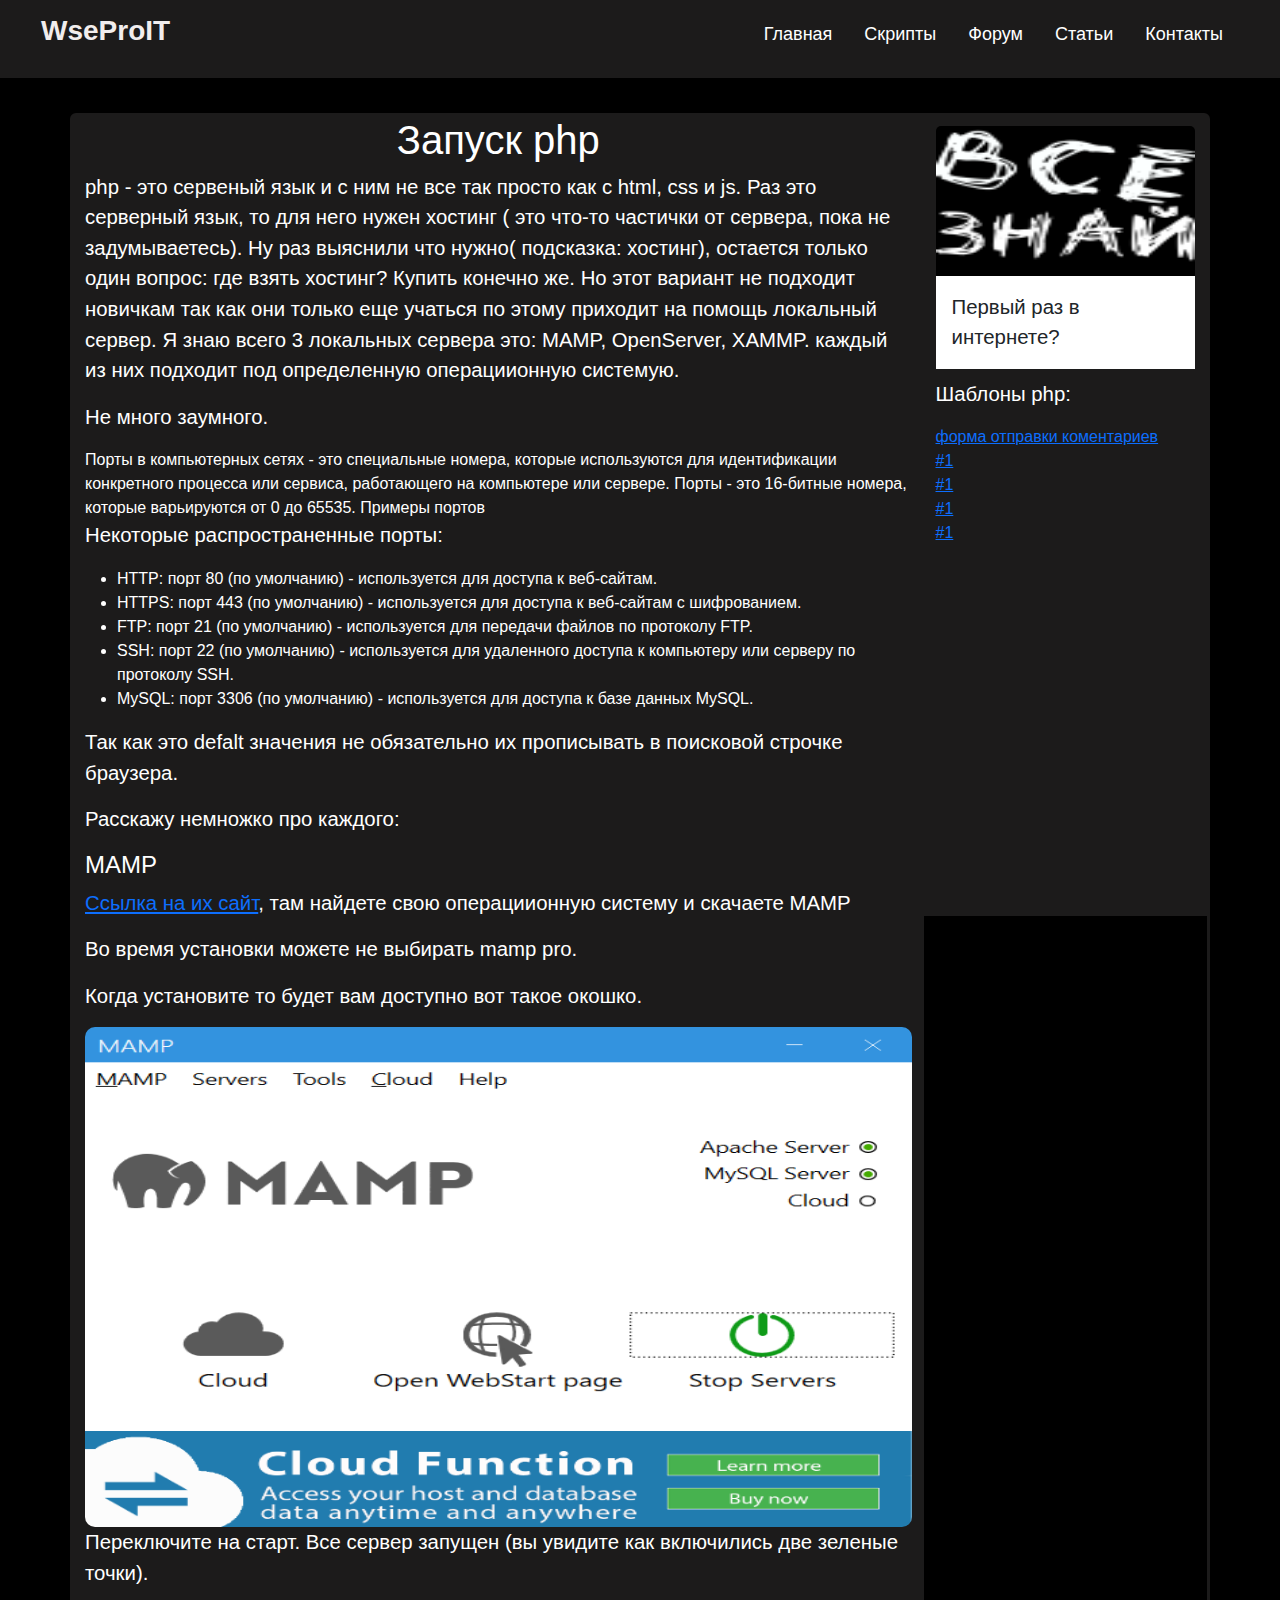
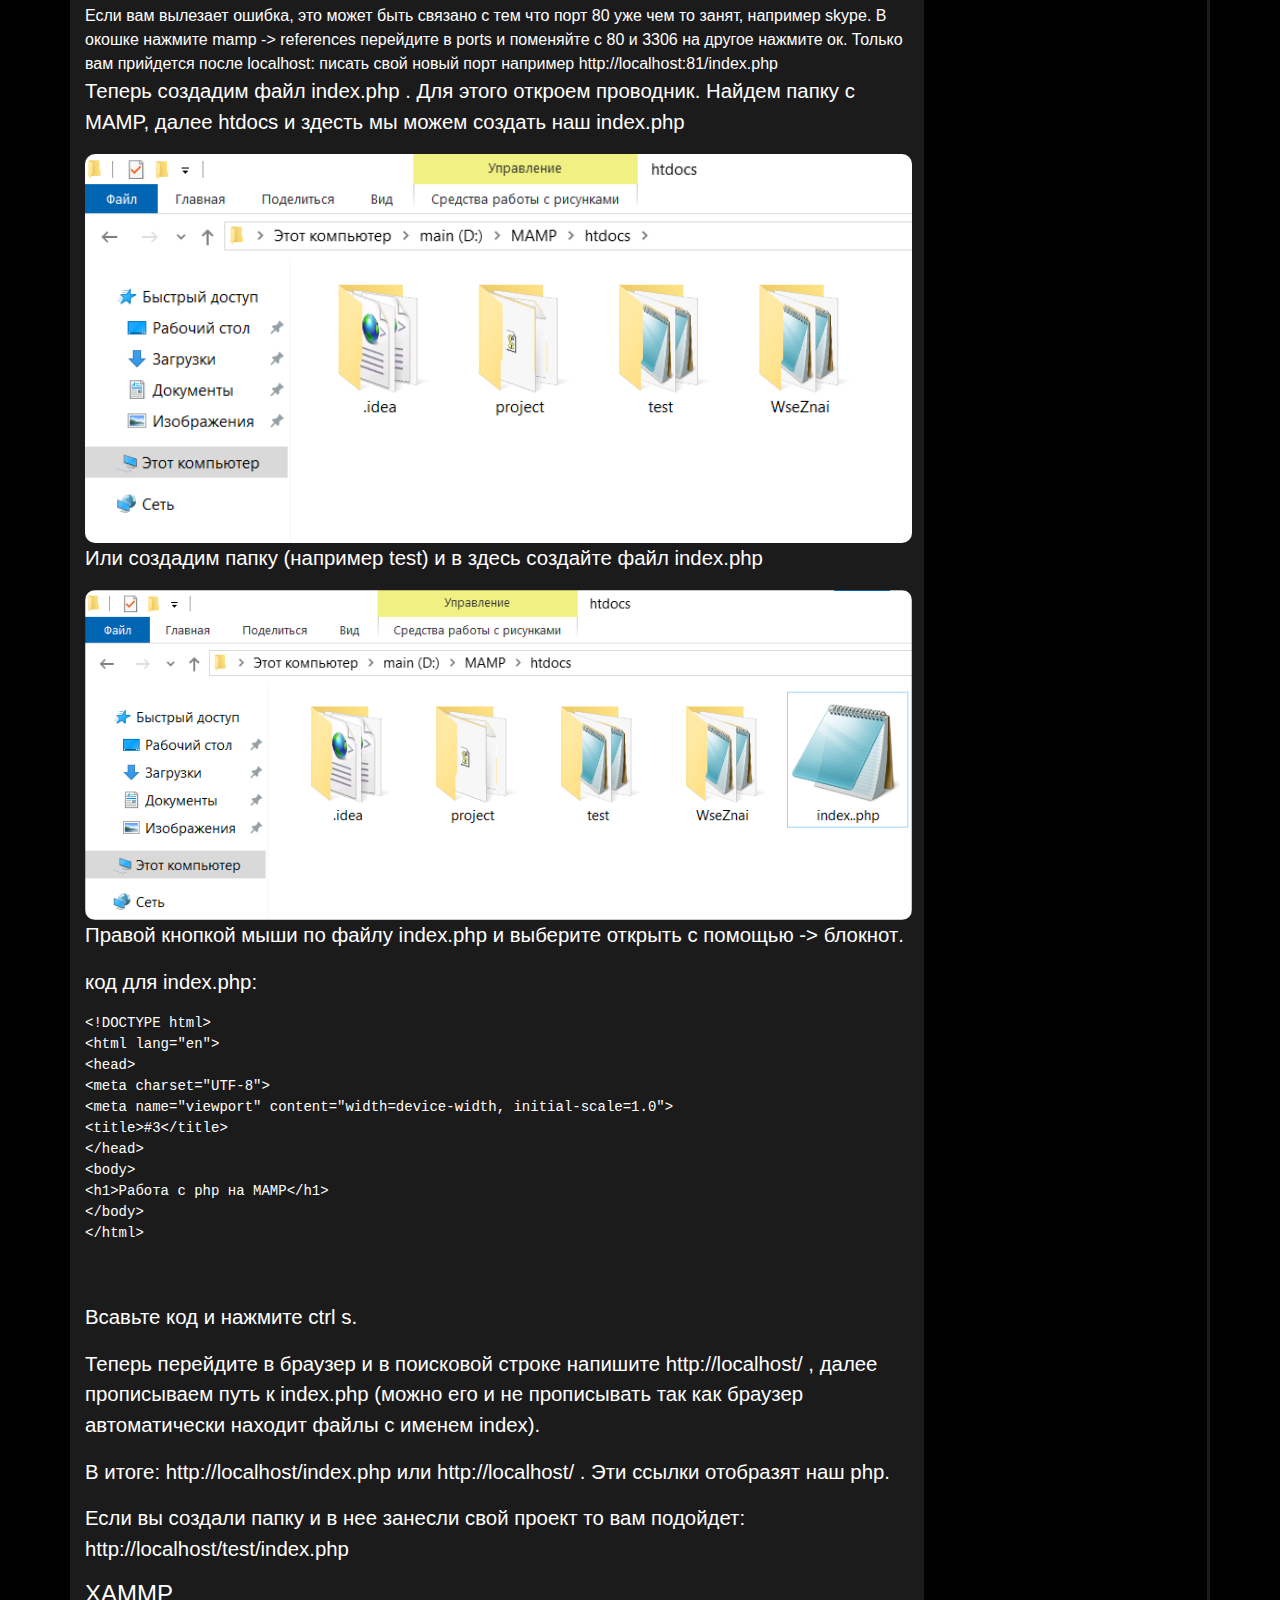
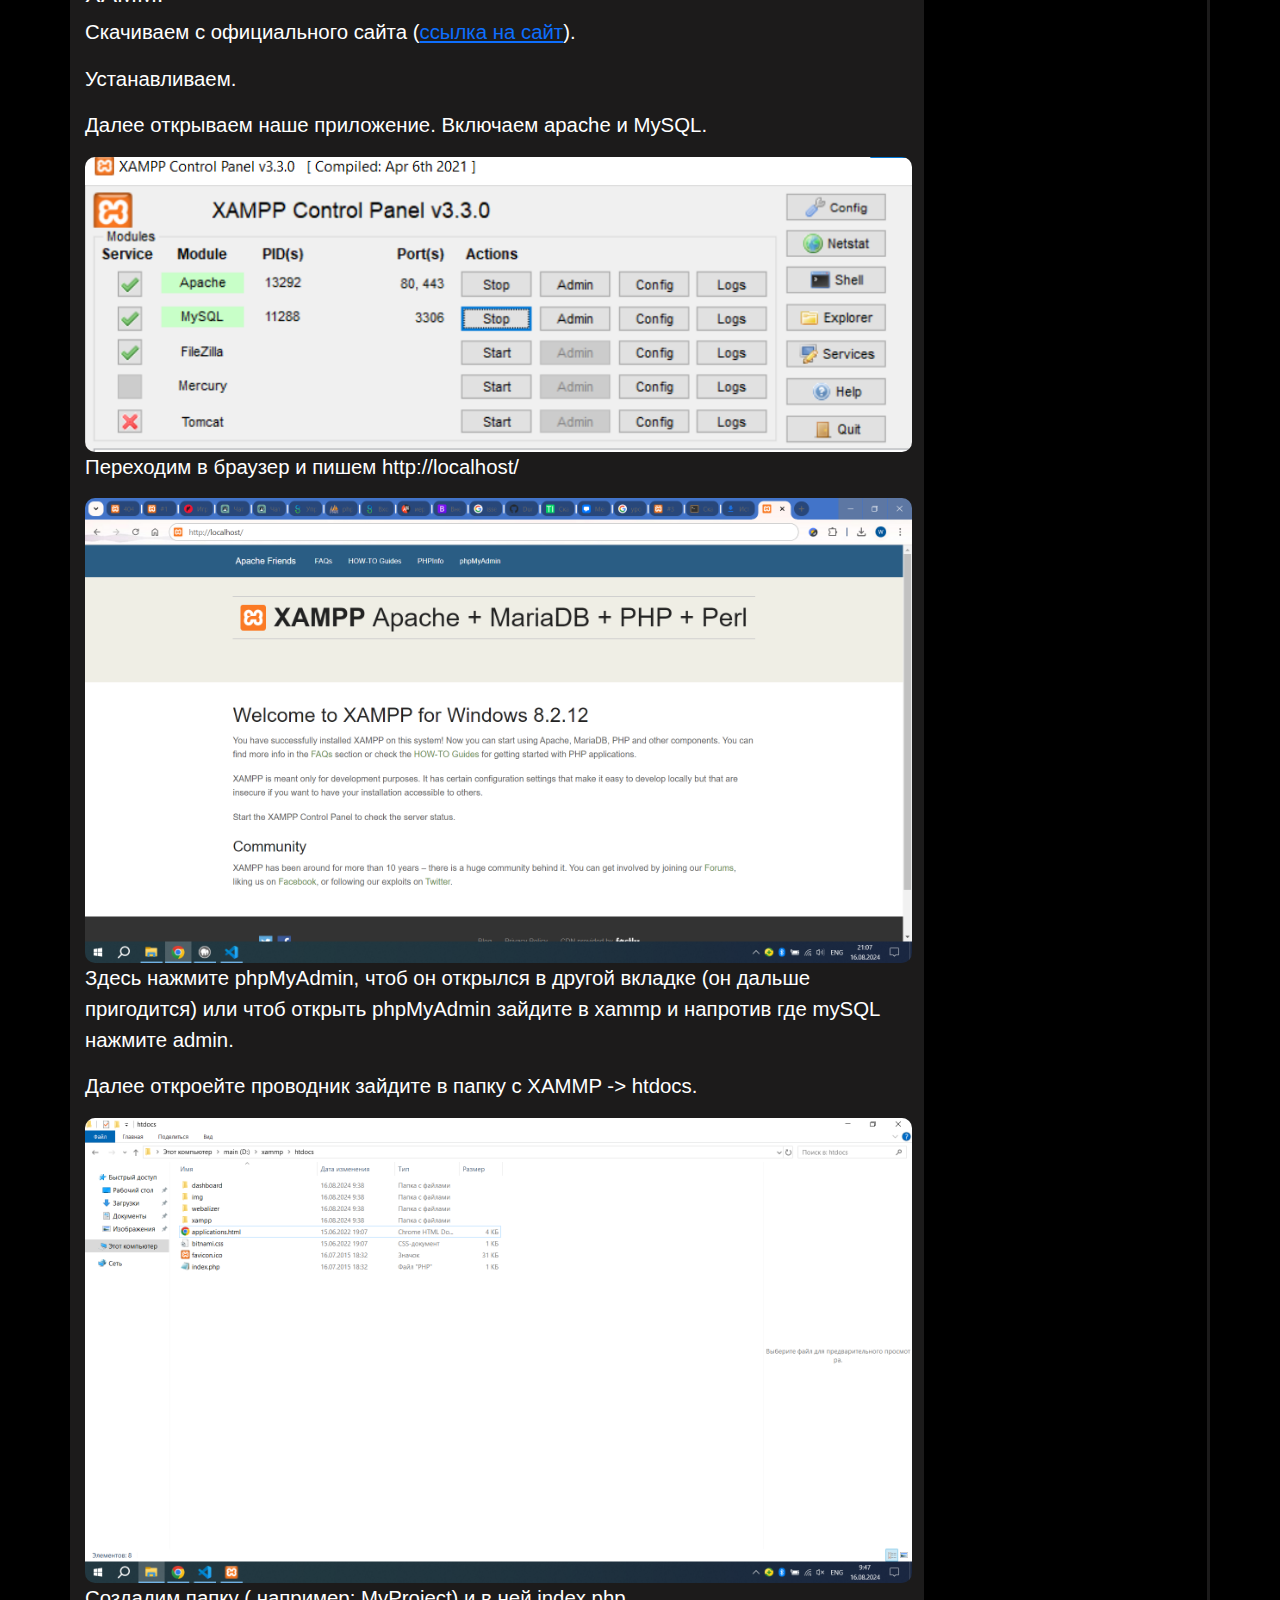
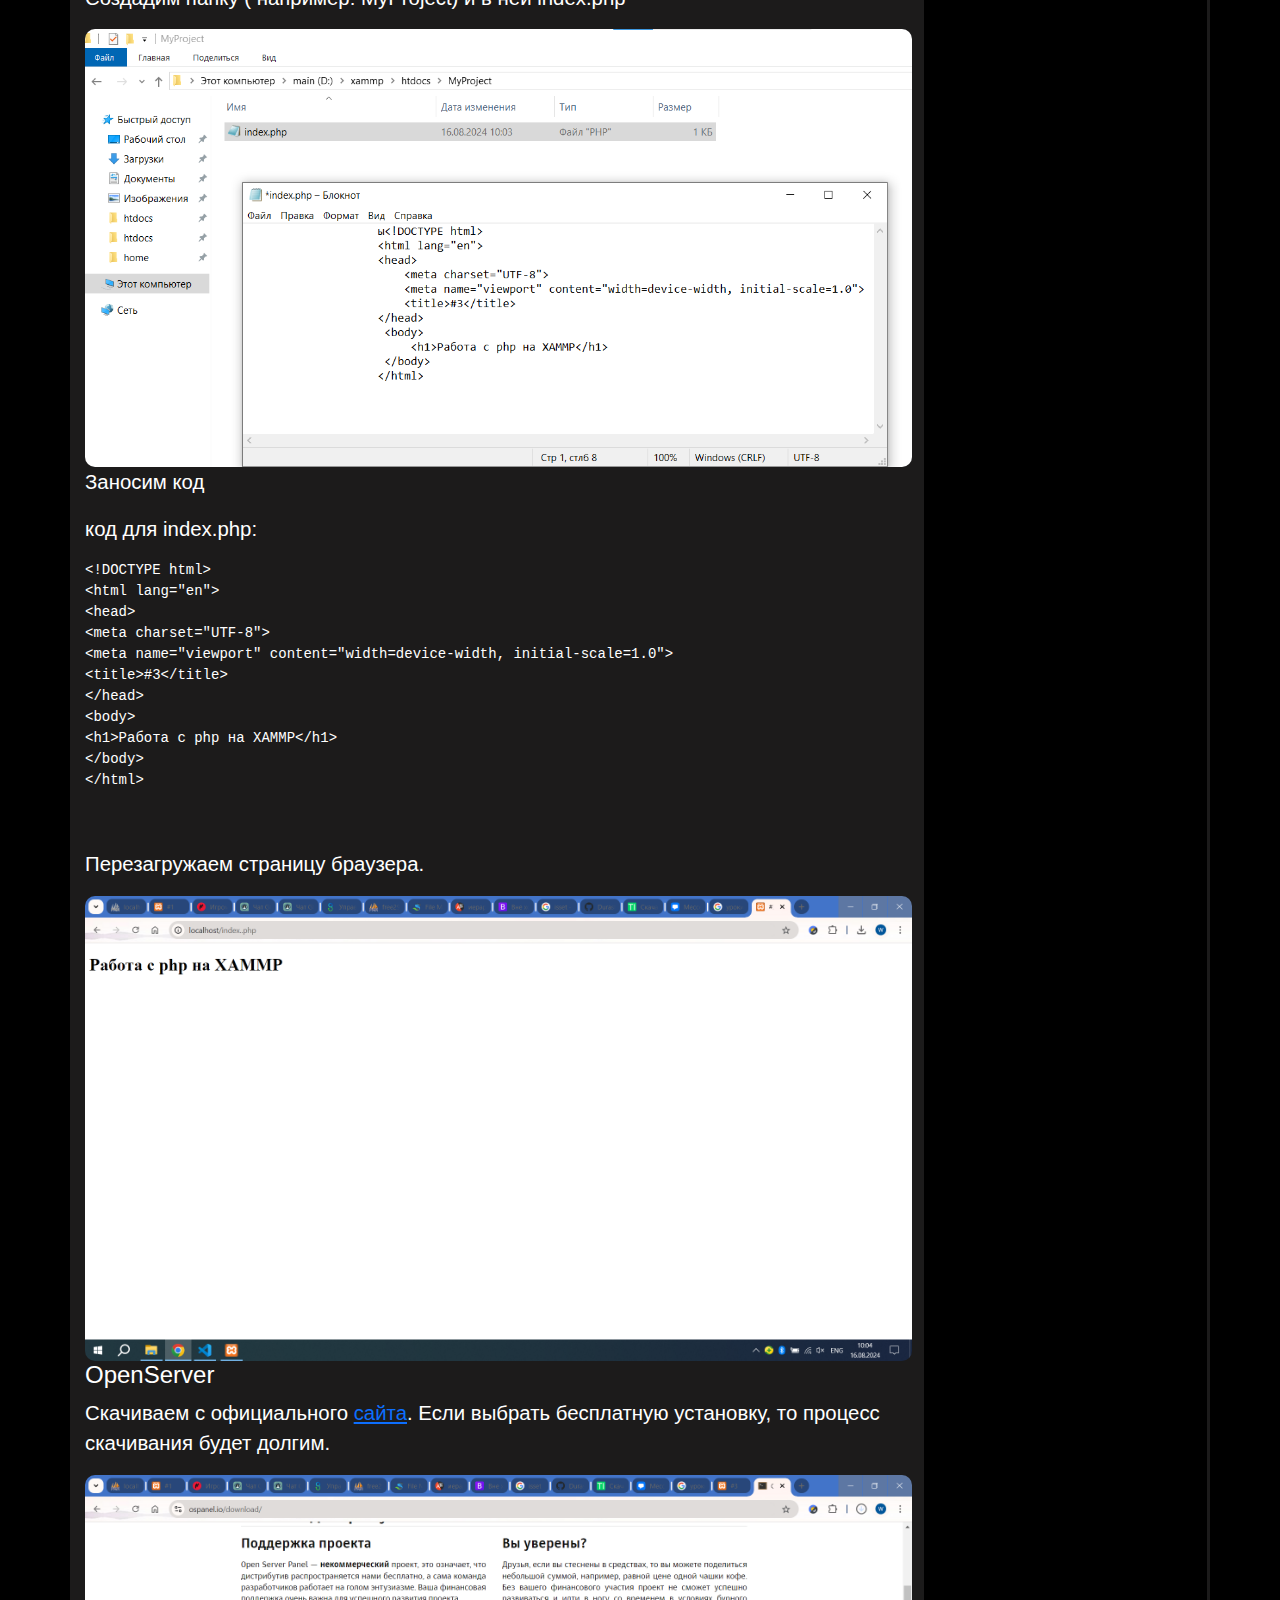
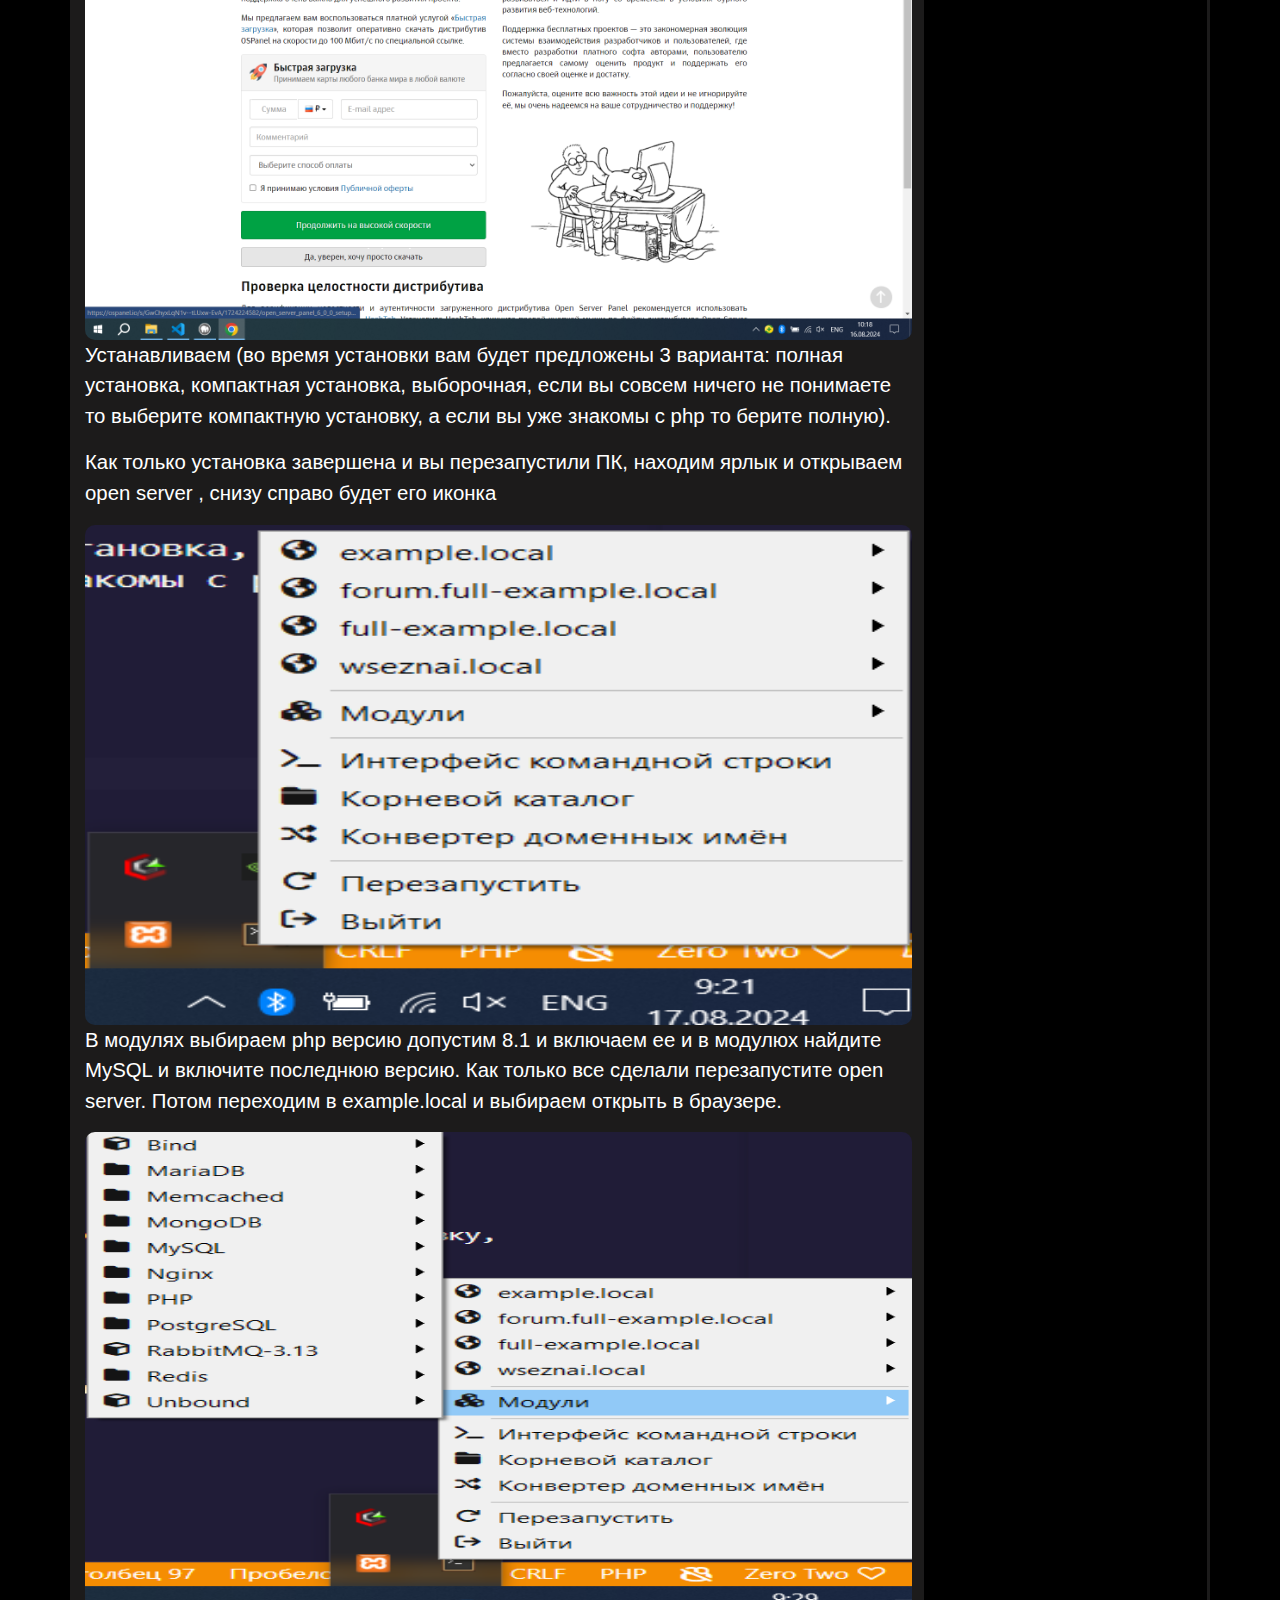
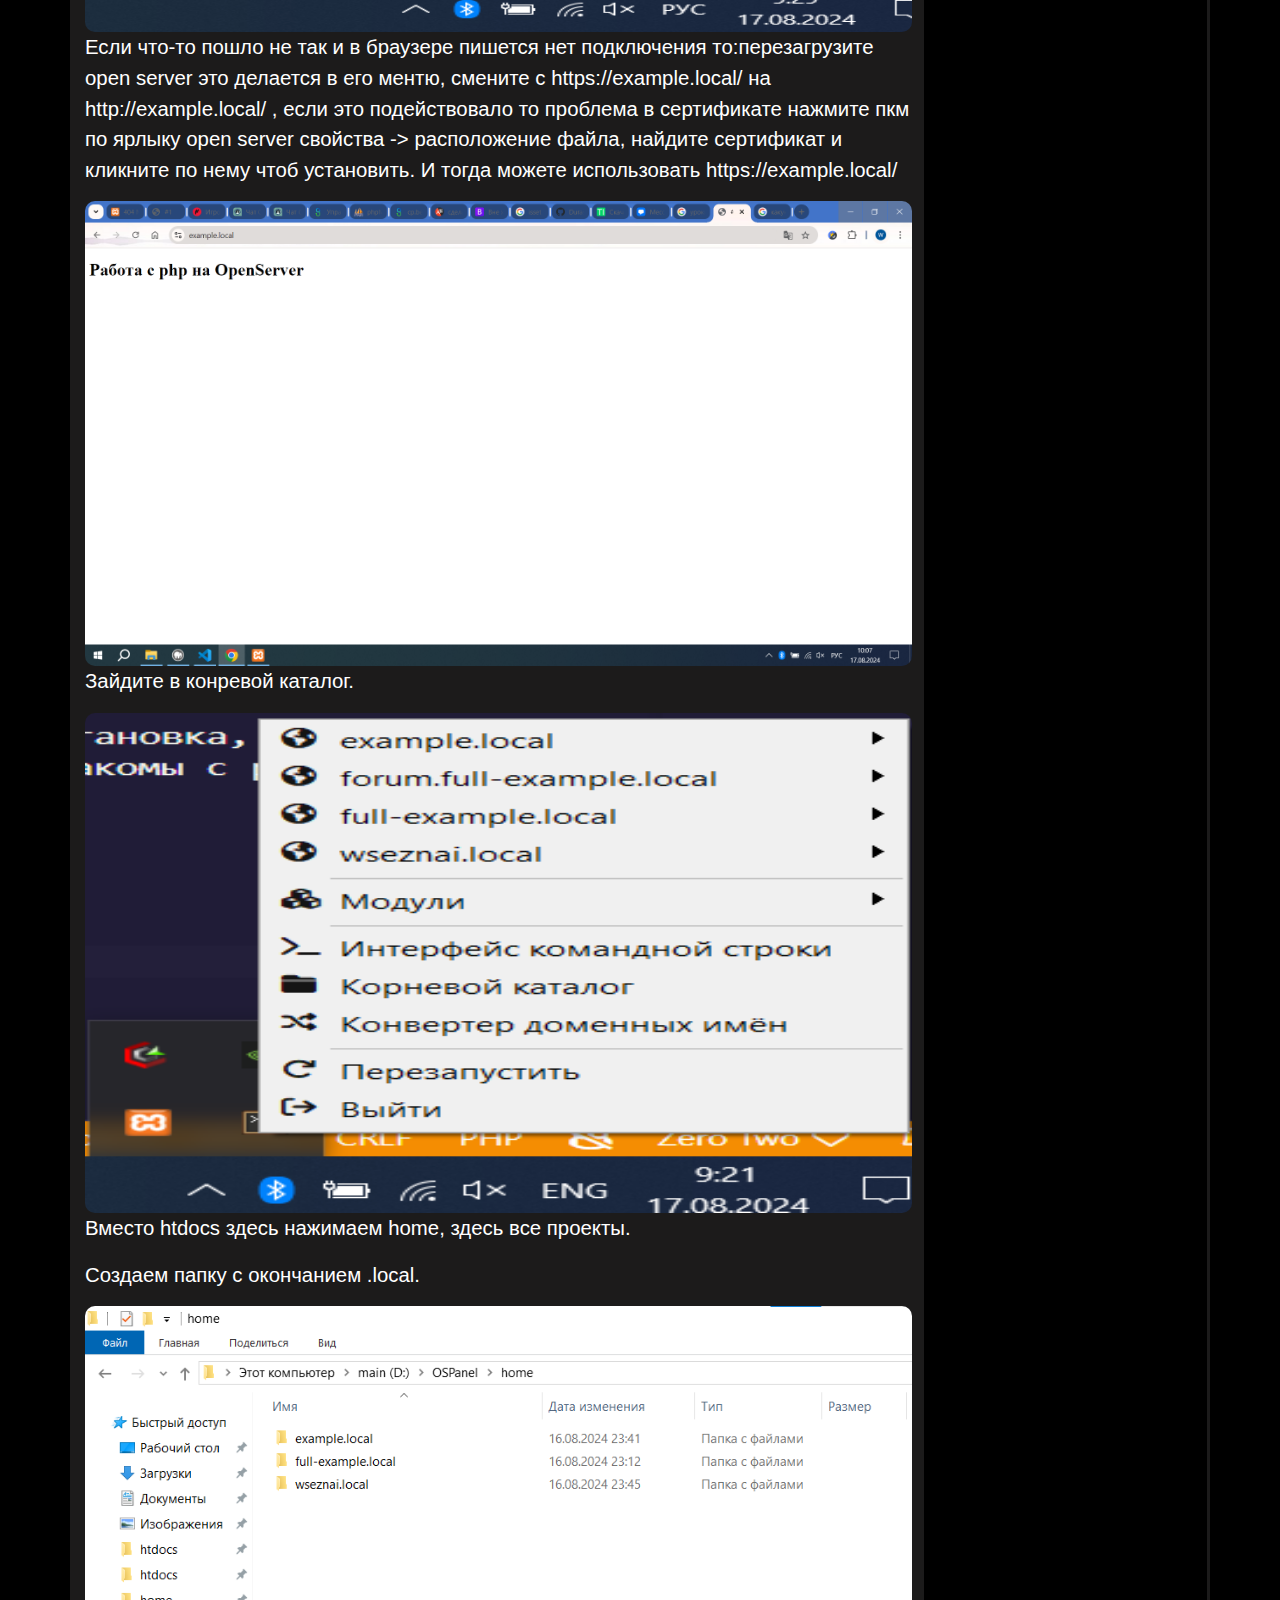
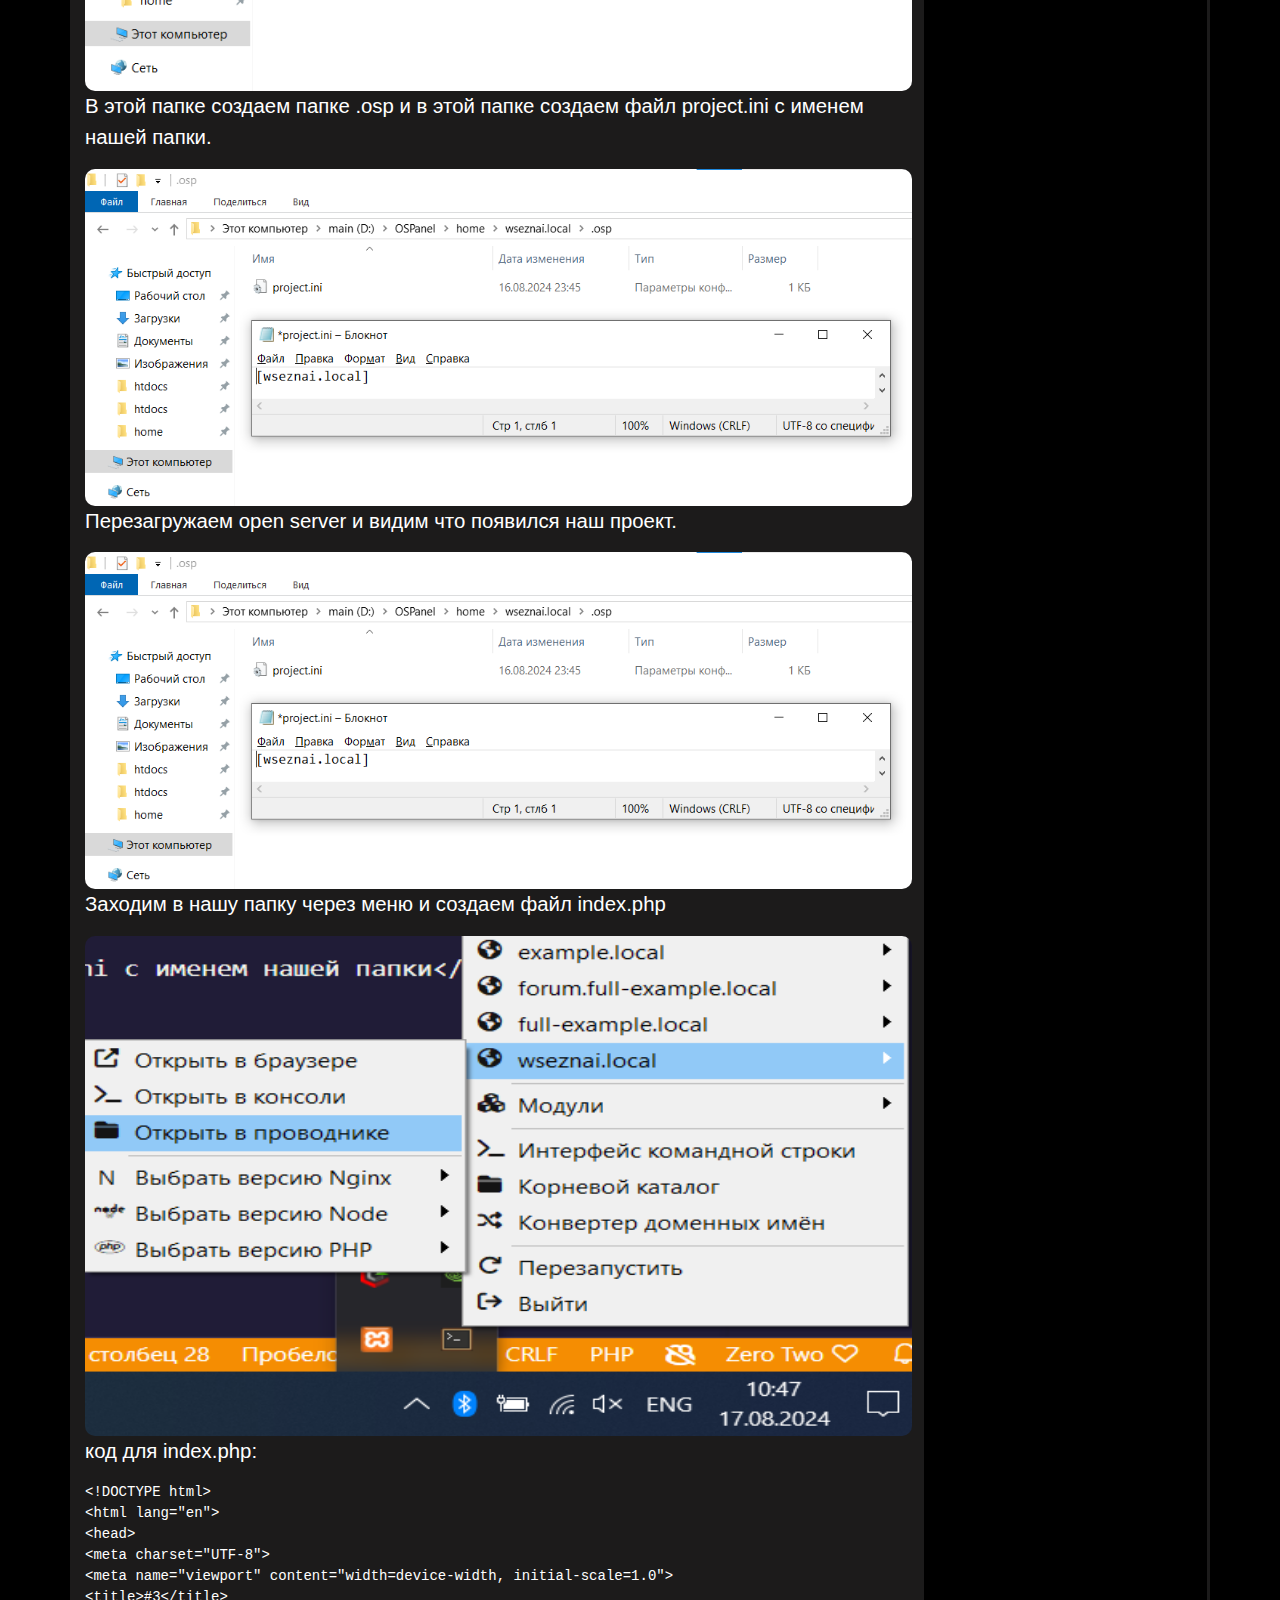
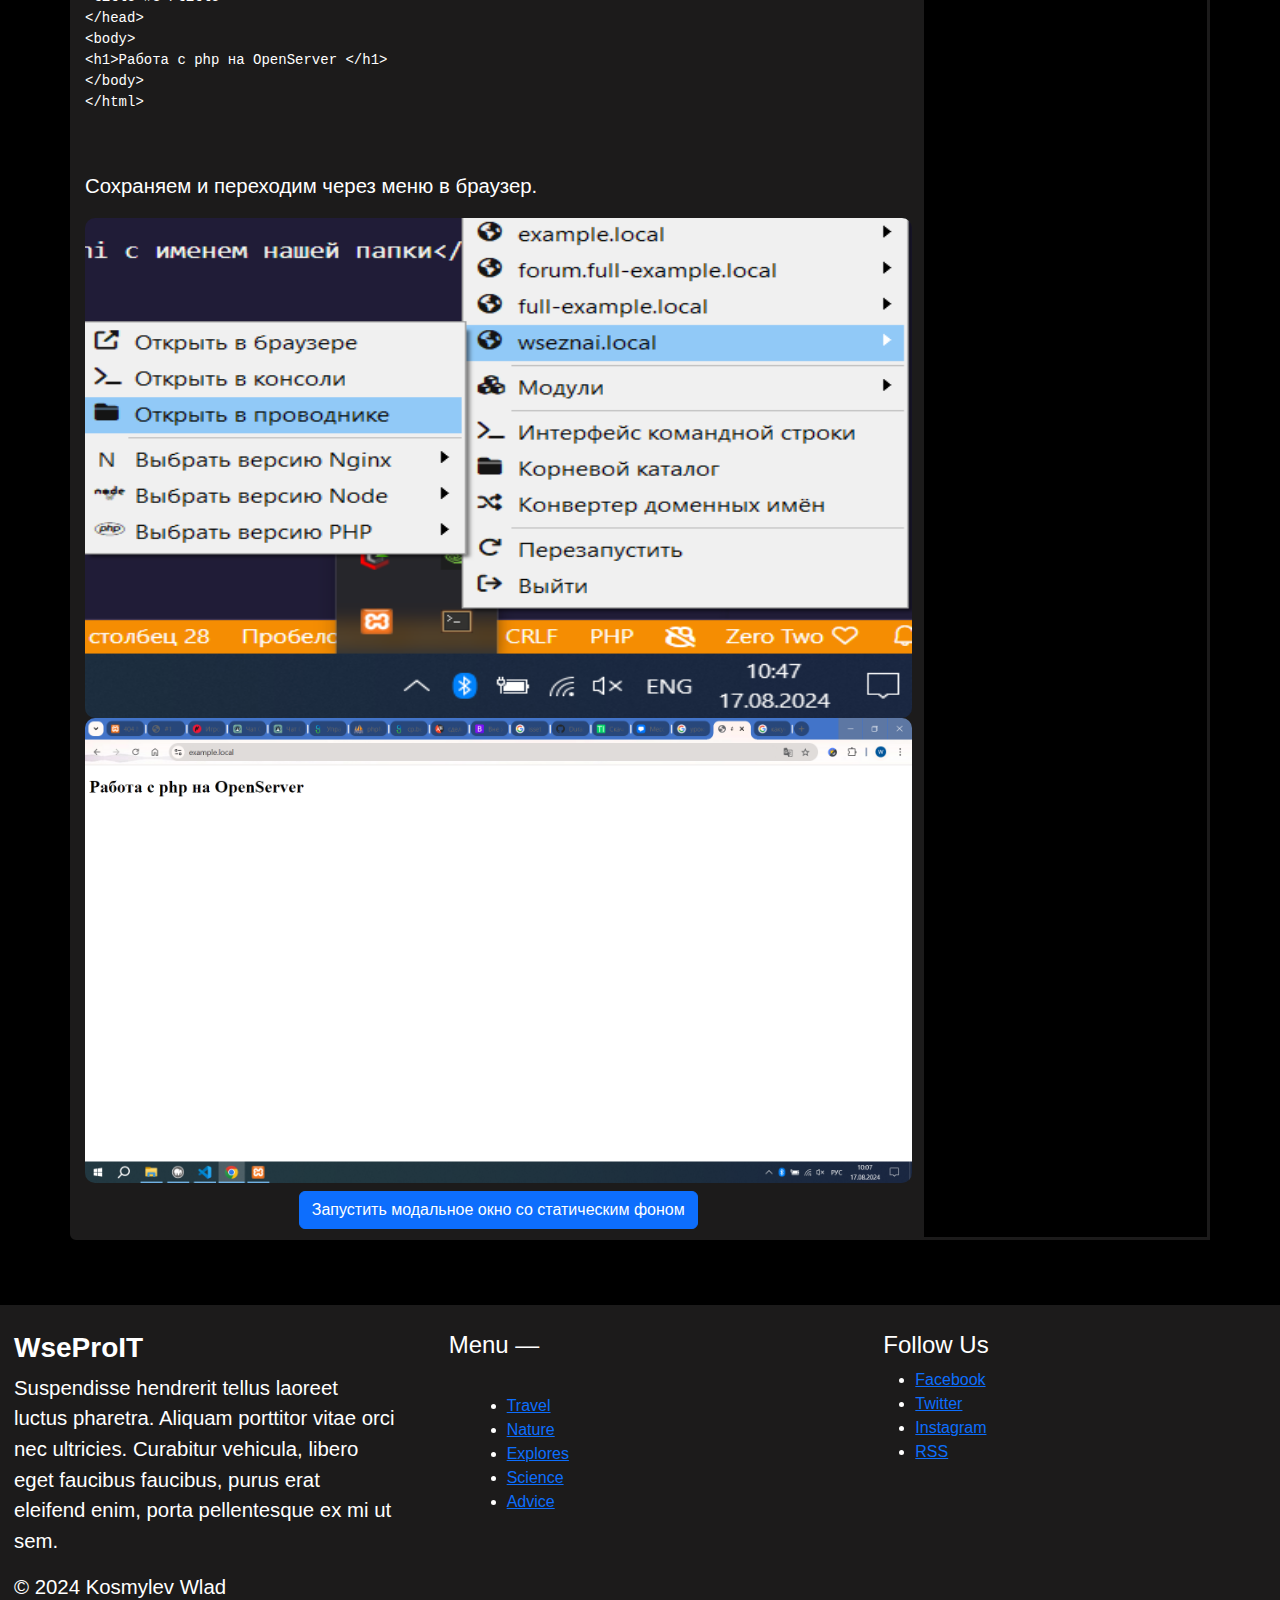
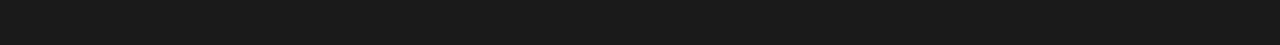
<file: stage_one.html>
<!DOCTYPE html>
<html lang="ru">
<head>
    <meta charset="UTF-8">
    <meta name="viewport" content="width=device-width, initial-scale=1.0">
    <meta name="keywords" content="WseProIT, все про it, сайт it, lesson php, php lessons, localserver, локальный сервер">
    
    <meta name="description" content="Сайт где вы сможите найти шаблонники php">
    <link rel="icon" type="image/png" sizes="32x32" href="/favicon.png">

    <meta property="og:image" content="mini_ico_without_text.png">
    <meta property="og:image:alt" content="сайт шаблоник php">
    <meta property="og:site_name" content="WseProIT">

    <title>ВсеПроИТ этап №1</title>
    <!-- bootstrap -->
    <script src="https://code.jquery.com/jquery-3.4.1.js"></script>
    <link rel="stylesheet" href="https://cdnjs.cloudflare.com/ajax/libs/font-awesome/5.15.3/css/all.min.css">

   
    

    <link href="https://cdn.jsdelivr.net/npm/bootstrap@5.3.3/dist/css/bootstrap.min.css" rel="stylesheet" integrity="sha384-QWTKZyjpPEjISv5WaRU9OFeRpok6YctnYmDr5pNlyT2bRjXh0JMhjY6hW+ALEwIH" crossorigin="anonymous">
    <script src="https://cdn.jsdelivr.net/npm/bootstrap@5.3.3/dist/js/bootstrap.bundle.min.js" integrity="sha384-YvpcrYf0tY3lHB60NNkmXc5s9fDVZLESaAA55NDzOxhy9GkcIdslK1eN7N6jIeHz" crossorigin="anonymous"></script>

    <!-- footer -->
    <script src="src/js/add_meta_ico_footer.js"></script>

    <link rel="stylesheet" href="src/css/card_css.css">
    <link rel="stylesheet" href="src/css/menu.css">
    <link rel="stylesheet" href="src/css/globalFont_body.css">
    <link rel="stylesheet" href="src/css/tegs_text.css">

   

    <!-- scrollbar -->
    <!-- <style>
        body::-webkit-scrollbar {
          width: 6px; /* Ширина всего элемента навигации */
          height: 6px;
        }

        body::-webkit-scrollbar-track {
            background: rgba(255, 255, 255, 0.5); /* Цвет дорожки с прозрачностью 50% */
        }


        body::-webkit-scrollbar-thumb {
          background-color: grey; /* Цвет бегунка */
          border-radius: 5px; /* Округление бегунка */
          /* border: 3px solid #050c26; Оформление границ бегунка */
        }
    </style> -->
    




</head>
<body>
<!--  -->
    <nav>
        <ul>
            <li class="sekoune"><h3 style="font-family: 'Montserrat', sans-serif; font-weight: bold;"><span id="rgb_text" >WseProIT</span></h3></li>
            <li class="keponsive"><a href="index.html">Главная</a></li>
            <li class="keponsive"><a href="#">Скрипты</a></li>
            <li class="keponsive"><a href="#">Форум</a></li>
            <li class="keponsive"><a href="#">Статьи</a></li>
            <li class="keponsive"><a href="#">Контакты</a></li>
            <li class="btn"><a href="#"><i class="fas fa-bars"></i></a></li>
        </ul>
    </nav>
  

    <!--  -->
    <div style="border: 3px solid #1c1b1b; border-radius: 6px 6px 0;" class="container text-left">
      <div class="row">
          <div class="col-md-9 col-12" style=" overflow-y: auto;">
              <content>
          <h1 class="title text-center">Запуск php</h1>
          <p>php - это сервеный язык и с ним не все так просто 
          как с html, css и js. Раз это серверный язык, то для него нужен хостинг ( это что-то частички от сервера, пока не задумываетесь).
          Ну раз выяснили что нужно( подсказка: хостинг), остается только один вопрос: где взять хостинг? Купить конечно же.
          Но этот вариант не подходит новичкам так как они только еще учаться по этому приходит на помощь локальный сервер.
          Я знаю всего 3 локальных сервера это: MAMP, OpenServer, XAMMP.
          каждый из них подходит под определенную операциионную системую.
          <p>Не много заумного.</p>
          <div class="bd-callout  bd-callout-info">
          Порты в компьютерных сетях - это специальные номера, которые используются для идентификации конкретного процесса или сервиса,
          работающего на компьютере или сервере. 
          Порты - это 16-битные номера, которые варьируются от 0 до 65535.
          Примеры портов
          <p>Некоторые распространенные порты:</p>
          <ul>
          <li>HTTP: порт 80 (по умолчанию) - используется для доступа к веб-сайтам.</li>
          <li>HTTPS: порт 443 (по умолчанию) - используется для доступа к веб-сайтам с шифрованием.</li>
          <li>FTP: порт 21 (по умолчанию) - используется для передачи файлов по протоколу FTP.</li>
          <li>SSH: порт 22 (по умолчанию) - используется для удаленного доступа к компьютеру или серверу по протоколу SSH.</li>
          <li>MySQL: порт 3306 (по умолчанию) - используется для доступа к базе данных MySQL.</li>
          </ul>
          <p> Так как это defalt значения не обязательно их прописывать в поисковой строчке браузера.</p>

          
          
          </div>

          
          <p>Расскажу немножко про каждого:</p>
          
          <h4>MAMP</h4>
          <p>
          <a href="https://www.mamp.info/en/downloads/">
          Cсылка на их сайт</a>, там найдете свою операциионную систему и скачаете MAMP
          </p>
          <p>Во время установки можете не выбирать mamp pro.</p>
          <p>Когда установите то будет вам доступно вот такое окошко.</p>
          <img src="src/images/stage/image.png" >
          <p>Переключите на старт. Все сервер запущен (вы увидите как включились две зеленые точки).</p>
          <div class="bd-callout bd-callout-warning">
              Если вам вылезает ошибка, это может быть связано с тем что порт 80 уже чем то занят, например skype.
              В окошке нажмите mamp -> references перейдите в ports и поменяйте с 80 и 3306 на другое нажмите ок. 
              Только вам прийдется после localhost: писать свой новый порт например http://localhost:81/index.php 
          </div>
          <p>Теперь создадим файл index.php . Для этого откроем проводник. 
          Найдем папку с MAMP, далее htdocs и здесть мы можем создать наш index.php</p>
          <img src="src/images/stage/image2.png">
          <p>Или создадим папку (например test) и в здесь создайте файл index.php</p>
          <img src="src/images/stage/image3.png">
          <p>Правой кнопкой мыши по файлу index.php и выберите <b>открыть c помощью</b> -> <b>блокнот</b>.</p>
          <div class="code">
          <p> код для index.php: </p>
          <pre>
&lt;!DOCTYPE html&gt;
&lt;html lang=&quot;en&quot;&gt;
&lt;head&gt;
&lt;meta charset=&quot;UTF-8&quot;&gt;
&lt;meta name=&quot;viewport&quot; content=&quot;width=device-width, initial-scale=1.0&quot;&gt;
&lt;title&gt;#3&lt;/title&gt;
&lt;/head&gt;
&lt;body&gt;
&lt;h1&gt;Работа с php на MAMP&lt;/h1&gt;
&lt;/body&gt;
&lt;/html&gt;

          </pre>
          </div>
          
          <p>Всавьте код и нажмите ctrl s.</p>
          <p>Теперь перейдите в браузер и в поисковой строке напишите http://localhost/   , далее прописываем путь к index.php
               (можно его и не прописывать так как браузер автоматически находит файлы с именем index).</p>
          <p>В итоге: http://localhost/index.php или http://localhost/ . Эти ссылки отобразят наш php.</p>
          <p>Если вы создали папку и в нее занесли свой проект то вам подойдет: http://localhost/test/index.php</p>


          <h4>XAMMP</h4>
          <p>Скачиваем с официального сайта (<a href="https://www.apachefriends.org/ru/download.html">ссылка на сайт</a>).</p>
          <p>Устанавливаем.</p>
          <p>Далее открываем наше приложение. Включаем apache и MySQL.</p>
          <img src="src/images/stage/image5.png">
          <p>Переходим в браузер и пишем http://localhost/ </p>
          <img src="src/images/stage/image8.png">
          <p>Здесь нажмите phpMyAdmin, чтоб он открылся в другой вкладке (он дальше пригодится) или чтоб открыть phpMyAdmin
           зайдите в xammp и напротив где mySQL нажмите admin.</p>
          <p>Далее откроейте проводник зайдите в папку с XAMMP -> htdocs.</p>
          <img src="src/images/stage/image4.png">
          <p>Cоздадим папку ( например: MyProject) и в ней index.php</p>
          <img src="src/images/stage/image9.png">
          <p>Заносим код</p>
          
          <div class="code">
          <p> код для index.php: </p>
          <pre>
&lt;!DOCTYPE html&gt;
&lt;html lang=&quot;en&quot;&gt;
&lt;head&gt;
&lt;meta charset=&quot;UTF-8&quot;&gt;
&lt;meta name=&quot;viewport&quot; content=&quot;width=device-width, initial-scale=1.0&quot;&gt;
&lt;title&gt;#3&lt;/title&gt;
&lt;/head&gt;
&lt;body&gt;
&lt;h1&gt;Работа с php на XAMMP&lt;/h1&gt;
&lt;/body&gt;
&lt;/html&gt;

          </pre>
          </div>
          <p>Перезагружаем страницу браузера.</p>
          <img src="src/images/stage/image6.png">

          <h4>OpenServer</h4>
          <p>Скачиваем с официального <a href="https://ospanel.io/download/">сайта</a>. Если выбрать бесплатную установку,
          то процесс скачивания будет долгим.</p>
          <img src="src/images/stage/image7.png">
          <p>Устанавливаем (во время установки вам будет предложены 3 варианта: полная установка, компактная установка, 
              выборочная, если вы совсем ничего не понимаете то выберите компактную установку, а если вы уже знакомы с php то берите полную).</p>
          <p>Как только установка завершена и вы перезапустили ПК, находим ярлык и открываем open server , снизу справо будет его иконка</p>
          <img src="src/images/stage/image10.png">
          <p>В модулях выбираем php версию допустим 8.1 и включаем ее и в модулюх найдите MySQL и включите последнюю версию. Как только все
          сделали перезапустите open server. Потом переходим в example.local и выбираем открыть в браузере.</p>
          <img src="src/images/stage/image11.png">
          <p>Если что-то пошло не так и в браузере пишется нет подключения то:перезагрузите open server это делается в его ментю, cмените с https://example.local/ на http://example.local/ ,
          если это подействовало то проблема в сертификате нажмите пкм по ярлыку open server свойства -> расположение файла, найдите сертификат
          и кликните по нему чтоб установить. И тогда можете использовать  https://example.local/ </p>
          <img src="src/images/stage/image12.png">
          <p>Зайдите в конревой каталог.</p>
          <img src="src/images/stage/image10.png">
          <p>Вместо htdocs здесь нажимаем home, здесь все проекты.</p>
          <p>Создаем папку с окончанием .local.</p>
          <img src="src/images/stage/image13.png">
          <p>В этой папке создаем папке .osp и в этой папке создаем  файл project.ini c именем нашей папки.</p>
          <img src="src/images/stage/image14.png">
          <p>Перезагружаем open server и видим что появился наш проект.</p>
          <img src="src/images/stage/image14.png">
          <p>Заходим в нашу папку через меню и создаем файл index.php </p>
          <img src="src/images/stage/image15.png">
          <div class="code">
          <p> код для index.php: </p>
          <pre>
&lt;!DOCTYPE html&gt;
&lt;html lang=&quot;en&quot;&gt;
&lt;head&gt;
&lt;meta charset=&quot;UTF-8&quot;&gt;
&lt;meta name=&quot;viewport&quot; content=&quot;width=device-width, initial-scale=1.0&quot;&gt;
&lt;title&gt;#3&lt;/title&gt;
&lt;/head&gt;
&lt;body&gt;
&lt;h1&gt;Работа с php на OpenServer &lt;/h1&gt;
&lt;/body&gt;
&lt;/html&gt;

          </pre>         
          </div>
          <p>Сохраняем и переходим через меню в браузер.</p>
          <img src="src/images/stage/image15.png">
          <img src="src/images/stage/image12.png">

          <div style="display: flex; justify-content: center; margin: 1% 0;">
          <!--  -->

          
<!-- Кнопка-триггер модального окна -->
<button type="button" class="btn btn-primary" data-bs-toggle="modal" data-bs-target="#staticBackdrop">
  Запустить модальное окно со статическим фоном
</button>


<div  class="modal fade" id="staticBackdrop" data-bs-backdrop="static" data-bs-keyboard="false" tabindex="-1" aria-labelledby="staticBackdropLabel" aria-hidden="true">

  <div  class="modal-dialog modal-dialog-centered">
      <!-- Модальное окно -->
    <div style="background-color: #1c1b1b;" class="modal-content">
      <div class="modal-header">
        <h1 class="modal-title fs-5" id="staticBackdropLabel">Выберите шаблоны по</h1>
        <!-- <button type="button" class="btn-close" data-bs-dismiss="modal" aria-label="Закрыть"></button> -->
      </div>
      <div class="modal-body">
        <ul style="text-decoration: none; list-style-type: none;">
          <li><a href="the_form_for_sending_comments.html">форма отправки коментариев</a></li>
          <li><a href="#">форма регистрации</a></li>
          <li><a href="#">форма </a></li>
          
        </ul>
       
       
      </div>
      <div class="modal-footer">
        <button type="button" class="btn btn-secondary" data-bs-dismiss="modal">Закрыть</button>
       
      </div>
    </div>
  </div>
</div>

            <!--  -->
      
            
            
          </div>
          <!--  -->
        </content>
      </div>
      <div class="col-md-3 col-12" style="position: sticky; top: 0; height: 800px; overflow-y: auto;">
          <!-- карточки -->
          <a class="card" style="text-decoration: none;" href="http://t99662dp.beget.tech/">
            <div  style="width: 100%;">
                <img style="width: 100%; max-height: 150px;" src="src/images/icon/iconWseZnai.png" class="card-img-top" alt="...">
                <div class="card-body">
                    <p class="card-text">Первый раз в интернете?</p>
                </div>
            </div>
        </a>
        <!-- карточки -->
        
          <div id="card_a_href_php"  style="width: 100%;">
              
                  <p class="card-text">Шаблоны php:</p>
                  <a href="the_form_for_sending_comments.html">форма отправки коментариев</a>
                  <a href="#">#1</a>
                  <a href="#">#1</a>
                  <a href="#">#1</a>
                  <a href="#">#1</a>
              
          </div>
      
        <!--  -->



          </div>
      </div>
  </div>
</div>



<script>

</script>

<!-- <script src="src/js/bootstrapp_css_js.js"></script> -->
 
<script>$(document).ready(function(){
    $('.btn').click(function(){
    $('.keponsive').toggleClass("show");
    $('ul li').toggleClass("hide");
    });
  });</script>
<script>
 let rgb_text = document.getElementById('rgb_text');
rgb_text.addEventListener('click', function(){
  let rgb_style = document.createElement('style');
  rgb_style.innerHTML = `
    a {
      animation: changeColor 10s infinite; /* анимация смены цвета */
    }

    @keyframes changeColor {
      0% { color: #f00; } /* красный цвет */
      8.33% { color: #ff0; } /* желтый цвет */
      16.67% { color: #0f0; } /* зеленый цвет */
      25% { color: #0ff; } /* голубой цвет */
      33.33% { color: #00f; } /* синий цвет */
      41.67% { color: #f0f; } /* фиолетовый цвет */
      50% { color: #ff8c00; } /* оранжевый цвет */
      58.33% { color: #ffa07a; } /* персиковый цвет */
      66.67% { color: #ffd700; } /* золотой цвет */
      75% { color: #7fff00; } /* светло-зеленый цвет */
      83.33% { color: #6495ed; } /* светло-синий цвет */
      91.67% { color: #da70d6; } /* розовый цвет */
      100% { color: #f00; } /* красный цвет */
    }
  `;
  document.querySelector('head').appendChild(rgb_style);
})

</script>



</body>
</html>
</file>
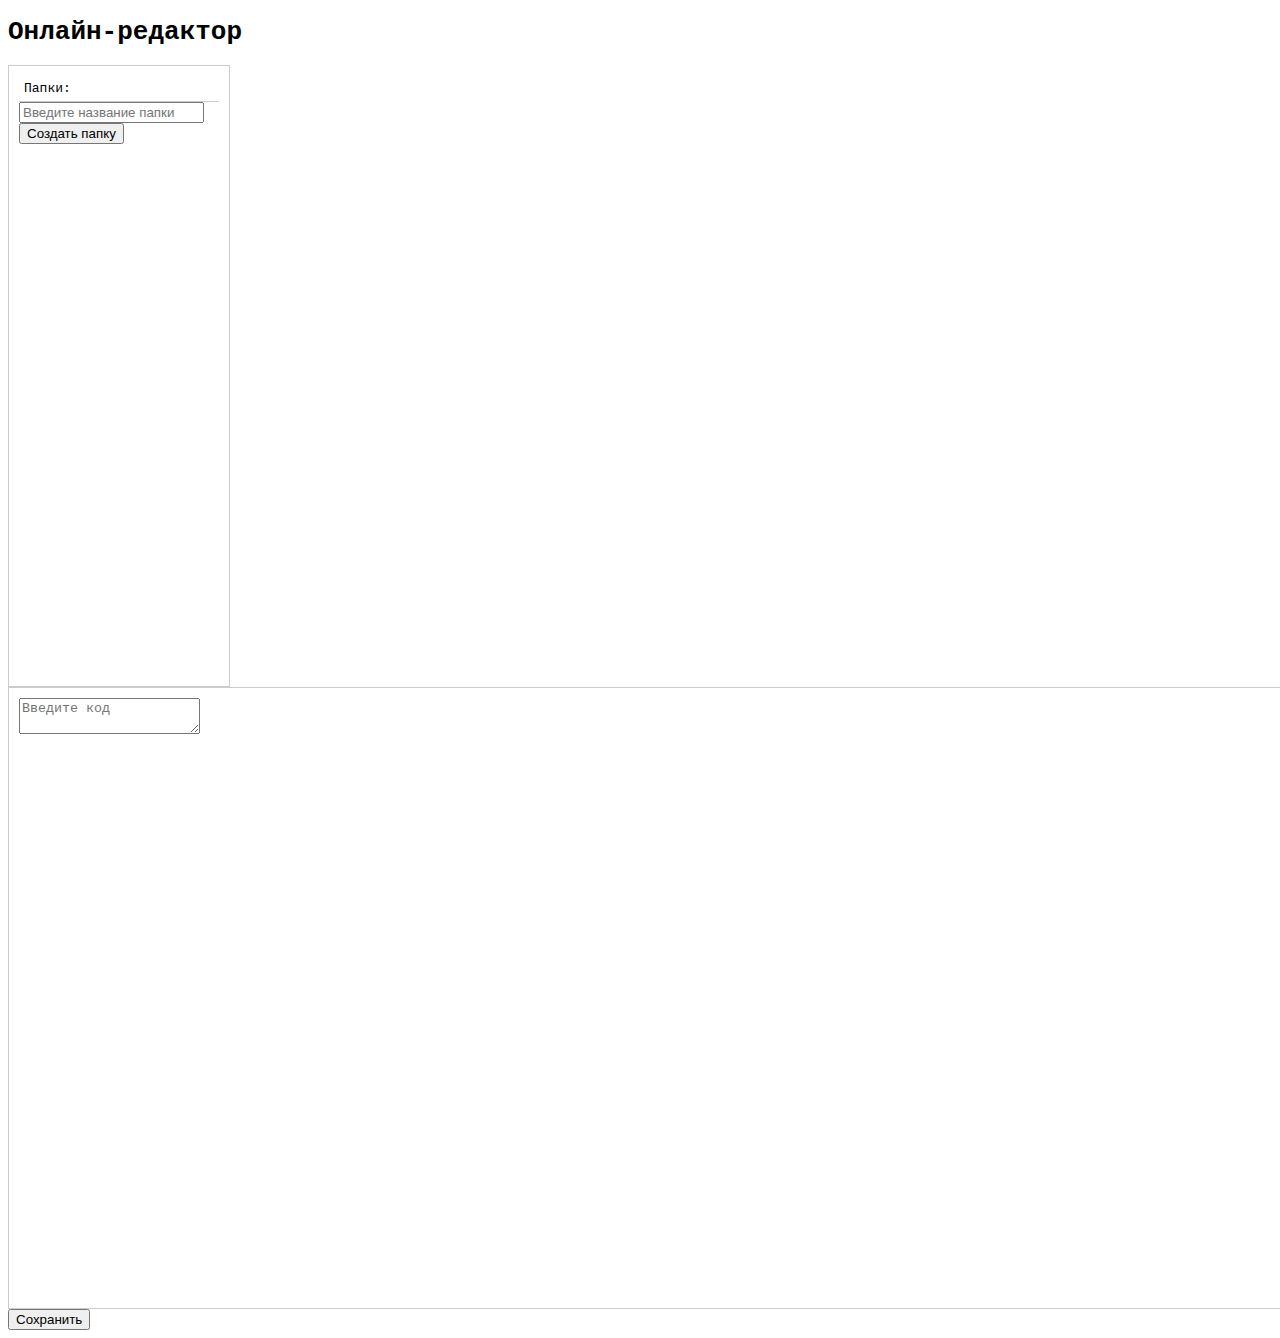
<file: stage_two.html>
<!DOCTYPE html>
<html lang="en">
<head>
    <meta charset="UTF-8">
    <meta name="viewport" content="width=device-width, initial-scale=1.0">
    <title>#2</title>
    <style>
    #result {
      border: 1px solid #ccc;
      padding: 10px;
      width: 100%;
      height: 500px;
      overflow: auto;
    }
  </style>
</head>
<body>
<div class="container-xxl">
    <div class="container text-left text">
        <div class="row">
            <div class="container-material">

                <!---->
                <content>
               
<html>
<head>
  <title>Онлайн-редактор</title>
  <style>
    body {
      font-family: monospace;
    }
    #editor {
      width: 100%;
      height: 600px;
      border: 1px solid #ccc;
      padding: 10px;
      overflow: auto;
    }
    #folder-list {
      width: 200px;
      height: 600px;
      border: 1px solid #ccc;
      padding: 10px;
      overflow: auto;
    }
    #folder-list ul {
      list-style: none;
      padding: 0;
      margin: 0;
    }
    #folder-list li {
      padding: 5px;
      border-bottom: 1px solid #ccc;
    }
    #folder-list li:hover {
      background-color: #f0f0f0;
    }
  </style>
</head>
<body>
  <h1>Онлайн-редактор</h1>
  <div id="folder-list">
    <ul id="folder-list-ul">
      <li>Папки:</li>
    </ul>
    <input id="create-folder-input" type="text" placeholder="Введите название папки">
    <button id="create-folder-button">Создать папку</button>
  </div>
  <div id="editor">
    <textarea id="code-editor" placeholder="Введите код"></textarea>
  </div>
  <button id="save-button">Сохранить</button>

  <?php
  include 'src/php/additionally.php';
  include 'src/php/canceling_the_button.php';
  ?>
  <script>
    const folderList = document.getElementById('folder-list-ul');
    const createFolderInput = document.getElementById('create-folder-input');
    const createFolderButton = document.getElementById('create-folder-button');
    const codeEditor = document.getElementById('code-editor');
    const saveButton = document.getElementById('save-button');

    let folders = {};
    let currentFolder = null;

    createFolderButton.addEventListener('click', () => {
      const folderName = createFolderInput.value;
      if (folderName) {
        folders[folderName] = {};
        const folderLi = document.createElement('li');
        folderLi.textContent = folderName;
        folderList.appendChild(folderLi);
        createFolderInput.value = '';
      }
    });

    folderList.addEventListener('click', (e) => {
      if (e.target.tagName === 'LI') {
        const folderName = e.target.textContent;
        currentFolder = folderName;
        codeEditor.value = folders[folderName].code || '';
      }
    });

    saveButton.addEventListener('click', () => {
      if (currentFolder) {
        folders[currentFolder].code = codeEditor.value;
      }
    });

    codeEditor.addEventListener('input', () => {
      if (currentFolder) {
        folders[currentFolder].code = codeEditor.value;
      }
    });
  </script>
</body>
</html>
                </content>
            </div>
        </div>
    </div>
</div>
</body>
</html>
</file>
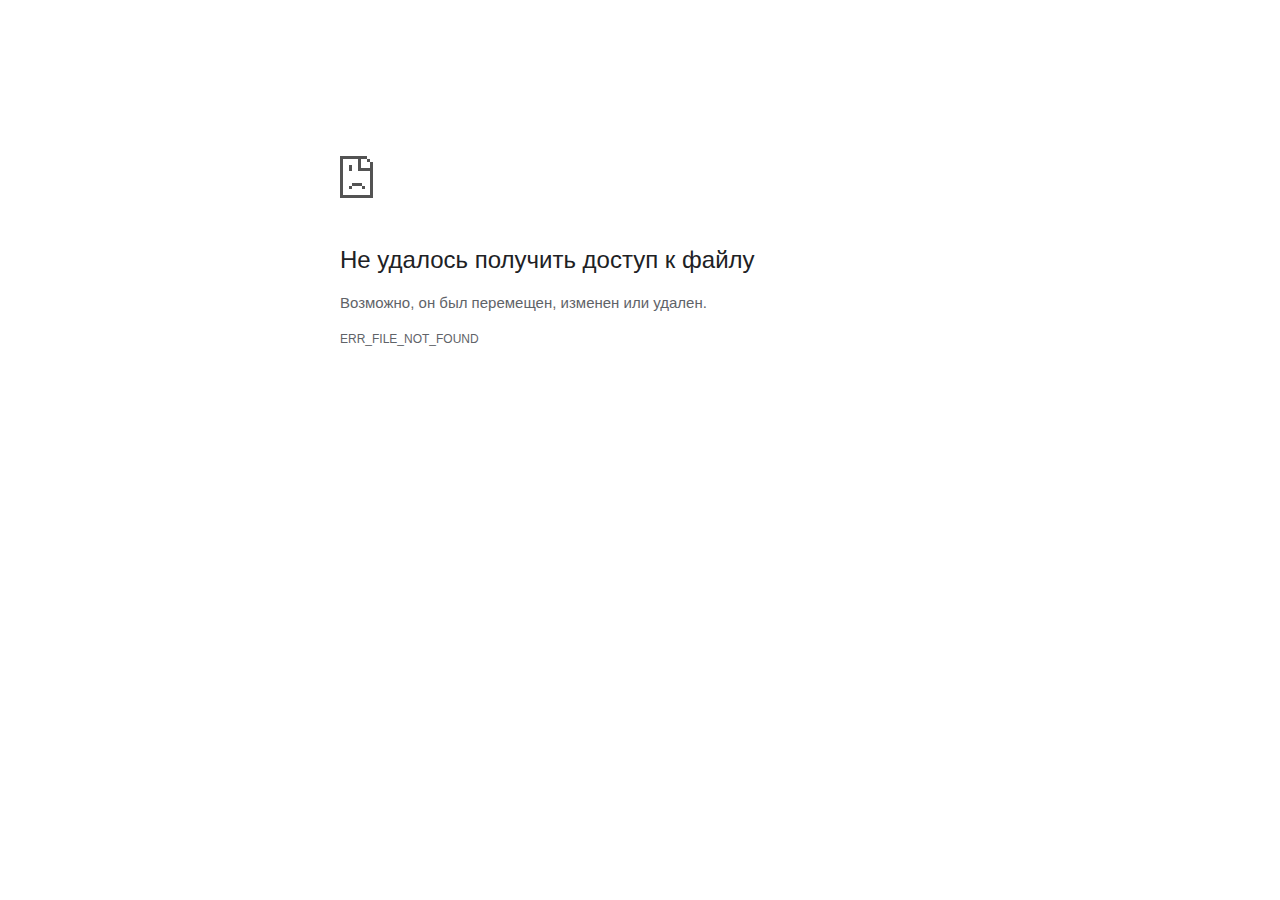
<file: unitled.html>
<!DOCTYPE html>
<!-- saved from url=(0029)chrome-error://chromewebdata/ -->
<html dir="ltr" lang="ru"><head><meta http-equiv="Content-Type" content="text/html; charset=UTF-8">
  
  <meta name="color-scheme" content="light dark">
  <meta name="theme-color" content="#fff">
  <meta name="viewport" content="width=device-width, initial-scale=1.0,
                                 maximum-scale=1.0, user-scalable=no">
  <title>file:///D:/xammp/htdocs/php_lesson/stage_thrre.html</title>
  <style>/* Copyright 2017 The Chromium Authors
 * Use of this source code is governed by a BSD-style license that can be
 * found in the LICENSE file. */

a {
  color: var(--link-color);
}

body {
  --background-color: #fff;
  --error-code-color: var(--google-gray-700);
  --google-blue-100: rgb(210, 227, 252);
  --google-blue-300: rgb(138, 180, 248);
  --google-blue-600: rgb(26, 115, 232);
  --google-blue-700: rgb(25, 103, 210);
  --google-gray-100: rgb(241, 243, 244);
  --google-gray-300: rgb(218, 220, 224);
  --google-gray-500: rgb(154, 160, 166);
  --google-gray-50: rgb(248, 249, 250);
  --google-gray-600: rgb(128, 134, 139);
  --google-gray-700: rgb(95, 99, 104);
  --google-gray-800: rgb(60, 64, 67);
  --google-gray-900: rgb(32, 33, 36);
  --heading-color: var(--google-gray-900);
  --link-color: rgb(88, 88, 88);
  --popup-container-background-color: rgba(0,0,0,.65);
  --primary-button-fill-color-active: var(--google-blue-700);
  --primary-button-fill-color: var(--google-blue-600);
  --primary-button-text-color: #fff;
  --quiet-background-color: rgb(247, 247, 247);
  --secondary-button-border-color: var(--google-gray-500);
  --secondary-button-fill-color: #fff;
  --secondary-button-hover-border-color: var(--google-gray-600);
  --secondary-button-hover-fill-color: var(--google-gray-50);
  --secondary-button-text-color: var(--google-gray-700);
  --small-link-color: var(--google-gray-700);
  --text-color: var(--google-gray-700);
  background: var(--background-color);
  color: var(--text-color);
  word-wrap: break-word;
}

.nav-wrapper .secondary-button {
  background: var(--secondary-button-fill-color);
  border: 1px solid var(--secondary-button-border-color);
  color: var(--secondary-button-text-color);
  float: none;
  margin: 0;
  padding: 8px 16px;
}

.hidden {
  display: none;
}

html {
  -webkit-text-size-adjust: 100%;
  font-size: 125%;
}

.icon {
  background-repeat: no-repeat;
  background-size: 100%;
}

@media (prefers-color-scheme: dark) {
  body {
    --background-color: var(--google-gray-900);
    --error-code-color: var(--google-gray-500);
    --heading-color: var(--google-gray-500);
    --link-color: var(--google-blue-300);
    --primary-button-fill-color-active: rgb(129, 162, 208);
    --primary-button-fill-color: var(--google-blue-300);
    --primary-button-text-color: var(--google-gray-900);
    --quiet-background-color: var(--background-color);
    --secondary-button-border-color: var(--google-gray-700);
    --secondary-button-fill-color: var(--google-gray-900);
    --secondary-button-hover-fill-color: rgb(48, 51, 57);
    --secondary-button-text-color: var(--google-blue-300);
    --small-link-color: var(--google-blue-300);
    --text-color: var(--google-gray-500);
  }
}
</style>
  <style>/* Copyright 2014 The Chromium Authors
   Use of this source code is governed by a BSD-style license that can be
   found in the LICENSE file. */

button {
  border: 0;
  border-radius: 20px;
  box-sizing: border-box;
  color: var(--primary-button-text-color);
  cursor: pointer;
  float: right;
  font-size: .875em;
  margin: 0;
  padding: 8px 16px;
  transition: box-shadow 150ms cubic-bezier(0.4, 0, 0.2, 1);
  user-select: none;
}

[dir='rtl'] button {
  float: left;
}

.bad-clock button,
.captive-portal button,
.https-only button,
.insecure-form button,
.lookalike-url button,
.main-frame-blocked button,
.neterror button,
.pdf button,
.ssl button,
.enterprise-block button,
.enterprise-warn button,
.safe-browsing-billing button {
  background: var(--primary-button-fill-color);
}

button:active {
  background: var(--primary-button-fill-color-active);
  outline: 0;
}

#debugging {
  display: inline;
  overflow: auto;
}

.debugging-content {
  line-height: 1em;
  margin-bottom: 0;
  margin-top: 1em;
}

.debugging-content-fixed-width {
  display: block;
  font-family: monospace;
  font-size: 1.2em;
  margin-top: 0.5em;
}

.debugging-title {
  font-weight: bold;
}

#details {
  margin: 0 0 50px;
}

#details p:not(:first-of-type) {
  margin-top: 20px;
}

.secondary-button:active {
  border-color: white;
  box-shadow: 0 1px 2px 0 rgba(60, 64, 67, .3),
      0 2px 6px 2px rgba(60, 64, 67, .15);
}

.secondary-button:hover {
  background: var(--secondary-button-hover-fill-color);
  border-color: var(--secondary-button-hover-border-color);
  text-decoration: none;
}

.error-code {
  color: var(--error-code-color);
  font-size: .8em;
  margin-top: 12px;
  text-transform: uppercase;
}

#error-debugging-info {
  font-size: 0.8em;
}

h1 {
  color: var(--heading-color);
  font-size: 1.6em;
  font-weight: normal;
  line-height: 1.25em;
  margin-bottom: 16px;
}

h2 {
  font-size: 1.2em;
  font-weight: normal;
}

.icon {
  height: 72px;
  margin: 0 0 40px;
  width: 72px;
}

input[type=checkbox] {
  opacity: 0;
}

input[type=checkbox]:focus ~ .checkbox::after {
  outline: -webkit-focus-ring-color auto 5px;
}

.interstitial-wrapper {
  box-sizing: border-box;
  font-size: 1em;
  line-height: 1.6em;
  margin: 14vh auto 0;
  max-width: 600px;
  width: 100%;
}

#main-message > p {
  display: inline;
}

#extended-reporting-opt-in {
  font-size: .875em;
  margin-top: 32px;
}

#extended-reporting-opt-in label {
  display: grid;
  grid-template-columns: 1.8em 1fr;
  position: relative;
}

#enhanced-protection-message {
  border-radius: 20px;
  font-size: 1em;
  margin-top: 32px;
  padding: 10px 5px;
}

#enhanced-protection-message a {
  color: var(--google-red-10);
}

#enhanced-protection-message label {
  display: grid;
  grid-template-columns: 2.5em 1fr;
  position: relative;
}

#enhanced-protection-message div {
  margin: 0.5em;
}

#enhanced-protection-message .icon {
  height: 1.5em;
  vertical-align: middle;
  width: 1.5em;
}

.nav-wrapper {
  margin-top: 51px;
}

.nav-wrapper::after {
  clear: both;
  content: '';
  display: table;
  width: 100%;
}

.small-link {
  color: var(--small-link-color);
  font-size: .875em;
}

.checkboxes {
  flex: 0 0 24px;
}

.checkbox {
  --padding: .9em;
  background: transparent;
  display: block;
  height: 1em;
  left: -1em;
  padding-inline-start: var(--padding);
  position: absolute;
  right: 0;
  top: -.5em;
  width: 1em;
}

.checkbox::after {
  border: 1px solid white;
  border-radius: 2px;
  content: '';
  height: 1em;
  left: var(--padding);
  position: absolute;
  top: var(--padding);
  width: 1em;
}

.checkbox::before {
  background: transparent;
  border: 2px solid white;
  border-inline-end-width: 0;
  border-top-width: 0;
  content: '';
  height: .2em;
  left: calc(.3em + var(--padding));
  opacity: 0;
  position: absolute;
  top: calc(.3em  + var(--padding));
  transform: rotate(-45deg);
  width: .5em;
}

input[type=checkbox]:checked ~ .checkbox::before {
  opacity: 1;
}

#recurrent-error-message {
  background: #ededed;
  border-radius: 4px;
  margin-bottom: 16px;
  margin-top: 12px;
  padding: 12px 16px;
}

.showing-recurrent-error-message #extended-reporting-opt-in {
  margin-top: 16px;
}

.showing-recurrent-error-message #enhanced-protection-message {
  margin-top: 16px;
}

@media (max-width: 700px) {
  .interstitial-wrapper {
    padding: 0 10%;
  }

  #error-debugging-info {
    overflow: auto;
  }
}

@media (max-width: 420px) {
  button,
  [dir='rtl'] button,
  .small-link {
    float: none;
    font-size: .825em;
    font-weight: 500;
    margin: 0;
    width: 100%;
  }

  button {
    padding: 16px 24px;
  }

  #details {
    margin: 20px 0 20px 0;
  }

  #details p:not(:first-of-type) {
    margin-top: 10px;
  }

  .secondary-button:not(.hidden) {
    display: block;
    margin-top: 20px;
    text-align: center;
    width: 100%;
  }

  .interstitial-wrapper {
    padding: 0 5%;
  }

  #extended-reporting-opt-in {
    margin-top: 24px;
  }

  #enhanced-protection-message {
    margin-top: 24px;
  }

  .nav-wrapper {
    margin-top: 30px;
  }
}

/**
 * Mobile specific styling.
 * Navigation buttons are anchored to the bottom of the screen.
 * Details message replaces the top content in its own scrollable area.
 */

@media (max-width: 420px) {
  .nav-wrapper .secondary-button {
    border: 0;
    margin: 16px 0 0;
    margin-inline-end: 0;
    padding-bottom: 16px;
    padding-top: 16px;
  }
}

/* Fixed nav. */
@media (min-width: 240px) and (max-width: 420px) and
       (min-height: 401px),
       (min-width: 421px) and (min-height: 240px) and
       (max-height: 560px) {
  body .nav-wrapper {
    background: var(--background-color);
    bottom: 0;
    box-shadow: 0 -12px 24px var(--background-color);
    left: 0;
    margin: 0 auto;
    max-width: 736px;
    padding-inline-end: 24px;
    padding-inline-start: 24px;
    position: fixed;
    right: 0;
    width: 100%;
    z-index: 2;
  }

  .interstitial-wrapper {
    max-width: 736px;
  }

  #details,
  #main-content {
    padding-bottom: 40px;
  }

  #details {
    padding-top: 5.5vh;
  }

  button.small-link {
    color: var(--google-blue-600);
  }
}

@media (max-width: 420px) and (orientation: portrait),
       (max-height: 560px) {
  body {
    margin: 0 auto;
  }

  button,
  [dir='rtl'] button,
  button.small-link,
  .nav-wrapper .secondary-button {
    font-family: Roboto-Regular,Helvetica;
    font-size: .933em;
    margin: 6px 0;
    transform: translatez(0);
  }

  .nav-wrapper {
    box-sizing: border-box;
    padding-bottom: 8px;
    width: 100%;
  }

  #details {
    box-sizing: border-box;
    height: auto;
    margin: 0;
    opacity: 1;
    transition: opacity 250ms cubic-bezier(0.4, 0, 0.2, 1);
  }

  #details.hidden,
  #main-content.hidden {
    height: 0;
    opacity: 0;
    overflow: hidden;
    padding-bottom: 0;
    transition: none;
  }

  h1 {
    font-size: 1.5em;
    margin-bottom: 8px;
  }

  .icon {
    margin-bottom: 5.69vh;
  }

  .interstitial-wrapper {
    box-sizing: border-box;
    margin: 7vh auto 12px;
    padding: 0 24px;
    position: relative;
  }

  .interstitial-wrapper p {
    font-size: .95em;
    line-height: 1.61em;
    margin-top: 8px;
  }

  #main-content {
    margin: 0;
    transition: opacity 100ms cubic-bezier(0.4, 0, 0.2, 1);
  }

  .small-link {
    border: 0;
  }

  .suggested-left > #control-buttons,
  .suggested-right > #control-buttons {
    float: none;
    margin: 0;
  }
}

@media (min-width: 421px) and (min-height: 500px) and (max-height: 560px) {
  .interstitial-wrapper {
    margin-top: 10vh;
  }
}

@media (min-height: 400px) and (orientation:portrait) {
  .interstitial-wrapper {
    margin-bottom: 145px;
  }
}

@media (min-height: 299px) {
  .nav-wrapper {
    padding-bottom: 16px;
  }
}

@media (max-height: 560px) and (min-height: 240px) and (orientation:landscape) {
  .extended-reporting-has-checkbox #details {
    padding-bottom: 80px;
  }
}

@media (min-height: 500px) and (max-height: 650px) and (max-width: 414px) and
       (orientation: portrait) {
  .interstitial-wrapper {
    margin-top: 7vh;
  }
}

@media (min-height: 650px) and (max-width: 414px) and (orientation: portrait) {
  .interstitial-wrapper {
    margin-top: 10vh;
  }
}

/* Small mobile screens. No fixed nav. */
@media (max-height: 400px) and (orientation: portrait),
       (max-height: 239px) and (orientation: landscape),
       (max-width: 419px) and (max-height: 399px) {
  .interstitial-wrapper {
    display: flex;
    flex-direction: column;
    margin-bottom: 0;
  }

  #details {
    flex: 1 1 auto;
    order: 0;
  }

  #main-content {
    flex: 1 1 auto;
    order: 0;
  }

  .nav-wrapper {
    flex: 0 1 auto;
    margin-top: 8px;
    order: 1;
    padding-inline-end: 0;
    padding-inline-start: 0;
    position: relative;
    width: 100%;
  }

  button,
  .nav-wrapper .secondary-button {
    padding: 16px 24px;
  }

  button.small-link {
    color: var(--google-blue-600);
  }
}

@media (max-width: 239px) and (orientation: portrait) {
  .nav-wrapper {
    padding-inline-end: 0;
    padding-inline-start: 0;
  }
}
</style>
  <style>/* Copyright 2013 The Chromium Authors
 * Use of this source code is governed by a BSD-style license that can be
 * found in the LICENSE file. */

/* Don't use the main frame div when the error is in a subframe. */
html[subframe] #main-frame-error {
  display: none;
}

/* Don't use the subframe error div when the error is in a main frame. */
html:not([subframe]) #sub-frame-error {
  display: none;
}

h1 {
  margin-top: 0;
  word-wrap: break-word;
}

h1 span {
  font-weight: 500;
}

a {
  text-decoration: none;
}

.icon {
  -webkit-user-select: none;
  display: inline-block;
}

.icon-generic {
  /* Can't access chrome://theme/IDR_ERROR_NETWORK_GENERIC from an untrusted
   * renderer process, so embed the resource manually. */
  content: image-set(
      url([data-uri]) 1x,
      url([data-uri]) 2x);
}

.icon-info {
  content: image-set(
      url([data-uri]) 1x,
      url([data-uri]) 2x);
}

.icon-offline {
  content: image-set(
      url([data-uri]) 1x,
      url([data-uri]) 2x);
  position: relative;
}

.icon-disabled {
  content: image-set(
      url([data-uri]) 1x,
      url([data-uri]) 2x);
  width: 112px;
}

.hidden {
  display: none;
}

#suggestions-list a {
  color: var(--google-blue-600);
}

#suggestions-list p {
  margin-block-end: 0;
}

#suggestions-list ul {
  margin-top: 0;
}

.single-suggestion {
  list-style-type: none;
  padding-inline-start: 0;
}

#error-information-button {
  content: url([data-uri]);
  height: 24px;
  vertical-align: -.15em;
  width: 24px;
}

.use-popup-container#error-information-popup-container
  #error-information-popup {
  align-items: center;
  background-color: var(--popup-container-background-color);
  display: flex;
  height: 100%;
  left: 0;
  position: fixed;
  top: 0;
  width: 100%;
  z-index: 100;
}

.use-popup-container#error-information-popup-container
  #error-information-popup-content > p {
  margin-bottom: 11px;
  margin-inline-start: 20px;
}

.use-popup-container#error-information-popup-container #suggestions-list ul {
  margin-inline-start: 15px;
}

.use-popup-container#error-information-popup-container
  #error-information-popup-box {
  background-color: var(--background-color);
  left: 5%;
  padding-bottom: 15px;
  padding-top: 15px;
  position: fixed;
  width: 90%;
  z-index: 101;
}

.use-popup-container#error-information-popup-container div.error-code {
  margin-inline-start: 20px;
}

.use-popup-container#error-information-popup-container #suggestions-list p {
  margin-inline-start: 20px;
}

:not(.use-popup-container)#error-information-popup-container
  #error-information-popup-close {
  display: none;
}

#error-information-popup-close {
  margin-bottom: 0;
  margin-inline-end: 35px;
  margin-top: 15px;
  text-align: end;
}

.link-button {
  color: rgb(66, 133, 244);
  display: inline-block;
  font-weight: bold;
  text-transform: uppercase;
}

#sub-frame-error-details {

  color: #8F8F8F;

  /* Not done on mobile for performance reasons. */
  text-shadow: 0 1px 0 rgba(255,255,255,0.3);

}

[jscontent=hostName],
[jscontent=failedUrl] {
  overflow-wrap: break-word;
}

.secondary-button {
  background: #d9d9d9;
  color: #696969;
  margin-inline-end: 16px;
}

.snackbar {
  background: #323232;
  border-radius: 2px;
  bottom: 24px;
  box-sizing: border-box;
  color: #fff;
  font-size: .87em;
  left: 24px;
  max-width: 568px;
  min-width: 288px;
  opacity: 0;
  padding: 16px 24px 12px;
  position: fixed;
  transform: translateY(90px);
  will-change: opacity, transform;
  z-index: 999;
}

.snackbar-show {
  -webkit-animation:
    show-snackbar 250ms cubic-bezier(0, 0, 0.2, 1) forwards,
    hide-snackbar 250ms cubic-bezier(0.4, 0, 1, 1) forwards 5s;
}

@-webkit-keyframes show-snackbar {
  100% {
    opacity: 1;
    transform: translateY(0);
  }
}

@-webkit-keyframes hide-snackbar {
  0% {
    opacity: 1;
    transform: translateY(0);
  }
  100% {
    opacity: 0;
    transform: translateY(90px);
  }
}

.suggestions {
  margin-top: 18px;
}

.suggestion-header {
  font-weight: bold;
  margin-bottom: 4px;
}

.suggestion-body {
  color: #777;
}

/* Decrease padding at low sizes. */
@media (max-width: 640px), (max-height: 640px) {
  h1 {
    margin: 0 0 15px;
  }
  .suggestions {
    margin-top: 10px;
  }
  .suggestion-header {
    margin-bottom: 0;
  }
}

#download-link,
#download-link-clicked {
  margin-bottom: 30px;
  margin-top: 30px;
}

#download-link-clicked {
  color: #BBB;
}

#download-link::before,
#download-link-clicked::before {
  content: url([data-uri]);
  display: inline-block;
  margin-inline-end: 4px;
  vertical-align: -webkit-baseline-middle;
}

#download-link-clicked::before {
  opacity: 0;
  width: 0;
}

#offline-content-list-visibility-card {
  border: 1px solid white;
  border-radius: 8px;
  display: flex;
  font-size: .8em;
  justify-content: space-between;
  line-height: 1;
}

#offline-content-list.list-hidden #offline-content-list-visibility-card {
  border-color: rgb(218, 220, 224);
}

#offline-content-list-visibility-card > div {
  padding: 1em;
}

#offline-content-list-title {
  color: var(--google-gray-700);
}

#offline-content-list-show-text,
#offline-content-list-hide-text {
  color: rgb(66, 133, 244);
}

/* Hides the "hide" text div when the offline content list is collapsed/hidden
 * and, alternatively, hides the "show" text div when the offline content list
 * is expanded/shown.
 */
#offline-content-list.list-hidden #offline-content-list-hide-text,
#offline-content-list:not(.list-hidden) #offline-content-list-show-text {
  display: none;
}

/* Controls the animation of the offline content list when it is expanded/shown.
 */
#offline-content-suggestions {
  /* Max-height has to be set for the height animation to work. The chosen value
   * is a little greater than the maximum height the list will have, when all
   * suggestions have images, so that it is never clamped. This makes so that
   * when the actual height is smaller then the animation is not as smooth.
   */
  max-height: 27em;
  transition: max-height 200ms ease-in, visibility 0s 200ms,
              opacity 200ms 200ms linear;
}

/* Controls the animation of the offline content list when it is
 * collapsed/hidden.
 */
#offline-content-list.list-hidden #offline-content-suggestions {
  max-height: 0;
  opacity: 0;
  transition: opacity 200ms linear, visibility 0s 200ms,
              max-height 200ms 200ms ease-out;
  visibility: hidden;
}

#offline-content-list {
  margin-inline-start: -5%;
  width: 110%;
}

/* The selectors below adjust the "overflow" of the suggestion cards contents
 * based on the same screen size based strategy used for the main frame, which
 * is applied by the `interstitial-wrapper` class. */
@media (max-width: 420px)  {
  #offline-content-list {
    margin-inline-start: -2.5%;
    width: 105%;
  }
}
@media (max-width: 420px) and (orientation: portrait),
       (max-height: 560px) {
  #offline-content-list {
    margin-inline-start: -12px;
    width: calc(100% + 24px);
  }
}

.suggestion-with-image .offline-content-suggestion-thumbnail {
  flex-basis: 8.2em;
  flex-shrink: 0;
}

.suggestion-with-image .offline-content-suggestion-thumbnail > img {
  height: 100%;
  width: 100%;
}

.suggestion-with-image #offline-content-list:not(.is-rtl)
.offline-content-suggestion-thumbnail > img {
  border-bottom-right-radius: 7px;
  border-top-right-radius: 7px;
}

.suggestion-with-image #offline-content-list.is-rtl
.offline-content-suggestion-thumbnail > img {
  border-bottom-left-radius: 7px;
  border-top-left-radius: 7px;
}

.suggestion-with-icon .offline-content-suggestion-thumbnail {
  align-items: center;
  display: flex;
  justify-content: center;
  min-height: 4.2em;
  min-width: 4.2em;
}

.suggestion-with-icon .offline-content-suggestion-thumbnail > div {
  align-items: center;
  background-color: rgb(241, 243, 244);
  border-radius: 50%;
  display: flex;
  height: 2.3em;
  justify-content: center;
  width: 2.3em;
}

.suggestion-with-icon .offline-content-suggestion-thumbnail > div > img {
  height: 1.45em;
  width: 1.45em;
}

.offline-content-suggestion-favicon {
  height: 1em;
  margin-inline-end: 0.4em;
  width: 1.4em;
}

.offline-content-suggestion-favicon > img {
  height: 1.4em;
  width: 1.4em;
}

.no-favicon .offline-content-suggestion-favicon {
  display: none;
}

.image-video {
  content: url([data-uri]);
}

.image-music-note {
  content: url([data-uri]);
}

.image-earth {
  content: url([data-uri]);
}

.image-file {
  content: url([data-uri]);
}

.offline-content-suggestion-texts {
  display: flex;
  flex-direction: column;
  justify-content: space-between;
  line-height: 1.3;
  padding: .9em;
  width: 100%;
}

.offline-content-suggestion-title {
  -webkit-box-orient: vertical;
  -webkit-line-clamp: 3;
  color: rgb(32, 33, 36);
  display: -webkit-box;
  font-size: 1.1em;
  overflow: hidden;
  text-overflow: ellipsis;
}

div.offline-content-suggestion {
  align-items: stretch;
  border: 1px solid rgb(218, 220, 224);
  border-radius: 8px;
  display: flex;
  justify-content: space-between;
  margin-bottom: .8em;
}

.suggestion-with-image {
  flex-direction: row;
  height: 8.2em;
  max-height: 8.2em;
}

.suggestion-with-icon {
  flex-direction: row-reverse;
  height: 4.2em;
  max-height: 4.2em;
}

.suggestion-with-icon .offline-content-suggestion-title {
  -webkit-line-clamp: 1;
  word-break: break-all;
}

.suggestion-with-icon .offline-content-suggestion-texts {
  padding-inline-start: 0;
}

.offline-content-suggestion-attribution-freshness {
  color: rgb(95, 99, 104);
  display: flex;
  font-size: .8em;
  line-height: 1.7em;
}

.offline-content-suggestion-attribution {
  -webkit-box-orient: vertical;
  -webkit-line-clamp: 1;
  display: -webkit-box;
  flex-shrink: 1;
  margin-inline-end: 0.3em;
  overflow: hidden;
  overflow-wrap: break-word;
  text-overflow: ellipsis;
  word-break: break-all;
}

.no-attribution .offline-content-suggestion-attribution {
  display: none;
}

.offline-content-suggestion-freshness::before {
  content: '-';
  display: inline-block;
  flex-shrink: 0;
  margin-inline-end: .1em;
  margin-inline-start: .1em;
}

.no-attribution .offline-content-suggestion-freshness::before {
  display: none;
}

.offline-content-suggestion-freshness {
  flex-shrink: 0;
}

.suggestion-with-image .offline-content-suggestion-pin-spacer {
  flex-grow: 100;
  flex-shrink: 1;
}

.suggestion-with-image .offline-content-suggestion-pin {
  content: url([data-uri]);
  flex-shrink: 0;
  height: 1.4em;
  margin-inline-start: .4em;
  width: 1.4em;
}

/* Controls the animation (and a bit more) of the launch-downloads-home action
 * button when the offline content list is expanded/shown.
 */
#offline-content-list-action {
  text-align: center;
  transition: visibility 0s 200ms, opacity 200ms 200ms linear;
}

/* Controls the animation of the launch-downloads-home action button when the
 * offline content list is collapsed/hidden.
 */
#offline-content-list.list-hidden #offline-content-list-action {
  opacity: 0;
  transition: opacity 200ms linear, visibility 0s 200ms;
  visibility: hidden;
}

#cancel-save-page-button {
  background-image: url([data-uri]);
  background-position: right 27px center;
  background-repeat: no-repeat;
  border: 1px solid var(--google-gray-300);
  border-radius: 5px;
  color: var(--google-gray-700);
  margin-bottom: 26px;
  padding-bottom: 16px;
  padding-inline-end: 88px;
  padding-inline-start: 16px;
  padding-top: 16px;
  text-align: start;
}

html[dir='rtl'] #cancel-save-page-button {
  background-position: left 27px center;
}

#save-page-for-later-button {
  display: flex;
  justify-content: start;
}

#save-page-for-later-button a::before {
  content: url([data-uri]);
  display: inline-block;
  margin-inline-end: 4px;
  vertical-align: -webkit-baseline-middle;
}

.hidden#save-page-for-later-button {
  display: none;
}

/* Don't allow overflow when in a subframe. */
html[subframe] body {
  overflow: hidden;
}

#sub-frame-error {
  -webkit-align-items: center;
  -webkit-flex-flow: column;
  -webkit-justify-content: center;
  background-color: #DDD;
  display: -webkit-flex;
  height: 100%;
  left: 0;
  position: absolute;
  text-align: center;
  top: 0;
  transition: background-color 200ms ease-in-out;
  width: 100%;
}

#sub-frame-error:hover {
  background-color: #EEE;
}

#sub-frame-error .icon-generic {
  margin: 0 0 16px;
}

#sub-frame-error-details {
  margin: 0 10px;
  text-align: center;
  opacity: 0;
}

/* Show details only when hovering. */
#sub-frame-error:hover #sub-frame-error-details {
  opacity: 1;
}

/* If the iframe is too small, always hide the error code. */
/* TODO(mmenke): See if overflow: no-display works better, once supported. */
@media (max-width: 200px), (max-height: 95px) {
  #sub-frame-error-details {
    display: none;
  }
}

/* Adjust icon for small embedded frames in apps. */
@media (max-height: 100px) {
  #sub-frame-error .icon-generic {
    height: auto;
    margin: 0;
    padding-top: 0;
    width: 25px;
  }
}

/* details-button is special; it's a <button> element that looks like a link. */
#details-button {
  box-shadow: none;
  min-width: 0;
}

/* Styles for platform dependent separation of controls and details button. */
.suggested-left > #control-buttons,
.suggested-right > #details-button {
  float: left;
}

.suggested-right > #control-buttons,
.suggested-left > #details-button {
  float: right;
}

.suggested-left .secondary-button {
  margin-inline-end: 0;
  margin-inline-start: 16px;
}

#details-button.singular {
  float: none;
}

/* download-button shows both icon and text. */
#download-button {
  padding-bottom: 4px;
  padding-top: 4px;
  position: relative;
}

#download-button::before {
  background: image-set(
      url([data-uri]) 1x,
      url([data-uri]) 2x)
    no-repeat;
  content: '';
  display: inline-block;
  height: 24px;
  margin-inline-end: 4px;
  margin-inline-start: -4px;
  vertical-align: middle;
  width: 24px;
}

#download-button:disabled {
  background: rgb(180, 206, 249);
  color: rgb(255, 255, 255);
}

#buttons::after {
  clear: both;
  content: '';
  display: block;
  width: 100%;
}

/* Offline page */
html[dir='rtl'] .runner-container,
html[dir='rtl'].offline .icon-offline {
  transform: scaleX(-1);
}

.offline {
  transition: filter 1.5s cubic-bezier(0.65, 0.05, 0.36, 1),
              background-color 1.5s cubic-bezier(0.65, 0.05, 0.36, 1);

  will-change: filter, background-color;

}

.offline body {
  transition: background-color 1.5s cubic-bezier(0.65, 0.05, 0.36, 1);
}

.offline #main-message > p {
  display: none;
}

.offline.inverted {
  background-color: #fff;
  filter: invert(1);
}

.offline.inverted body {
  background-color: #fff;
}

.offline .interstitial-wrapper {
  color: var(--text-color);
  font-size: 1em;
  line-height: 1.55;
  margin: 0 auto;
  max-width: 600px;
  padding-top: 100px;
  position: relative;
  width: 100%;
}

.offline .runner-container {
  direction: ltr;
  height: 150px;
  max-width: 600px;
  overflow: hidden;
  position: absolute;
  top: 35px;
  width: 44px;
}

.offline .runner-container:focus {
  outline: none;
}

.offline .runner-container:focus-visible {
  outline: 3px solid var(--google-blue-300);
}

.offline .runner-canvas {
  height: 150px;
  max-width: 600px;
  opacity: 1;
  overflow: hidden;
  position: absolute;
  top: 0;
  z-index: 10;
}

.offline .controller {
  height: 100vh;
  left: 0;
  position: absolute;
  top: 0;
  width: 100vw;
  z-index: 9;
}

#offline-resources {
  display: none;
}

#offline-instruction {
  image-rendering: pixelated;
  left: 0;
  margin: auto;
  position: absolute;
  right: 0;
  top: 60px;
  width: fit-content;
}

.offline-runner-live-region {
  bottom: 0;
  clip-path: polygon(0 0, 0 0, 0 0);
  color: var(--background-color);
  display: block;
  font-size: xx-small;
  overflow: hidden;
  position: absolute;
  text-align: center;
  transition: color 1.5s cubic-bezier(0.65, 0.05, 0.36, 1);
  user-select: none;
}

/* Custom toggle */
.slow-speed-option {
  align-items: center;
  background: var(--google-gray-50);
  border-radius: 24px/50%;
  bottom: 0;
  color: var(--error-code-color);
  display: inline-flex;
  font-size: 1em;
  left: 0;
  line-height: 1.1em;
  margin: 5px auto;
  padding: 2px 12px 3px 20px;
  position: absolute;
  right: 0;
  width: max-content;
  z-index: 999;
}

.slow-speed-option.hidden {
  display: none;
}

.slow-speed-option [type=checkbox] {
  opacity: 0;
  pointer-events: none;
  position: absolute;
}

.slow-speed-option .slow-speed-toggle {
  cursor: pointer;
  margin-inline-start: 8px;
  padding: 8px 4px;
  position: relative;
}

.slow-speed-option [type=checkbox]:disabled ~ .slow-speed-toggle {
  cursor: default;
}

.slow-speed-option-label [type=checkbox] {
  opacity: 0;
  pointer-events: none;
  position: absolute;
}

.slow-speed-option .slow-speed-toggle::before,
.slow-speed-option .slow-speed-toggle::after {
  content: '';
  display: block;
  margin: 0 3px;
  transition: all 100ms cubic-bezier(0.4, 0, 1, 1);
}

.slow-speed-option .slow-speed-toggle::before {
  background: rgb(189,193,198);
  border-radius: 0.65em;
  height: 0.9em;
  width: 2em;
}

.slow-speed-option .slow-speed-toggle::after {
  background: #fff;
  border-radius: 50%;
  box-shadow: 0 1px 3px 0 rgb(0 0 0 / 40%);
  height: 1.2em;
  position: absolute;
  top: 51%;
  transform: translate(-20%, -50%);
  width: 1.1em;
}

.slow-speed-option [type=checkbox]:focus + .slow-speed-toggle {
  box-shadow: 0 0 8px rgb(94, 158, 214);
  outline: 1px solid rgb(93, 157, 213);
}

.slow-speed-option [type=checkbox]:checked + .slow-speed-toggle::before {
  background: var(--google-blue-600);
  opacity: 0.5;
}

.slow-speed-option [type=checkbox]:checked + .slow-speed-toggle::after {
  background: var(--google-blue-600);
  transform: translate(calc(2em - 90%), -50%);
}

.slow-speed-option [type=checkbox]:checked:disabled +
  .slow-speed-toggle::before {
  background: rgb(189,193,198);
}

.slow-speed-option [type=checkbox]:checked:disabled +
  .slow-speed-toggle::after {
  background: var(--google-gray-50);
}

@media (max-width: 420px) {
  #download-button {
    padding-bottom: 12px;
    padding-top: 12px;
  }

  .suggested-left > #control-buttons,
  .suggested-right > #control-buttons {
    float: none;
  }

  .snackbar {
    border-radius: 0;
    bottom: 0;
    left: 0;
    width: 100%;
  }
}

@media (max-height: 350px) {
  h1 {
    margin: 0 0 15px;
  }

  .icon-offline {
    margin: 0 0 10px;
  }

  .interstitial-wrapper {
    margin-top: 5%;
  }

  .nav-wrapper {
    margin-top: 30px;
  }
}

@media (min-width: 420px) and (max-width: 736px) and
       (min-height: 240px) and (max-height: 420px) and
       (orientation:landscape) {
  .interstitial-wrapper {
    margin-bottom: 100px;
  }
}

@media (max-width: 360px) and (max-height: 480px) {
  .offline .interstitial-wrapper {
    padding-top: 60px;
  }

  .offline .runner-container {
    top: 8px;
  }
}

@media (min-height: 240px) and (orientation: landscape) {
  .offline .interstitial-wrapper {
    margin-bottom: 90px;
  }

  .icon-offline {
    margin-bottom: 20px;
  }
}

@media (max-height: 320px) and (orientation: landscape) {
  .icon-offline {
    margin-bottom: 0;
  }

  .offline .runner-container {
    top: 10px;
  }
}

@media (max-width: 240px) {
  button {
    padding-inline-end: 12px;
    padding-inline-start: 12px;
  }

  .interstitial-wrapper {
    overflow: inherit;
    padding: 0 8px;
  }
}

@media (max-width: 120px) {
  button {
    width: auto;
  }
}

.arcade-mode,
.arcade-mode .runner-container,
.arcade-mode .runner-canvas {
  image-rendering: pixelated;
  max-width: 100%;
  overflow: hidden;
}

.arcade-mode #buttons,
.arcade-mode #main-content {
  opacity: 0;
  overflow: hidden;
}

.arcade-mode .interstitial-wrapper {
  height: 100vh;
  max-width: 100%;
  overflow: hidden;
}

.arcade-mode .runner-container {
  left: 0;
  margin: auto;
  right: 0;
  transform-origin: top center;
  transition: transform 250ms cubic-bezier(0.4, 0, 1, 1) 400ms;
  z-index: 2;
}

@media (prefers-color-scheme: dark) {
  .icon {
    filter: invert(1);
  }

  .offline .runner-canvas {
    filter: invert(1);
  }

  .offline.inverted {
    background-color: var(--background-color);
    filter: invert(0);
  }

  .offline.inverted body {
    background-color: #fff;
  }

  .offline.inverted .offline-runner-live-region {
    color: #fff;
  }

  #suggestions-list a {
    color: var(--link-color);
  }

  #error-information-button {
    filter: invert(0.6);
  }

  .slow-speed-option {
    background: var(--google-gray-800);
    color: var(--google-gray-100);
  }

  .slow-speed-option .slow-speed-toggle::before,
  .slow-speed-option [type=checkbox]:checked:disabled +
    .slow-speed-toggle::before {
     background: rgb(189,193,198);
  }

  .slow-speed-option [type=checkbox]:checked + .slow-speed-toggle::after,
  .slow-speed-option [type=checkbox]:checked + .slow-speed-toggle::before {
    background: var(--google-blue-300);
  }
}
</style>
  <script>(function(){function l(a,b,c){return Function.prototype.call.apply(Array.prototype.slice,arguments)}function m(a,b,c){var e=l(arguments,2);return function(){return b.apply(a,e)}}function n(a,b){var c=new p(b);for(c.h=[a];c.h.length;){var e=c,d=c.h.shift();e.i(d);for(d=d.firstChild;d;d=d.nextSibling)1==d.nodeType&&e.h.push(d);}}function p(a){this.i=a;}function q(a){a.style.display="";}function r(a){a.style.display="none";}var t=/\s*;\s*/;function u(a,b){this.l.apply(this,arguments);}u.prototype.l=function(a,b){this.a||(this.a={});if(b){var c=this.a,e=b.a;for(d in e)c[d]=e[d];}else {var d=this.a;e=v;for(c in e)d[c]=e[c];}this.a.$this=a;this.a.$context=this;this.f="undefined"!=typeof a&&null!=a?a:"";b||(this.a.$top=this.f);};var v={$default:null},w=[];function x(a){for(var b in a.a)delete a.a[b];a.f=null;w.push(a);}function y(a,b,c){try{return b.call(c,a.a,a.f)}catch(e){return v.$default}}
u.prototype.clone=function(a,b,c){if(0<w.length){var e=w.pop();u.call(e,a,this);a=e;}else a=new u(a,this);a.a.$index=b;a.a.$count=c;return a};var z;window.trustedTypes&&(z=trustedTypes.createPolicy("jstemplate",{createScript:function(a){return a}}));var A={};function B(a){if(!A[a])try{var b="(function(a_, b_) { with (a_) with (b_) return "+a+" })",c=window.trustedTypes?z.createScript(b):b;A[a]=window.eval(c);}catch(e){}return A[a]}
function E(a){var b=[];a=a.split(t);for(var c=0,e=a.length;c<e;++c){var d=a[c].indexOf(":");if(!(0>d)){var g=a[c].substr(0,d).replace(/^\s+/,"").replace(/\s+$/,"");d=B(a[c].substr(d+1));b.push(g,d);}}return b}function F(){}var G=0,H={0:{}},I={},J={},K=[];function L(a){a.__jstcache||n(a,function(b){M(b);});}var N=[["jsselect",B],["jsdisplay",B],["jsvalues",E],["jsvars",E],["jseval",function(a){var b=[];a=a.split(t);for(var c=0,e=a.length;c<e;++c)if(a[c]){var d=B(a[c]);b.push(d);}return b}],["transclude",function(a){return a}],["jscontent",B],["jsskip",B]];
function M(a){if(a.__jstcache)return a.__jstcache;var b=a.getAttribute("jstcache");if(null!=b)return a.__jstcache=H[b];b=K.length=0;for(var c=N.length;b<c;++b){var e=N[b][0],d=a.getAttribute(e);J[e]=d;null!=d&&K.push(e+"="+d);}if(0==K.length)return a.setAttribute("jstcache","0"),a.__jstcache=H[0];var g=K.join("&");if(b=I[g])return a.setAttribute("jstcache",b),a.__jstcache=H[b];var h={};b=0;for(c=N.length;b<c;++b){d=N[b];e=d[0];var f=d[1];d=J[e];null!=d&&(h[e]=f(d));}b=""+ ++G;a.setAttribute("jstcache",
b);H[b]=h;I[g]=b;return a.__jstcache=h}function P(a,b){a.j.push(b);a.o.push(0);}function Q(a){return a.c.length?a.c.pop():[]}
F.prototype.g=function(a,b){var c=R(b),e=c.transclude;if(e)(c=S(e))?(b.parentNode.replaceChild(c,b),e=Q(this),e.push(this.g,a,c),P(this,e)):b.parentNode.removeChild(b);else if(c=c.jsselect){c=y(a,c,b);var d=b.getAttribute("jsinstance");var g=!1;d&&("*"==d.charAt(0)?(d=parseInt(d.substr(1),10),g=!0):d=parseInt(d,10));var h=null!=c&&"object"==typeof c&&"number"==typeof c.length;e=h?c.length:1;var f=h&&0==e;if(h)if(f)d?b.parentNode.removeChild(b):(b.setAttribute("jsinstance","*0"),r(b));else if(q(b),
null===d||""===d||g&&d<e-1){g=Q(this);d=d||0;for(h=e-1;d<h;++d){var k=b.cloneNode(!0);b.parentNode.insertBefore(k,b);T(k,c,d);f=a.clone(c[d],d,e);g.push(this.b,f,k,x,f,null);}T(b,c,d);f=a.clone(c[d],d,e);g.push(this.b,f,b,x,f,null);P(this,g);}else d<e?(g=c[d],T(b,c,d),f=a.clone(g,d,e),g=Q(this),g.push(this.b,f,b,x,f,null),P(this,g)):b.parentNode.removeChild(b);else null==c?r(b):(q(b),f=a.clone(c,0,1),g=Q(this),g.push(this.b,f,b,x,f,null),P(this,g));}else this.b(a,b);};
F.prototype.b=function(a,b){var c=R(b),e=c.jsdisplay;if(e){if(!y(a,e,b)){r(b);return}q(b);}if(e=c.jsvars)for(var d=0,g=e.length;d<g;d+=2){var h=e[d],f=y(a,e[d+1],b);a.a[h]=f;}if(e=c.jsvalues)for(d=0,g=e.length;d<g;d+=2)if(f=e[d],h=y(a,e[d+1],b),"$"==f.charAt(0))a.a[f]=h;else if("."==f.charAt(0)){f=f.substr(1).split(".");for(var k=b,O=f.length,C=0,U=O-1;C<U;++C){var D=f[C];k[D]||(k[D]={});k=k[D];}k[f[O-1]]=h;}else f&&("boolean"==typeof h?h?b.setAttribute(f,f):b.removeAttribute(f):b.setAttribute(f,""+h));
if(e=c.jseval)for(d=0,g=e.length;d<g;++d)y(a,e[d],b);e=c.jsskip;if(!e||!y(a,e,b))if(c=c.jscontent){if(c=""+y(a,c,b),b.innerHTML!=c){for(;b.firstChild;)e=b.firstChild,e.parentNode.removeChild(e);b.appendChild(this.m.createTextNode(c));}}else {c=Q(this);for(e=b.firstChild;e;e=e.nextSibling)1==e.nodeType&&c.push(this.g,a,e);c.length&&P(this,c);}};function R(a){if(a.__jstcache)return a.__jstcache;var b=a.getAttribute("jstcache");return b?a.__jstcache=H[b]:M(a)}
function S(a,b){var c=document;if(b){var e=c.getElementById(a);if(!e){e=b();var d=c.getElementById("jsts");d||(d=c.createElement("div"),d.id="jsts",r(d),d.style.position="absolute",c.body.appendChild(d));var g=c.createElement("div");d.appendChild(g);g.innerHTML=e;e=c.getElementById(a);}c=e;}else c=c.getElementById(a);return c?(L(c),c=c.cloneNode(!0),c.removeAttribute("id"),c):null}function T(a,b,c){c==b.length-1?a.setAttribute("jsinstance","*"+c):a.setAttribute("jsinstance",""+c);}window.jstGetTemplate=S;window.JsEvalContext=u;window.jstProcess=function(a,b){var c=new F;L(b);c.m=b?9==b.nodeType?b:b.ownerDocument||document:document;var e=m(c,c.g,a,b),d=c.j=[],g=c.o=[];c.c=[];e();for(var h,f,k;d.length;)h=d[d.length-1],e=g[g.length-1],e>=h.length?(e=c,f=d.pop(),f.length=0,e.c.push(f),g.pop()):(f=h[e++],k=h[e++],h=h[e++],g[g.length-1]=e,f.call(c,k,h));};
})();

// Copyright 2017 The Chromium Authors
// Use of this source code is governed by a BSD-style license that can be
// found in the LICENSE file.


const HIDDEN_CLASS$1 = 'hidden';

// 

//

// Copyright 2015 The Chromium Authors
// Use of this source code is governed by a BSD-style license that can be
// found in the LICENSE file.


let mobileNav = false;

/**
 * For small screen mobile the navigation buttons are moved
 * below the advanced text.
 */
function onResize() {
  const helpOuterBox = document.querySelector('#details');
  const mainContent = document.querySelector('#main-content');
  const mediaQuery = '(min-width: 240px) and (max-width: 420px) and ' +
      '(min-height: 401px), ' +
      '(max-height: 560px) and (min-height: 240px) and ' +
      '(min-width: 421px)';

  const detailsHidden = helpOuterBox.classList.contains(HIDDEN_CLASS$1);
  const runnerContainer = document.querySelector('.runner-container');

  // Check for change in nav status.
  if (mobileNav !== window.matchMedia(mediaQuery).matches) {
    mobileNav = !mobileNav;

    // Handle showing the top content / details sections according to state.
    if (mobileNav) {
      mainContent.classList.toggle(HIDDEN_CLASS$1, !detailsHidden);
      helpOuterBox.classList.toggle(HIDDEN_CLASS$1, detailsHidden);
      if (runnerContainer) {
        runnerContainer.classList.toggle(HIDDEN_CLASS$1, !detailsHidden);
      }
    } else if (!detailsHidden) {
      // Non mobile nav with visible details.
      mainContent.classList.remove(HIDDEN_CLASS$1);
      helpOuterBox.classList.remove(HIDDEN_CLASS$1);
      if (runnerContainer) {
        runnerContainer.classList.remove(HIDDEN_CLASS$1);
      }
    }
  }
}

function setupMobileNav() {
  window.addEventListener('resize', onResize);
  onResize();
}

document.addEventListener('DOMContentLoaded', setupMobileNav);

// Copyright 2022 The Chromium Authors
// Use of this source code is governed by a BSD-style license that can be
// found in the LICENSE file.
/**
 * Verify |value| is truthy.
 * @param value A value to check for truthiness. Note that this
 *     may be used to test whether |value| is defined or not, and we don't want
 *     to force a cast to boolean.
 */
function assert(value, message) {
    if (value) {
        return;
    }
    throw new Error('Assertion failed' + (message ? `: ${message}` : ''));
}

// Copyright 2022 The Chromium Authors
// Use of this source code is governed by a BSD-style license that can be
// found in the LICENSE file.
/**
 * @fileoverview This file defines a singleton which provides access to all data
 * that is available as soon as the page's resources are loaded (before DOM
 * content has finished loading). This data includes both localized strings and
 * any data that is important to have ready from a very early stage (e.g. things
 * that must be displayed right away).
 *
 * Note that loadTimeData is not guaranteed to be consistent between page
 * refreshes (https://crbug.com/740629) and should not contain values that might
 * change if the page is re-opened later.
 */
class LoadTimeData {
    data_ = null;
    /**
     * Sets the backing object.
     *
     * Note that there is no getter for |data_| to discourage abuse of the form:
     *
     *     var value = loadTimeData.data()['key'];
     */
    set data(value) {
        assert(!this.data_, 'Re-setting data.');
        this.data_ = value;
    }
    /**
     * @param id An ID of a value that might exist.
     * @return True if |id| is a key in the dictionary.
     */
    valueExists(id) {
        assert(this.data_, 'No data. Did you remember to include strings.js?');
        return id in this.data_;
    }
    /**
     * Fetches a value, expecting that it exists.
     * @param id The key that identifies the desired value.
     * @return The corresponding value.
     */
    getValue(id) {
        assert(this.data_, 'No data. Did you remember to include strings.js?');
        const value = this.data_[id];
        assert(typeof value !== 'undefined', 'Could not find value for ' + id);
        return value;
    }
    /**
     * As above, but also makes sure that the value is a string.
     * @param id The key that identifies the desired string.
     * @return The corresponding string value.
     */
    getString(id) {
        const value = this.getValue(id);
        assert(typeof value === 'string', `[${value}] (${id}) is not a string`);
        return value;
    }
    /**
     * Returns a formatted localized string where $1 to $9 are replaced by the
     * second to the tenth argument.
     * @param id The ID of the string we want.
     * @param args The extra values to include in the formatted output.
     * @return The formatted string.
     */
    getStringF(id, ...args) {
        const value = this.getString(id);
        if (!value) {
            return '';
        }
        return this.substituteString(value, ...args);
    }
    /**
     * Returns a formatted localized string where $1 to $9 are replaced by the
     * second to the tenth argument. Any standalone $ signs must be escaped as
     * $$.
     * @param label The label to substitute through. This is not an resource ID.
     * @param args The extra values to include in the formatted output.
     * @return The formatted string.
     */
    substituteString(label, ...args) {
        return label.replace(/\$(.|$|\n)/g, function (m) {
            assert(m.match(/\$[$1-9]/), 'Unescaped $ found in localized string.');
            if (m === '$$') {
                return '$';
            }
            const substitute = args[Number(m[1]) - 1];
            if (substitute === undefined || substitute === null) {
                // Not all callers actually provide values for all substitutes. Return
                // an empty value for this case.
                return '';
            }
            return substitute.toString();
        });
    }
    /**
     * Returns a formatted string where $1 to $9 are replaced by the second to
     * tenth argument, split apart into a list of pieces describing how the
     * substitution was performed. Any standalone $ signs must be escaped as $$.
     * @param label A localized string to substitute through.
     *     This is not an resource ID.
     * @param args The extra values to include in the formatted output.
     * @return The formatted string pieces.
     */
    getSubstitutedStringPieces(label, ...args) {
        // Split the string by separately matching all occurrences of $1-9 and of
        // non $1-9 pieces.
        const pieces = (label.match(/(\$[1-9])|(([^$]|\$([^1-9]|$))+)/g) ||
            []).map(function (p) {
            // Pieces that are not $1-9 should be returned after replacing $$
            // with $.
            if (!p.match(/^\$[1-9]$/)) {
                assert((p.match(/\$/g) || []).length % 2 === 0, 'Unescaped $ found in localized string.');
                return { value: p.replace(/\$\$/g, '$'), arg: null };
            }
            // Otherwise, return the substitution value.
            const substitute = args[Number(p[1]) - 1];
            if (substitute === undefined || substitute === null) {
                // Not all callers actually provide values for all substitutes. Return
                // an empty value for this case.
                return { value: '', arg: p };
            }
            return { value: substitute.toString(), arg: p };
        });
        return pieces;
    }
    /**
     * As above, but also makes sure that the value is a boolean.
     * @param id The key that identifies the desired boolean.
     * @return The corresponding boolean value.
     */
    getBoolean(id) {
        const value = this.getValue(id);
        assert(typeof value === 'boolean', `[${value}] (${id}) is not a boolean`);
        return value;
    }
    /**
     * As above, but also makes sure that the value is an integer.
     * @param id The key that identifies the desired number.
     * @return The corresponding number value.
     */
    getInteger(id) {
        const value = this.getValue(id);
        assert(typeof value === 'number', `[${value}] (${id}) is not a number`);
        assert(value === Math.floor(value), 'Number isn\'t integer: ' + value);
        return value;
    }
    /**
     * Override values in loadTimeData with the values found in |replacements|.
     * @param replacements The dictionary object of keys to replace.
     */
    overrideValues(replacements) {
        assert(typeof replacements === 'object', 'Replacements must be a dictionary object.');
        assert(this.data_, 'Data must exist before being overridden');
        for (const key in replacements) {
            this.data_[key] = replacements[key];
        }
    }
    /**
     * Reset loadTimeData's data. Should only be used in tests.
     * @param newData The data to restore to, when null restores to unset state.
     */
    resetForTesting(newData = null) {
        this.data_ = newData;
    }
    /**
     * @return Whether loadTimeData.data has been set.
     */
    isInitialized() {
        return this.data_ !== null;
    }
}
const loadTimeData = new LoadTimeData();

// Copyright 2023 The Chromium Authors
// Use of this source code is governed by a BSD-style license that can be
// found in the LICENSE file.

const HIDDEN_CLASS = 'hidden';

// Copyright 2021 The Chromium Authors
// Use of this source code is governed by a BSD-style license that can be
// found in the LICENSE file.

/* @const
 * Add matching sprite definition and config to spriteDefinitionByType.
 */
const GAME_TYPE = ['altgame'];

//******************************************************************************

/**
 * Collision box object.
 * @param {number} x X position.
 * @param {number} y Y Position.
 * @param {number} w Width.
 * @param {number} h Height.
 * @constructor
 */
function CollisionBox(x, y, w, h) {
  this.x = x;
  this.y = y;
  this.width = w;
  this.height = h;
}

/**
 * T-Rex runner sprite definitions.
 */
const spriteDefinitionByType = {
  original: {
    LDPI: {
      BACKGROUND_EL: {x: 86, y: 2},
      CACTUS_LARGE: {x: 332, y: 2},
      CACTUS_SMALL: {x: 228, y: 2},
      OBSTACLE_2: {x: 332, y: 2},
      OBSTACLE: {x: 228, y: 2},
      CLOUD: {x: 86, y: 2},
      HORIZON: {x: 2, y: 54},
      MOON: {x: 484, y: 2},
      PTERODACTYL: {x: 134, y: 2},
      RESTART: {x: 2, y: 68},
      TEXT_SPRITE: {x: 655, y: 2},
      TREX: {x: 848, y: 2},
      STAR: {x: 645, y: 2},
      COLLECTABLE: {x: 0, y: 0},
      ALT_GAME_END: {x: 32, y: 0},
    },
    HDPI: {
      BACKGROUND_EL: {x: 166, y: 2},
      CACTUS_LARGE: {x: 652, y: 2},
      CACTUS_SMALL: {x: 446, y: 2},
      OBSTACLE_2: {x: 652, y: 2},
      OBSTACLE: {x: 446, y: 2},
      CLOUD: {x: 166, y: 2},
      HORIZON: {x: 2, y: 104},
      MOON: {x: 954, y: 2},
      PTERODACTYL: {x: 260, y: 2},
      RESTART: {x: 2, y: 130},
      TEXT_SPRITE: {x: 1294, y: 2},
      TREX: {x: 1678, y: 2},
      STAR: {x: 1276, y: 2},
      COLLECTABLE: {x: 0, y: 0},
      ALT_GAME_END: {x: 64, y: 0},
    },
    MAX_GAP_COEFFICIENT: 1.5,
    MAX_OBSTACLE_LENGTH: 3,
    HAS_CLOUDS: 1,
    BOTTOM_PAD: 10,
    TREX: {
      WAITING_1: {x: 44, w: 44, h: 47, xOffset: 0},
      WAITING_2: {x: 0, w: 44, h: 47, xOffset: 0},
      RUNNING_1: {x: 88, w: 44, h: 47, xOffset: 0},
      RUNNING_2: {x: 132, w: 44, h: 47, xOffset: 0},
      JUMPING: {x: 0, w: 44, h: 47, xOffset: 0},
      CRASHED: {x: 220, w: 44, h: 47, xOffset: 0},
      COLLISION_BOXES: [
        new CollisionBox(22, 0, 17, 16),
        new CollisionBox(1, 18, 30, 9),
        new CollisionBox(10, 35, 14, 8),
        new CollisionBox(1, 24, 29, 5),
        new CollisionBox(5, 30, 21, 4),
        new CollisionBox(9, 34, 15, 4),
      ],
    },
    /** @type {Array<ObstacleType>} */
    OBSTACLES: [
      {
        type: 'CACTUS_SMALL',
        width: 17,
        height: 35,
        yPos: 105,
        multipleSpeed: 4,
        minGap: 120,
        minSpeed: 0,
        collisionBoxes: [
          new CollisionBox(0, 7, 5, 27),
          new CollisionBox(4, 0, 6, 34),
          new CollisionBox(10, 4, 7, 14),
        ],
      },
      {
        type: 'CACTUS_LARGE',
        width: 25,
        height: 50,
        yPos: 90,
        multipleSpeed: 7,
        minGap: 120,
        minSpeed: 0,
        collisionBoxes: [
          new CollisionBox(0, 12, 7, 38),
          new CollisionBox(8, 0, 7, 49),
          new CollisionBox(13, 10, 10, 38),
        ],
      },
      {
        type: 'PTERODACTYL',
        width: 46,
        height: 40,
        yPos: [100, 75, 50],    // Variable height.
        yPosMobile: [100, 50],  // Variable height mobile.
        multipleSpeed: 999,
        minSpeed: 8.5,
        minGap: 150,
        collisionBoxes: [
          new CollisionBox(15, 15, 16, 5),
          new CollisionBox(18, 21, 24, 6),
          new CollisionBox(2, 14, 4, 3),
          new CollisionBox(6, 10, 4, 7),
          new CollisionBox(10, 8, 6, 9),
        ],
        numFrames: 2,
        frameRate: 1000 / 6,
        speedOffset: .8,
      },
      {
        type: 'COLLECTABLE',
        width: 31,
        height: 24,
        yPos: 104,
        multipleSpeed: 1000,
        minGap: 9999,
        minSpeed: 0,
        collisionBoxes: [
          new CollisionBox(0, 0, 32, 25),
        ],
      },
    ],
    BACKGROUND_EL: {
      'CLOUD': {
        HEIGHT: 14,
        MAX_CLOUD_GAP: 400,
        MAX_SKY_LEVEL: 30,
        MIN_CLOUD_GAP: 100,
        MIN_SKY_LEVEL: 71,
        OFFSET: 4,
        WIDTH: 46,
        X_POS: 1,
        Y_POS: 120,
      },
    },
    BACKGROUND_EL_CONFIG: {
      MAX_BG_ELS: 1,
      MAX_GAP: 400,
      MIN_GAP: 100,
      POS: 0,
      SPEED: 0.5,
      Y_POS: 125,
    },
    LINES: [
      {SOURCE_X: 2, SOURCE_Y: 52, WIDTH: 600, HEIGHT: 12, YPOS: 127},
    ],
    ALT_GAME_OVER_TEXT_CONFIG: {
      TEXT_X: 32,
      TEXT_Y: 0,
      TEXT_WIDTH: 246,
      TEXT_HEIGHT: 17,
      FLASH_DURATION: 1500,
      FLASHING: false,
    },
  },
  altgame: {
    LDPI: {
      BACKGROUND_EL: {x: 260, y: 19},
      OBSTACLE1: {x: 152, y: 65},
      OBSTACLE2: {x: 188, y: 65},
      OBSTACLE3: {x: 152, y: 65},
      OBSTACLE4: {x: 188, y: 65},
      OBSTACLE5: {x: 0, y: 60},
      OBSTACLE6: {x: 42, y: 58},
      OBSTACLE7: {x: 98, y: 58},
      OBSTACLE8: {x: 96, y: 19},
      HORIZON: {x: 0, y: 3},
      TREX: {x: 557, y: 63},
      COLLECTABLE: {x: 193, y: 19},
    },
    HDPI: {
      BACKGROUND_EL: {x: 520, y: 38},
      OBSTACLE1: {x: 304, y: 130},
      OBSTACLE2: {x: 376, y: 130},
      OBSTACLE3: {x: 304, y: 130},
      OBSTACLE4: {x: 376, y: 130},
      OBSTACLE5: {x: 0, y: 120},
      OBSTACLE6: {x: 84, y: 116},
      OBSTACLE7: {x: 196, y: 116},
      OBSTACLE8: {x: 192, y: 38},
      HORIZON: {x: 0, y: 6},
      TREX: {x: 1114, y: 126},
      COLLECTABLE: {x: 386, y: 38},
    },
    MAX_GAP_COEFFICIENT: 1.5,
    MAX_OBSTACLE_LENGTH: 2,
    HAS_CLOUDS: 0,
    BOTTOM_PAD: 10,
    TREX: {
      MAX_JUMP_HEIGHT: 50,
      MIN_JUMP_HEIGHT: 40,
      INITIAL_JUMP_VELOCITY: -10,
      RUNNING_1: {x: 96, w: 49, h: 47, xOffset: 0},
      RUNNING_2: {x: 145, w: 49, h: 47, xOffset: 0},
      JUMPING: {x: 47, w: 49, h: 47, xOffset: 0},
      CRASHED: {x: 194, w: 61, h: 47, xOffset: 0},
      DUCKING_1: {x: 257, w: 55, h: 26, xOffset: 0},
      DUCKING_2: {x: 316, w: 55, h: 26, xOffset: 0},
      COLLISION_BOXES: [
        new CollisionBox(22, 0, 17, 16),
        new CollisionBox(1, 18, 30, 9),
        new CollisionBox(10, 35, 14, 8),
        new CollisionBox(1, 24, 29, 5),
        new CollisionBox(5, 30, 21, 4),
        new CollisionBox(9, 34, 15, 4),
      ],
    },
    /** @type {Array<ObstacleType>} */
    OBSTACLES: [
      {
        type: 'OBSTACLE1',
        width: 36,
        height: 45,
        yPos: 95,
        multipleSpeed: 999,
        minGap: 120,
        minSpeed: 0,
        collisionBoxes: [
          new CollisionBox(0, 17, 8, 28),
          new CollisionBox(6, 3, 24, 42),
          new CollisionBox(28, 17, 8, 28),
        ],
      },
      {
        type: 'OBSTACLE2',
        width: 36,
        height: 45,
        yPos: 95,
        multipleSpeed: 999,
        minGap: 120,
        minSpeed: 0,
        collisionBoxes: [
          new CollisionBox(0, 17, 8, 28),
          new CollisionBox(6, 3, 24, 42),
          new CollisionBox(28, 17, 8, 28),
        ],
      },
      {
        type: 'OBSTACLE3',
        width: 72,
        height: 45,
        yPos: 95,
        multipleSpeed: 999,
        minGap: 120,
        minSpeed: 8,
        collisionBoxes: [
          new CollisionBox(0, 17, 8, 28),
          new CollisionBox(6, 3, 24, 42),
          new CollisionBox(28, 17, 8, 28),
          new CollisionBox(36, 17, 8, 28),
          new CollisionBox(42, 3, 24, 42),
          new CollisionBox(64, 17, 8, 28),
        ],
      },
      {
        type: 'OBSTACLE4',
        width: 72,
        height: 45,
        yPos: 95,
        multipleSpeed: 999,
        minGap: 120,
        minSpeed: 8,
        collisionBoxes: [
          new CollisionBox(0, 17, 8, 28),
          new CollisionBox(6, 3, 24, 42),
          new CollisionBox(28, 17, 8, 28),
          new CollisionBox(36, 17, 8, 28),
          new CollisionBox(42, 3, 24, 42),
          new CollisionBox(64, 17, 8, 28),
        ],
      },
      {
        type: 'OBSTACLE5',
        width: 42,
        height: 50,
        yPos: 95,
        multipleSpeed: 999,
        minGap: 120,
        minSpeed: 5,
        collisionBoxes: [
          new CollisionBox(0, 0, 42, 50),
        ],
      },
      {
        type: 'OBSTACLE6',
        width: 56,
        height: 52,
        yPos: 93,
        multipleSpeed: 999,
        minGap: 120,
        minSpeed: 7,
        collisionBoxes: [
          new CollisionBox(0, 11, 8, 40),
          new CollisionBox(8, 0, 19, 51),
          new CollisionBox(27, 11, 28, 40),
        ],
      },
      {
        type: 'OBSTACLE7',
        width: 54,
        height: 52,
        yPos: 93,
        multipleSpeed: 999,
        minGap: 120,
        minSpeed: 6,
        collisionBoxes: [
          new CollisionBox(0, 11, 19, 40),
          new CollisionBox(19, 0, 19, 51),
          new CollisionBox(38, 14, 15, 37),
        ],
      },
      {
        type: 'OBSTACLE8',
        width: 49,
        height: 20,
        yPos: [100, 75, 50],    // Variable height.
        yPosMobile: [100, 50],  // Variable height mobile.
        multipleSpeed: 999,
        minSpeed: 8.5,
        minGap: 150,
        collisionBoxes: [
          new CollisionBox(15, 15, 16, 5),
          new CollisionBox(18, 21, 24, 6),
          new CollisionBox(2, 14, 4, 3),
          new CollisionBox(6, 10, 4, 7),
          new CollisionBox(10, 8, 6, 9),
        ],
        numFrames: 2,
        frameRate: 1000 / 6,
        speedOffset: .8,
      },
    ],
    BACKGROUND_EL: {
      'GROUP1': {
        HEIGHT: 91,
        MAX_CLOUD_GAP: 600,
        MAX_SKY_LEVEL: 0,
        MIN_CLOUD_GAP: 300,
        MIN_SKY_LEVEL: 0,
        OFFSET: 11,
        WIDTH: 131,
        X_POS: 260,
      },
      'GROUP2': {
        HEIGHT: 91,
        MAX_CLOUD_GAP: 600,
        MAX_SKY_LEVEL: 0,
        MIN_CLOUD_GAP: 300,
        MIN_SKY_LEVEL: 0,
        OFFSET: 11,
        WIDTH: 166,
        X_POS: 391,
      },
    },
    BACKGROUND_EL_CONFIG: {
      MAX_BG_ELS: 8,
      MAX_GAP: 600,
      MIN_GAP: 300,
      POS: 0,
      SPEED: 0.8,
      Y_POS: 122,
    },
    LINES: [
      {SOURCE_X: 2, SOURCE_Y: 3, WIDTH: 600, HEIGHT: 12, YPOS: 128},
    ],
  },
};

// Copyright 2014 The Chromium Authors
// Use of this source code is governed by a BSD-style license that can be
// found in the LICENSE file.


/**
 * T-Rex runner.
 * @param {string} outerContainerId Outer containing element id.
 * @param {!Object=} opt_config
 * @constructor
 * @implements {EventListener}
 * @export
 */
function Runner(outerContainerId, opt_config) {
  // Singleton
  if (Runner.instance_) {
    return Runner.instance_;
  }
  Runner.instance_ = this;

  this.outerContainerEl = document.querySelector(outerContainerId);
  this.containerEl = null;
  this.snackbarEl = null;
  // A div to intercept touch events. Only set while (playing && useTouch).
  this.touchController = null;

  this.config = opt_config || Object.assign(Runner.config, Runner.normalConfig);
  // Logical dimensions of the container.
  this.dimensions = Runner.defaultDimensions;

  this.gameType = null;
  Runner.spriteDefinition = spriteDefinitionByType['original'];

  this.altGameImageSprite = null;
  this.altGameModeActive = false;
  this.altGameModeFlashTimer = null;
  this.fadeInTimer = 0;

  this.canvas = null;
  this.canvasCtx = null;

  this.tRex = null;

  this.distanceMeter = null;
  this.distanceRan = 0;

  this.highestScore = 0;
  this.syncHighestScore = false;

  this.time = 0;
  this.runningTime = 0;
  this.msPerFrame = 1000 / FPS;
  this.currentSpeed = this.config.SPEED;
  Runner.slowDown = false;

  this.obstacles = [];

  this.activated = false; // Whether the easter egg has been activated.
  this.playing = false; // Whether the game is currently in play state.
  this.crashed = false;
  this.paused = false;
  this.inverted = false;
  this.invertTimer = 0;
  this.resizeTimerId_ = null;

  this.playCount = 0;

  // Sound FX.
  this.audioBuffer = null;

  /** @type {Object} */
  this.soundFx = {};
  this.generatedSoundFx = null;

  // Global web audio context for playing sounds.
  this.audioContext = null;

  // Images.
  this.images = {};
  this.imagesLoaded = 0;

  // Gamepad state.
  this.pollingGamepads = false;
  this.gamepadIndex = undefined;
  this.previousGamepad = null;

  if (this.isDisabled()) {
    this.setupDisabledRunner();
  } else {
    if (Runner.isAltGameModeEnabled()) {
      this.initAltGameType();
      Runner.gameType = this.gameType;
    }
    this.loadImages();

    window['initializeEasterEggHighScore'] =
        this.initializeHighScore.bind(this);
  }
}

/**
 * Default game width.
 * @const
 */
const DEFAULT_WIDTH = 600;

/**
 * Frames per second.
 * @const
 */
const FPS = 60;

/** @const */
const IS_HIDPI = window.devicePixelRatio > 1;

/** @const */
const IS_IOS = /CriOS/.test(window.navigator.userAgent);

/** @const */
const IS_MOBILE = /Android/.test(window.navigator.userAgent) || IS_IOS;

/** @const */
const IS_RTL = document.querySelector('html').dir == 'rtl';

/** @const */
const ARCADE_MODE_URL = 'chrome://dino/';

/** @const */
const RESOURCE_POSTFIX = 'offline-resources-';

/** @const */
const A11Y_STRINGS = {
  ariaLabel: 'dinoGameA11yAriaLabel',
  description: 'dinoGameA11yDescription',
  gameOver: 'dinoGameA11yGameOver',
  highScore: 'dinoGameA11yHighScore',
  jump: 'dinoGameA11yJump',
  started: 'dinoGameA11yStartGame',
  speedLabel: 'dinoGameA11ySpeedToggle',
};

/**
 * Default game configuration.
 * Shared config for all  versions of the game. Additional parameters are
 * defined in Runner.normalConfig and Runner.slowConfig.
 */
Runner.config = {
  AUDIOCUE_PROXIMITY_THRESHOLD: 190,
  AUDIOCUE_PROXIMITY_THRESHOLD_MOBILE_A11Y: 250,
  BG_CLOUD_SPEED: 0.2,
  BOTTOM_PAD: 10,
  // Scroll Y threshold at which the game can be activated.
  CANVAS_IN_VIEW_OFFSET: -10,
  CLEAR_TIME: 3000,
  CLOUD_FREQUENCY: 0.5,
  FADE_DURATION: 1,
  FLASH_DURATION: 1000,
  GAMEOVER_CLEAR_TIME: 1200,
  INITIAL_JUMP_VELOCITY: 12,
  INVERT_FADE_DURATION: 12000,
  MAX_BLINK_COUNT: 3,
  MAX_CLOUDS: 6,
  MAX_OBSTACLE_LENGTH: 3,
  MAX_OBSTACLE_DUPLICATION: 2,
  RESOURCE_TEMPLATE_ID: 'audio-resources',
  SPEED: 6,
  SPEED_DROP_COEFFICIENT: 3,
  ARCADE_MODE_INITIAL_TOP_POSITION: 35,
  ARCADE_MODE_TOP_POSITION_PERCENT: 0.1,
};

Runner.normalConfig = {
  ACCELERATION: 0.001,
  AUDIOCUE_PROXIMITY_THRESHOLD: 190,
  AUDIOCUE_PROXIMITY_THRESHOLD_MOBILE_A11Y: 250,
  GAP_COEFFICIENT: 0.6,
  INVERT_DISTANCE: 700,
  MAX_SPEED: 13,
  MOBILE_SPEED_COEFFICIENT: 1.2,
  SPEED: 6,
};


Runner.slowConfig = {
  ACCELERATION: 0.0005,
  AUDIOCUE_PROXIMITY_THRESHOLD: 170,
  AUDIOCUE_PROXIMITY_THRESHOLD_MOBILE_A11Y: 220,
  GAP_COEFFICIENT: 0.3,
  INVERT_DISTANCE: 350,
  MAX_SPEED: 9,
  MOBILE_SPEED_COEFFICIENT: 1.5,
  SPEED: 4.2,
};


/**
 * Default dimensions.
 */
Runner.defaultDimensions = {
  WIDTH: DEFAULT_WIDTH,
  HEIGHT: 150,
};


/**
 * CSS class names.
 * @enum {string}
 */
Runner.classes = {
  ARCADE_MODE: 'arcade-mode',
  CANVAS: 'runner-canvas',
  CONTAINER: 'runner-container',
  CRASHED: 'crashed',
  ICON: 'icon-offline',
  INVERTED: 'inverted',
  SNACKBAR: 'snackbar',
  SNACKBAR_SHOW: 'snackbar-show',
  TOUCH_CONTROLLER: 'controller',
};


/**
 * Sound FX. Reference to the ID of the audio tag on interstitial page.
 * @enum {string}
 */
Runner.sounds = {
  BUTTON_PRESS: 'offline-sound-press',
  HIT: 'offline-sound-hit',
  SCORE: 'offline-sound-reached',
};


/**
 * Key code mapping.
 * @enum {Object}
 */
Runner.keycodes = {
  JUMP: {'38': 1, '32': 1},  // Up, spacebar
  DUCK: {'40': 1},           // Down
  RESTART: {'13': 1},        // Enter
};


/**
 * Runner event names.
 * @enum {string}
 */
Runner.events = {
  ANIM_END: 'webkitAnimationEnd',
  CLICK: 'click',
  KEYDOWN: 'keydown',
  KEYUP: 'keyup',
  POINTERDOWN: 'pointerdown',
  POINTERUP: 'pointerup',
  RESIZE: 'resize',
  TOUCHEND: 'touchend',
  TOUCHSTART: 'touchstart',
  VISIBILITY: 'visibilitychange',
  BLUR: 'blur',
  FOCUS: 'focus',
  LOAD: 'load',
  GAMEPADCONNECTED: 'gamepadconnected',
};

Runner.prototype = {
  /**
   * Initialize alternative game type.
   */
  initAltGameType() {
    if (GAME_TYPE.length > 0) {
      this.gameType = loadTimeData && loadTimeData.valueExists('altGameType') ?
          GAME_TYPE[parseInt(loadTimeData.getValue('altGameType'), 10) - 1] :
          '';
    }
  },

  /**
   * Whether the easter egg has been disabled. CrOS enterprise enrolled devices.
   * @return {boolean}
   */
  isDisabled() {
    return loadTimeData && loadTimeData.valueExists('disabledEasterEgg');
  },

  /**
   * For disabled instances, set up a snackbar with the disabled message.
   */
  setupDisabledRunner() {
    this.containerEl = document.createElement('div');
    this.containerEl.className = Runner.classes.SNACKBAR;
    this.containerEl.textContent = loadTimeData.getValue('disabledEasterEgg');
    this.outerContainerEl.appendChild(this.containerEl);

    // Show notification when the activation key is pressed.
    document.addEventListener(Runner.events.KEYDOWN, function(e) {
      if (Runner.keycodes.JUMP[e.keyCode]) {
        this.containerEl.classList.add(Runner.classes.SNACKBAR_SHOW);
        document.querySelector('.icon').classList.add('icon-disabled');
      }
    }.bind(this));
  },

  /**
   * Setting individual settings for debugging.
   * @param {string} setting
   * @param {number|string} value
   */
  updateConfigSetting(setting, value) {
    if (setting in this.config && value !== undefined) {
      this.config[setting] = value;

      switch (setting) {
        case 'GRAVITY':
        case 'MIN_JUMP_HEIGHT':
        case 'SPEED_DROP_COEFFICIENT':
          this.tRex.config[setting] = value;
          break;
        case 'INITIAL_JUMP_VELOCITY':
          this.tRex.setJumpVelocity(value);
          break;
        case 'SPEED':
          this.setSpeed(/** @type {number} */ (value));
          break;
      }
    }
  },

  /**
   * Creates an on page image element from the base 64 encoded string source.
   * @param {string} resourceName Name in data object,
   * @return {HTMLImageElement} The created element.
   */
  createImageElement(resourceName) {
    const imgSrc = loadTimeData && loadTimeData.valueExists(resourceName) ?
        loadTimeData.getString(resourceName) :
        null;

    if (imgSrc) {
      const el =
          /** @type {HTMLImageElement} */ (document.createElement('img'));
      el.id = resourceName;
      el.src = imgSrc;
      document.getElementById('offline-resources').appendChild(el);
      return el;
    }
    return null;
  },

  /**
   * Cache the appropriate image sprite from the page and get the sprite sheet
   * definition.
   */
  loadImages() {
    let scale = '1x';
    this.spriteDef = Runner.spriteDefinition.LDPI;
    if (IS_HIDPI) {
      scale = '2x';
      this.spriteDef = Runner.spriteDefinition.HDPI;
    }

    Runner.imageSprite = /** @type {HTMLImageElement} */
        (document.getElementById(RESOURCE_POSTFIX + scale));

    if (this.gameType) {
      Runner.altGameImageSprite = /** @type {HTMLImageElement} */
          (this.createImageElement('altGameSpecificImage' + scale));
      Runner.altCommonImageSprite = /** @type {HTMLImageElement} */
          (this.createImageElement('altGameCommonImage' + scale));
    }
    Runner.origImageSprite = Runner.imageSprite;

    // Disable the alt game mode if the sprites can't be loaded.
    if (!Runner.altGameImageSprite || !Runner.altCommonImageSprite) {
      Runner.isAltGameModeEnabled = () => false;
      this.altGameModeActive = false;
    }

    if (Runner.imageSprite.complete) {
      this.init();
    } else {
      // If the images are not yet loaded, add a listener.
      Runner.imageSprite.addEventListener(Runner.events.LOAD,
          this.init.bind(this));
    }
  },

  /**
   * Load and decode base 64 encoded sounds.
   */
  loadSounds() {
    if (!IS_IOS) {
      this.audioContext = new AudioContext();

      const resourceTemplate =
          document.getElementById(this.config.RESOURCE_TEMPLATE_ID).content;

      for (const sound in Runner.sounds) {
        let soundSrc =
            resourceTemplate.getElementById(Runner.sounds[sound]).src;
        soundSrc = soundSrc.substr(soundSrc.indexOf(',') + 1);
        const buffer = decodeBase64ToArrayBuffer(soundSrc);

        // Async, so no guarantee of order in array.
        this.audioContext.decodeAudioData(buffer, function(index, audioData) {
            this.soundFx[index] = audioData;
          }.bind(this, sound));
      }
    }
  },

  /**
   * Sets the game speed. Adjust the speed accordingly if on a smaller screen.
   * @param {number=} opt_speed
   */
  setSpeed(opt_speed) {
    const speed = opt_speed || this.currentSpeed;

    // Reduce the speed on smaller mobile screens.
    if (this.dimensions.WIDTH < DEFAULT_WIDTH) {
      const mobileSpeed = Runner.slowDown ? speed :
                                            speed * this.dimensions.WIDTH /
              DEFAULT_WIDTH * this.config.MOBILE_SPEED_COEFFICIENT;
      this.currentSpeed = mobileSpeed > speed ? speed : mobileSpeed;
    } else if (opt_speed) {
      this.currentSpeed = opt_speed;
    }
  },

  /**
   * Game initialiser.
   */
  init() {
    // Hide the static icon.
    document.querySelector('.' + Runner.classes.ICON).style.visibility =
        'hidden';

    this.adjustDimensions();
    this.setSpeed();

    const ariaLabel = getA11yString(A11Y_STRINGS.ariaLabel);
    this.containerEl = document.createElement('div');
    this.containerEl.setAttribute('role', IS_MOBILE ? 'button' : 'application');
    this.containerEl.setAttribute('tabindex', '0');
    this.containerEl.setAttribute('title', ariaLabel);

    this.containerEl.className = Runner.classes.CONTAINER;

    // Player canvas container.
    this.canvas = createCanvas(this.containerEl, this.dimensions.WIDTH,
        this.dimensions.HEIGHT);

    // Live region for game status updates.
    this.a11yStatusEl = document.createElement('span');
    this.a11yStatusEl.className = 'offline-runner-live-region';
    this.a11yStatusEl.setAttribute('aria-live', 'assertive');
    this.a11yStatusEl.textContent = '';
    Runner.a11yStatusEl = this.a11yStatusEl;

    // Add checkbox to slow down the game.
    this.slowSpeedCheckboxLabel = document.createElement('label');
    this.slowSpeedCheckboxLabel.className = 'slow-speed-option hidden';
    this.slowSpeedCheckboxLabel.textContent =
        getA11yString(A11Y_STRINGS.speedLabel);

    this.slowSpeedCheckbox = document.createElement('input');
    this.slowSpeedCheckbox.setAttribute('type', 'checkbox');
    this.slowSpeedCheckbox.setAttribute(
        'title', getA11yString(A11Y_STRINGS.speedLabel));
    this.slowSpeedCheckbox.setAttribute('tabindex', '0');
    this.slowSpeedCheckbox.setAttribute('checked', 'checked');

    this.slowSpeedToggleEl = document.createElement('span');
    this.slowSpeedToggleEl.className = 'slow-speed-toggle';

    this.slowSpeedCheckboxLabel.appendChild(this.slowSpeedCheckbox);
    this.slowSpeedCheckboxLabel.appendChild(this.slowSpeedToggleEl);

    if (IS_IOS) {
      this.outerContainerEl.appendChild(this.a11yStatusEl);
    } else {
      this.containerEl.appendChild(this.a11yStatusEl);
    }

    announcePhrase(getA11yString(A11Y_STRINGS.description));

    this.generatedSoundFx = new GeneratedSoundFx();

    this.canvasCtx =
        /** @type {CanvasRenderingContext2D} */ (this.canvas.getContext('2d'));
    this.canvasCtx.fillStyle = '#f7f7f7';
    this.canvasCtx.fill();
    Runner.updateCanvasScaling(this.canvas);

    // Horizon contains clouds, obstacles and the ground.
    this.horizon = new Horizon(this.canvas, this.spriteDef, this.dimensions,
        this.config.GAP_COEFFICIENT);

    // Distance meter
    this.distanceMeter = new DistanceMeter(this.canvas,
          this.spriteDef.TEXT_SPRITE, this.dimensions.WIDTH);

    // Draw t-rex
    this.tRex = new Trex(this.canvas, this.spriteDef.TREX);

    this.outerContainerEl.appendChild(this.containerEl);
    this.outerContainerEl.appendChild(this.slowSpeedCheckboxLabel);

    this.startListening();
    this.update();

    window.addEventListener(Runner.events.RESIZE,
        this.debounceResize.bind(this));

    // Handle dark mode
    const darkModeMediaQuery =
        window.matchMedia('(prefers-color-scheme: dark)');
    this.isDarkMode = darkModeMediaQuery && darkModeMediaQuery.matches;
    darkModeMediaQuery.addListener((e) => {
      this.isDarkMode = e.matches;
    });
  },

  /**
   * Create the touch controller. A div that covers whole screen.
   */
  createTouchController() {
    this.touchController = document.createElement('div');
    this.touchController.className = Runner.classes.TOUCH_CONTROLLER;
    this.touchController.addEventListener(Runner.events.TOUCHSTART, this);
    this.touchController.addEventListener(Runner.events.TOUCHEND, this);
    this.outerContainerEl.appendChild(this.touchController);
  },

  /**
   * Debounce the resize event.
   */
  debounceResize() {
    if (!this.resizeTimerId_) {
      this.resizeTimerId_ =
          setInterval(this.adjustDimensions.bind(this), 250);
    }
  },

  /**
   * Adjust game space dimensions on resize.
   */
  adjustDimensions() {
    clearInterval(this.resizeTimerId_);
    this.resizeTimerId_ = null;

    const boxStyles = window.getComputedStyle(this.outerContainerEl);
    const padding = Number(boxStyles.paddingLeft.substr(0,
        boxStyles.paddingLeft.length - 2));

    this.dimensions.WIDTH = this.outerContainerEl.offsetWidth - padding * 2;
    if (this.isArcadeMode()) {
      this.dimensions.WIDTH = Math.min(DEFAULT_WIDTH, this.dimensions.WIDTH);
      if (this.activated) {
        this.setArcadeModeContainerScale();
      }
    }

    // Redraw the elements back onto the canvas.
    if (this.canvas) {
      this.canvas.width = this.dimensions.WIDTH;
      this.canvas.height = this.dimensions.HEIGHT;

      Runner.updateCanvasScaling(this.canvas);

      this.distanceMeter.calcXPos(this.dimensions.WIDTH);
      this.clearCanvas();
      this.horizon.update(0, 0, true);
      this.tRex.update(0);

      // Outer container and distance meter.
      if (this.playing || this.crashed || this.paused) {
        this.containerEl.style.width = this.dimensions.WIDTH + 'px';
        this.containerEl.style.height = this.dimensions.HEIGHT + 'px';
        this.distanceMeter.update(0, Math.ceil(this.distanceRan));
        this.stop();
      } else {
        this.tRex.draw(0, 0);
      }

      // Game over panel.
      if (this.crashed && this.gameOverPanel) {
        this.gameOverPanel.updateDimensions(this.dimensions.WIDTH);
        this.gameOverPanel.draw(this.altGameModeActive, this.tRex);
      }
    }
  },

  /**
   * Play the game intro.
   * Canvas container width expands out to the full width.
   */
  playIntro() {
    if (!this.activated && !this.crashed) {
      this.playingIntro = true;
      this.tRex.playingIntro = true;

      // CSS animation definition.
      const keyframes = '@-webkit-keyframes intro { ' +
            'from { width:' + Trex.config.WIDTH + 'px }' +
            'to { width: ' + this.dimensions.WIDTH + 'px }' +
          '}';
      document.styleSheets[0].insertRule(keyframes, 0);

      this.containerEl.addEventListener(Runner.events.ANIM_END,
          this.startGame.bind(this));

      this.containerEl.style.webkitAnimation = 'intro .4s ease-out 1 both';
      this.containerEl.style.width = this.dimensions.WIDTH + 'px';

      this.setPlayStatus(true);
      this.activated = true;
    } else if (this.crashed) {
      this.restart();
    }
  },


  /**
   * Update the game status to started.
   */
  startGame() {
    if (this.isArcadeMode()) {
      this.setArcadeMode();
    }
    this.toggleSpeed();
    this.runningTime = 0;
    this.playingIntro = false;
    this.tRex.playingIntro = false;
    this.containerEl.style.webkitAnimation = '';
    this.playCount++;
    this.generatedSoundFx.background();
    announcePhrase(getA11yString(A11Y_STRINGS.started));

    if (Runner.audioCues) {
      this.containerEl.setAttribute('title', getA11yString(A11Y_STRINGS.jump));
    }

    // Handle tabbing off the page. Pause the current game.
    document.addEventListener(Runner.events.VISIBILITY,
          this.onVisibilityChange.bind(this));

    window.addEventListener(Runner.events.BLUR,
          this.onVisibilityChange.bind(this));

    window.addEventListener(Runner.events.FOCUS,
          this.onVisibilityChange.bind(this));
  },

  clearCanvas() {
    this.canvasCtx.clearRect(0, 0, this.dimensions.WIDTH,
        this.dimensions.HEIGHT);
  },

  /**
   * Checks whether the canvas area is in the viewport of the browser
   * through the current scroll position.
   * @return boolean.
   */
  isCanvasInView() {
    return this.containerEl.getBoundingClientRect().top >
        Runner.config.CANVAS_IN_VIEW_OFFSET;
  },

  /**
   * Enable the alt game mode. Switching out the sprites.
   */
  enableAltGameMode() {
    Runner.imageSprite = Runner.altGameImageSprite;
    Runner.spriteDefinition = spriteDefinitionByType[Runner.gameType];

    if (IS_HIDPI) {
      this.spriteDef = Runner.spriteDefinition.HDPI;
    } else {
      this.spriteDef = Runner.spriteDefinition.LDPI;
    }

    this.altGameModeActive = true;
    this.tRex.enableAltGameMode(this.spriteDef.TREX);
    this.horizon.enableAltGameMode(this.spriteDef);
    this.generatedSoundFx.background();
  },

  /**
   * Update the game frame and schedules the next one.
   */
  update() {
    this.updatePending = false;

    const now = getTimeStamp();
    let deltaTime = now - (this.time || now);

    // Flashing when switching game modes.
    if (this.altGameModeFlashTimer < 0 || this.altGameModeFlashTimer === 0) {
      this.altGameModeFlashTimer = null;
      this.tRex.setFlashing(false);
      this.enableAltGameMode();
    } else if (this.altGameModeFlashTimer > 0) {
      this.altGameModeFlashTimer -= deltaTime;
      this.tRex.update(deltaTime);
      deltaTime = 0;
    }

    this.time = now;

    if (this.playing) {
      this.clearCanvas();

      // Additional fade in - Prevents jump when switching sprites
      if (this.altGameModeActive &&
          this.fadeInTimer <= this.config.FADE_DURATION) {
        this.fadeInTimer += deltaTime / 1000;
        this.canvasCtx.globalAlpha = this.fadeInTimer;
      } else {
        this.canvasCtx.globalAlpha = 1;
      }

      if (this.tRex.jumping) {
        this.tRex.updateJump(deltaTime);
      }

      this.runningTime += deltaTime;
      const hasObstacles = this.runningTime > this.config.CLEAR_TIME;

      // First jump triggers the intro.
      if (this.tRex.jumpCount === 1 && !this.playingIntro) {
        this.playIntro();
      }

      // The horizon doesn't move until the intro is over.
      if (this.playingIntro) {
        this.horizon.update(0, this.currentSpeed, hasObstacles);
      } else if (!this.crashed) {
        const showNightMode = this.isDarkMode ^ this.inverted;
        deltaTime = !this.activated ? 0 : deltaTime;
        this.horizon.update(
            deltaTime, this.currentSpeed, hasObstacles, showNightMode);
      }

      // Check for collisions.
      let collision = hasObstacles &&
          checkForCollision(this.horizon.obstacles[0], this.tRex);

      // For a11y, audio cues.
      if (Runner.audioCues && hasObstacles) {
        const jumpObstacle =
            this.horizon.obstacles[0].typeConfig.type != 'COLLECTABLE';

        if (!this.horizon.obstacles[0].jumpAlerted) {
          const threshold = Runner.isMobileMouseInput ?
              Runner.config.AUDIOCUE_PROXIMITY_THRESHOLD_MOBILE_A11Y :
              Runner.config.AUDIOCUE_PROXIMITY_THRESHOLD;
          const adjProximityThreshold = threshold +
              (threshold * Math.log10(this.currentSpeed / Runner.config.SPEED));

          if (this.horizon.obstacles[0].xPos < adjProximityThreshold) {
            if (jumpObstacle) {
              this.generatedSoundFx.jump();
            }
            this.horizon.obstacles[0].jumpAlerted = true;
          }
        }
      }

      // Activated alt game mode.
      if (Runner.isAltGameModeEnabled() && collision &&
          this.horizon.obstacles[0].typeConfig.type == 'COLLECTABLE') {
        this.horizon.removeFirstObstacle();
        this.tRex.setFlashing(true);
        collision = false;
        this.altGameModeFlashTimer = this.config.FLASH_DURATION;
        this.runningTime = 0;
        this.generatedSoundFx.collect();
      }

      if (!collision) {
        this.distanceRan += this.currentSpeed * deltaTime / this.msPerFrame;

        if (this.currentSpeed < this.config.MAX_SPEED) {
          this.currentSpeed += this.config.ACCELERATION;
        }
      } else {
        this.gameOver();
      }

      const playAchievementSound = this.distanceMeter.update(deltaTime,
          Math.ceil(this.distanceRan));

      if (!Runner.audioCues && playAchievementSound) {
        this.playSound(this.soundFx.SCORE);
      }

      // Night mode.
      if (!Runner.isAltGameModeEnabled()) {
        if (this.invertTimer > this.config.INVERT_FADE_DURATION) {
          this.invertTimer = 0;
          this.invertTrigger = false;
          this.invert(false);
        } else if (this.invertTimer) {
          this.invertTimer += deltaTime;
        } else {
          const actualDistance =
              this.distanceMeter.getActualDistance(Math.ceil(this.distanceRan));

          if (actualDistance > 0) {
            this.invertTrigger =
                !(actualDistance % this.config.INVERT_DISTANCE);

            if (this.invertTrigger && this.invertTimer === 0) {
              this.invertTimer += deltaTime;
              this.invert(false);
            }
          }
        }
      }
    }

    if (this.playing || (!this.activated &&
        this.tRex.blinkCount < Runner.config.MAX_BLINK_COUNT)) {
      this.tRex.update(deltaTime);
      this.scheduleNextUpdate();
    }
  },

  /**
   * Event handler.
   * @param {Event} e
   */
  handleEvent(e) {
    return (function(evtType, events) {
      switch (evtType) {
        case events.KEYDOWN:
        case events.TOUCHSTART:
        case events.POINTERDOWN:
          this.onKeyDown(e);
          break;
        case events.KEYUP:
        case events.TOUCHEND:
        case events.POINTERUP:
          this.onKeyUp(e);
          break;
        case events.GAMEPADCONNECTED:
          this.onGamepadConnected(e);
          break;
      }
    }.bind(this))(e.type, Runner.events);
  },

  /**
   * Initialize audio cues if activated by focus on the canvas element.
   * @param {Event} e
   */
  handleCanvasKeyPress(e) {
    if (!this.activated && !Runner.audioCues) {
      this.toggleSpeed();
      Runner.audioCues = true;
      this.generatedSoundFx.init();
      Runner.generatedSoundFx = this.generatedSoundFx;
      Runner.config.CLEAR_TIME *= 1.2;
    } else if (e.keyCode && Runner.keycodes.JUMP[e.keyCode]) {
      this.onKeyDown(e);
    }
  },

  /**
   * Prevent space key press from scrolling.
   * @param {Event} e
   */
  preventScrolling(e) {
    if (e.keyCode === 32) {
      e.preventDefault();
    }
  },

  /**
   * Toggle speed setting if toggle is shown.
   */
  toggleSpeed() {
    if (Runner.audioCues) {
      const speedChange = Runner.slowDown != this.slowSpeedCheckbox.checked;

      if (speedChange) {
        Runner.slowDown = this.slowSpeedCheckbox.checked;
        const updatedConfig =
            Runner.slowDown ? Runner.slowConfig : Runner.normalConfig;

        Runner.config = Object.assign(Runner.config, updatedConfig);
        this.currentSpeed = updatedConfig.SPEED;
        this.tRex.enableSlowConfig();
        this.horizon.adjustObstacleSpeed();
      }
      if (this.playing) {
        this.disableSpeedToggle(true);
      }
    }
  },

  /**
   * Show the speed toggle.
   * From focus event or when audio cues are activated.
   * @param {Event=} e
   */
  showSpeedToggle(e) {
    const isFocusEvent = e && e.type == 'focus';
    if (Runner.audioCues || isFocusEvent) {
      this.slowSpeedCheckboxLabel.classList.toggle(
          HIDDEN_CLASS, isFocusEvent ? false : !this.crashed);
    }
  },

  /**
   * Disable the speed toggle.
   * @param {boolean} disable
   */
  disableSpeedToggle(disable) {
    if (disable) {
      this.slowSpeedCheckbox.setAttribute('disabled', 'disabled');
    } else {
      this.slowSpeedCheckbox.removeAttribute('disabled');
    }
  },

  /**
   * Bind relevant key / mouse / touch listeners.
   */
  startListening() {
    // A11y keyboard / screen reader activation.
    this.containerEl.addEventListener(
        Runner.events.KEYDOWN, this.handleCanvasKeyPress.bind(this));
    if (!IS_MOBILE) {
      this.containerEl.addEventListener(
          Runner.events.FOCUS, this.showSpeedToggle.bind(this));
    }
    this.canvas.addEventListener(
        Runner.events.KEYDOWN, this.preventScrolling.bind(this));
    this.canvas.addEventListener(
        Runner.events.KEYUP, this.preventScrolling.bind(this));

    // Keys.
    document.addEventListener(Runner.events.KEYDOWN, this);
    document.addEventListener(Runner.events.KEYUP, this);

    // Touch / pointer.
    this.containerEl.addEventListener(Runner.events.TOUCHSTART, this);
    document.addEventListener(Runner.events.POINTERDOWN, this);
    document.addEventListener(Runner.events.POINTERUP, this);

    if (this.isArcadeMode()) {
      // Gamepad
      window.addEventListener(Runner.events.GAMEPADCONNECTED, this);
    }
  },

  /**
   * Remove all listeners.
   */
  stopListening() {
    document.removeEventListener(Runner.events.KEYDOWN, this);
    document.removeEventListener(Runner.events.KEYUP, this);

    if (this.touchController) {
      this.touchController.removeEventListener(Runner.events.TOUCHSTART, this);
      this.touchController.removeEventListener(Runner.events.TOUCHEND, this);
    }

    this.containerEl.removeEventListener(Runner.events.TOUCHSTART, this);
    document.removeEventListener(Runner.events.POINTERDOWN, this);
    document.removeEventListener(Runner.events.POINTERUP, this);

    if (this.isArcadeMode()) {
      window.removeEventListener(Runner.events.GAMEPADCONNECTED, this);
    }
  },

  /**
   * Process keydown.
   * @param {Event} e
   */
  onKeyDown(e) {
    // Prevent native page scrolling whilst tapping on mobile.
    if (IS_MOBILE && this.playing) {
      e.preventDefault();
    }

    if (this.isCanvasInView()) {
      // Allow toggling of speed toggle.
      if (Runner.keycodes.JUMP[e.keyCode] &&
          e.target == this.slowSpeedCheckbox) {
        return;
      }

      if (!this.crashed && !this.paused) {
        // For a11y, screen reader activation.
        const isMobileMouseInput = IS_MOBILE &&
            e.type === Runner.events.POINTERDOWN && e.pointerType == 'mouse' &&
            (e.target == this.containerEl ||
             (IS_IOS &&
              (e.target == this.touchController || e.target == this.canvas)));

        if (Runner.keycodes.JUMP[e.keyCode] ||
            e.type === Runner.events.TOUCHSTART || isMobileMouseInput) {
          e.preventDefault();
          // Starting the game for the first time.
          if (!this.playing) {
            // Started by touch so create a touch controller.
            if (!this.touchController && e.type === Runner.events.TOUCHSTART) {
              this.createTouchController();
            }

            if (isMobileMouseInput) {
              this.handleCanvasKeyPress(e);
            }
            this.loadSounds();
            this.setPlayStatus(true);
            this.update();
            if (window.errorPageController) {
              errorPageController.trackEasterEgg();
            }
          }
          // Start jump.
          if (!this.tRex.jumping && !this.tRex.ducking) {
            if (Runner.audioCues) {
              this.generatedSoundFx.cancelFootSteps();
            } else {
              this.playSound(this.soundFx.BUTTON_PRESS);
            }
            this.tRex.startJump(this.currentSpeed);
          }
        } else if (this.playing && Runner.keycodes.DUCK[e.keyCode]) {
          e.preventDefault();
          if (this.tRex.jumping) {
            // Speed drop, activated only when jump key is not pressed.
            this.tRex.setSpeedDrop();
          } else if (!this.tRex.jumping && !this.tRex.ducking) {
            // Duck.
            this.tRex.setDuck(true);
          }
        }
      }
    }
  },

  /**
   * Process key up.
   * @param {Event} e
   */
  onKeyUp(e) {
    const keyCode = String(e.keyCode);
    const isjumpKey = Runner.keycodes.JUMP[keyCode] ||
        e.type === Runner.events.TOUCHEND || e.type === Runner.events.POINTERUP;

    if (this.isRunning() && isjumpKey) {
      this.tRex.endJump();
    } else if (Runner.keycodes.DUCK[keyCode]) {
      this.tRex.speedDrop = false;
      this.tRex.setDuck(false);
    } else if (this.crashed) {
      // Check that enough time has elapsed before allowing jump key to restart.
      const deltaTime = getTimeStamp() - this.time;

      if (this.isCanvasInView() &&
          (Runner.keycodes.RESTART[keyCode] || this.isLeftClickOnCanvas(e) ||
          (deltaTime >= this.config.GAMEOVER_CLEAR_TIME &&
          Runner.keycodes.JUMP[keyCode]))) {
        this.handleGameOverClicks(e);
      }
    } else if (this.paused && isjumpKey) {
      // Reset the jump state
      this.tRex.reset();
      this.play();
    }
  },

  /**
   * Process gamepad connected event.
   * @param {Event} e
   */
  onGamepadConnected(e) {
    if (!this.pollingGamepads) {
      this.pollGamepadState();
    }
  },

  /**
   * rAF loop for gamepad polling.
   */
  pollGamepadState() {
    const gamepads = navigator.getGamepads();
    this.pollActiveGamepad(gamepads);

    this.pollingGamepads = true;
    requestAnimationFrame(this.pollGamepadState.bind(this));
  },

  /**
   * Polls for a gamepad with the jump button pressed. If one is found this
   * becomes the "active" gamepad and all others are ignored.
   * @param {!Array<Gamepad>} gamepads
   */
  pollForActiveGamepad(gamepads) {
    for (let i = 0; i < gamepads.length; ++i) {
      if (gamepads[i] && gamepads[i].buttons.length > 0 &&
          gamepads[i].buttons[0].pressed) {
        this.gamepadIndex = i;
        this.pollActiveGamepad(gamepads);
        return;
      }
    }
  },

  /**
   * Polls the chosen gamepad for button presses and generates KeyboardEvents
   * to integrate with the rest of the game logic.
   * @param {!Array<Gamepad>} gamepads
   */
  pollActiveGamepad(gamepads) {
    if (this.gamepadIndex === undefined) {
      this.pollForActiveGamepad(gamepads);
      return;
    }

    const gamepad = gamepads[this.gamepadIndex];
    if (!gamepad) {
      this.gamepadIndex = undefined;
      this.pollForActiveGamepad(gamepads);
      return;
    }

    // The gamepad specification defines the typical mapping of physical buttons
    // to button indicies: https://w3c.github.io/gamepad/#remapping
    this.pollGamepadButton(gamepad, 0, 38);  // Jump
    if (gamepad.buttons.length >= 2) {
      this.pollGamepadButton(gamepad, 1, 40);  // Duck
    }
    if (gamepad.buttons.length >= 10) {
      this.pollGamepadButton(gamepad, 9, 13);  // Restart
    }

    this.previousGamepad = gamepad;
  },

  /**
   * Generates a key event based on a gamepad button.
   * @param {!Gamepad} gamepad
   * @param {number} buttonIndex
   * @param {number} keyCode
   */
  pollGamepadButton(gamepad, buttonIndex, keyCode) {
    const state = gamepad.buttons[buttonIndex].pressed;
    let previousState = false;
    if (this.previousGamepad) {
      previousState = this.previousGamepad.buttons[buttonIndex].pressed;
    }
    // Generate key events on the rising and falling edge of a button press.
    if (state !== previousState) {
      const e = new KeyboardEvent(state ? Runner.events.KEYDOWN
                                      : Runner.events.KEYUP,
                                { keyCode: keyCode });
      document.dispatchEvent(e);
    }
  },

  /**
   * Handle interactions on the game over screen state.
   * A user is able to tap the high score twice to reset it.
   * @param {Event} e
   */
  handleGameOverClicks(e) {
    if (e.target != this.slowSpeedCheckbox) {
      e.preventDefault();
      if (this.distanceMeter.hasClickedOnHighScore(e) && this.highestScore) {
        if (this.distanceMeter.isHighScoreFlashing()) {
          // Subsequent click, reset the high score.
          this.saveHighScore(0, true);
          this.distanceMeter.resetHighScore();
        } else {
          // First click, flash the high score.
          this.distanceMeter.startHighScoreFlashing();
        }
      } else {
        this.distanceMeter.cancelHighScoreFlashing();
        this.restart();
      }
    }
  },

  /**
   * Returns whether the event was a left click on canvas.
   * On Windows right click is registered as a click.
   * @param {Event} e
   * @return {boolean}
   */
  isLeftClickOnCanvas(e) {
    return e.button != null && e.button < 2 &&
        e.type === Runner.events.POINTERUP &&
        (e.target === this.canvas ||
         (IS_MOBILE && Runner.audioCues && e.target === this.containerEl));
  },

  /**
   * RequestAnimationFrame wrapper.
   */
  scheduleNextUpdate() {
    if (!this.updatePending) {
      this.updatePending = true;
      this.raqId = requestAnimationFrame(this.update.bind(this));
    }
  },

  /**
   * Whether the game is running.
   * @return {boolean}
   */
  isRunning() {
    return !!this.raqId;
  },

  /**
   * Set the initial high score as stored in the user's profile.
   * @param {number} highScore
   */
  initializeHighScore(highScore) {
    this.syncHighestScore = true;
    highScore = Math.ceil(highScore);
    if (highScore < this.highestScore) {
      if (window.errorPageController) {
        errorPageController.updateEasterEggHighScore(this.highestScore);
      }
      return;
    }
    this.highestScore = highScore;
    this.distanceMeter.setHighScore(this.highestScore);
  },

  /**
   * Sets the current high score and saves to the profile if available.
   * @param {number} distanceRan Total distance ran.
   * @param {boolean=} opt_resetScore Whether to reset the score.
   */
  saveHighScore(distanceRan, opt_resetScore) {
    this.highestScore = Math.ceil(distanceRan);
    this.distanceMeter.setHighScore(this.highestScore);

    // Store the new high score in the profile.
    if (this.syncHighestScore && window.errorPageController) {
      if (opt_resetScore) {
        errorPageController.resetEasterEggHighScore();
      } else {
        errorPageController.updateEasterEggHighScore(this.highestScore);
      }
    }
  },

  /**
   * Game over state.
   */
  gameOver() {
    this.playSound(this.soundFx.HIT);
    vibrate(200);

    this.stop();
    this.crashed = true;
    this.distanceMeter.achievement = false;

    this.tRex.update(100, Trex.status.CRASHED);

    // Game over panel.
    if (!this.gameOverPanel) {
      const origSpriteDef = IS_HIDPI ? spriteDefinitionByType.original.HDPI :
                                       spriteDefinitionByType.original.LDPI;

      if (this.canvas) {
        if (Runner.isAltGameModeEnabled) {
          this.gameOverPanel = new GameOverPanel(
              this.canvas, origSpriteDef.TEXT_SPRITE, origSpriteDef.RESTART,
              this.dimensions, origSpriteDef.ALT_GAME_END,
              this.altGameModeActive);
        } else {
          this.gameOverPanel = new GameOverPanel(
              this.canvas, origSpriteDef.TEXT_SPRITE, origSpriteDef.RESTART,
              this.dimensions);
        }
      }
    }

    this.gameOverPanel.draw(this.altGameModeActive, this.tRex);

    // Update the high score.
    if (this.distanceRan > this.highestScore) {
      this.saveHighScore(this.distanceRan);
    }

    // Reset the time clock.
    this.time = getTimeStamp();

    if (Runner.audioCues) {
      this.generatedSoundFx.stopAll();
      announcePhrase(
          getA11yString(A11Y_STRINGS.gameOver)
              .replace(
                  '$1',
                  this.distanceMeter.getActualDistance(this.distanceRan)
                      .toString()) +
          ' ' +
          getA11yString(A11Y_STRINGS.highScore)
              .replace(
                  '$1',

                  this.distanceMeter.getActualDistance(this.highestScore)
                      .toString()));
      this.containerEl.setAttribute(
          'title', getA11yString(A11Y_STRINGS.ariaLabel));
    }
    this.showSpeedToggle();
    this.disableSpeedToggle(false);
  },

  stop() {
    this.setPlayStatus(false);
    this.paused = true;
    cancelAnimationFrame(this.raqId);
    this.raqId = 0;
    this.generatedSoundFx.stopAll();
  },

  play() {
    if (!this.crashed) {
      this.setPlayStatus(true);
      this.paused = false;
      this.tRex.update(0, Trex.status.RUNNING);
      this.time = getTimeStamp();
      this.update();
      this.generatedSoundFx.background();
    }
  },

  restart() {
    if (!this.raqId) {
      this.playCount++;
      this.runningTime = 0;
      this.setPlayStatus(true);
      this.toggleSpeed();
      this.paused = false;
      this.crashed = false;
      this.distanceRan = 0;
      this.setSpeed(this.config.SPEED);
      this.time = getTimeStamp();
      this.containerEl.classList.remove(Runner.classes.CRASHED);
      this.clearCanvas();
      this.distanceMeter.reset();
      this.horizon.reset();
      this.tRex.reset();
      this.playSound(this.soundFx.BUTTON_PRESS);
      this.invert(true);
      this.flashTimer = null;
      this.update();
      this.gameOverPanel.reset();
      this.generatedSoundFx.background();
      this.containerEl.setAttribute('title', getA11yString(A11Y_STRINGS.jump));
      announcePhrase(getA11yString(A11Y_STRINGS.started));
    }
  },

  setPlayStatus(isPlaying) {
    if (this.touchController) {
      this.touchController.classList.toggle(HIDDEN_CLASS, !isPlaying);
    }
    this.playing = isPlaying;
  },

  /**
   * Whether the game should go into arcade mode.
   * @return {boolean}
   */
  isArcadeMode() {
    // In RTL languages the title is wrapped with the left to right mark
    // control characters &#x202A; and &#x202C but are invisible.
    return IS_RTL ? document.title.indexOf(ARCADE_MODE_URL) == 1 :
                    document.title === ARCADE_MODE_URL;
  },

  /**
   * Hides offline messaging for a fullscreen game only experience.
   */
  setArcadeMode() {
    document.body.classList.add(Runner.classes.ARCADE_MODE);
    this.setArcadeModeContainerScale();
  },

  /**
   * Sets the scaling for arcade mode.
   */
  setArcadeModeContainerScale() {
    const windowHeight = window.innerHeight;
    const scaleHeight = windowHeight / this.dimensions.HEIGHT;
    const scaleWidth = window.innerWidth / this.dimensions.WIDTH;
    const scale = Math.max(1, Math.min(scaleHeight, scaleWidth));
    const scaledCanvasHeight = this.dimensions.HEIGHT * scale;
    // Positions the game container at 10% of the available vertical window
    // height minus the game container height.
    const translateY = Math.ceil(Math.max(0, (windowHeight - scaledCanvasHeight -
        Runner.config.ARCADE_MODE_INITIAL_TOP_POSITION) *
        Runner.config.ARCADE_MODE_TOP_POSITION_PERCENT)) *
        window.devicePixelRatio;

    const cssScale = IS_RTL ? -scale + ',' + scale : scale;
    this.containerEl.style.transform =
        'scale(' + cssScale + ') translateY(' + translateY + 'px)';
  },

  /**
   * Pause the game if the tab is not in focus.
   */
  onVisibilityChange(e) {
    if (document.hidden || document.webkitHidden || e.type === 'blur' ||
        document.visibilityState !== 'visible') {
      this.stop();
    } else if (!this.crashed) {
      this.tRex.reset();
      this.play();
    }
  },

  /**
   * Play a sound.
   * @param {AudioBuffer} soundBuffer
   */
  playSound(soundBuffer) {
    if (soundBuffer) {
      const sourceNode = this.audioContext.createBufferSource();
      sourceNode.buffer = soundBuffer;
      sourceNode.connect(this.audioContext.destination);
      sourceNode.start(0);
    }
  },

  /**
   * Inverts the current page / canvas colors.
   * @param {boolean} reset Whether to reset colors.
   */
  invert(reset) {
    const htmlEl = document.firstElementChild;

    if (reset) {
      htmlEl.classList.toggle(Runner.classes.INVERTED,
          false);
      this.invertTimer = 0;
      this.inverted = false;
    } else {
      this.inverted = htmlEl.classList.toggle(
          Runner.classes.INVERTED, this.invertTrigger);
    }
  },
};


/**
 * Updates the canvas size taking into
 * account the backing store pixel ratio and
 * the device pixel ratio.
 *
 * See article by Paul Lewis:
 * http://www.html5rocks.com/en/tutorials/canvas/hidpi/
 *
 * @param {HTMLCanvasElement} canvas
 * @param {number=} opt_width
 * @param {number=} opt_height
 * @return {boolean} Whether the canvas was scaled.
 */
Runner.updateCanvasScaling = function(canvas, opt_width, opt_height) {
  const context =
      /** @type {CanvasRenderingContext2D} */ (canvas.getContext('2d'));

  // Query the various pixel ratios
  const devicePixelRatio = Math.floor(window.devicePixelRatio) || 1;
  /** @suppress {missingProperties} */
  const backingStoreRatio =
      Math.floor(context.webkitBackingStorePixelRatio) || 1;
  const ratio = devicePixelRatio / backingStoreRatio;

  // Upscale the canvas if the two ratios don't match
  if (devicePixelRatio !== backingStoreRatio) {
    const oldWidth = opt_width || canvas.width;
    const oldHeight = opt_height || canvas.height;

    canvas.width = oldWidth * ratio;
    canvas.height = oldHeight * ratio;

    canvas.style.width = oldWidth + 'px';
    canvas.style.height = oldHeight + 'px';

    // Scale the context to counter the fact that we've manually scaled
    // our canvas element.
    context.scale(ratio, ratio);
    return true;
  } else if (devicePixelRatio === 1) {
    // Reset the canvas width / height. Fixes scaling bug when the page is
    // zoomed and the devicePixelRatio changes accordingly.
    canvas.style.width = canvas.width + 'px';
    canvas.style.height = canvas.height + 'px';
  }
  return false;
};


/**
 * Whether events are enabled.
 * @return {boolean}
 */
Runner.isAltGameModeEnabled = function() {
  return loadTimeData && loadTimeData.valueExists('enableAltGameMode');
};


/**
 * Generated sound FX class for audio cues.
 * @constructor
 */
function GeneratedSoundFx() {
  this.audioCues = false;
  this.context = null;
  this.panner = null;
}

GeneratedSoundFx.prototype = {
  init() {
    this.audioCues = true;
    if (!this.context) {
      // iOS only supports the webkit version.
      this.context = window.webkitAudioContext ? new webkitAudioContext() :
                                                 new AudioContext();
      if (IS_IOS) {
        this.context.onstatechange = (function() {
                                       if (this.context.state != 'running') {
                                         this.context.resume();
                                       }
                                     }).bind(this);
        this.context.resume();
      }
      this.panner = this.context.createStereoPanner ?
          this.context.createStereoPanner() :
          null;
    }
  },

  stopAll() {
    this.cancelFootSteps();
  },

  /**
   * Play oscillators at certain frequency and for a certain time.
   * @param {number} frequency
   * @param {number} startTime
   * @param {number} duration
   * @param {?number=} opt_vol
   * @param {number=} opt_pan
   */
  playNote(frequency, startTime, duration, opt_vol, opt_pan) {
    const osc1 = this.context.createOscillator();
    const osc2 = this.context.createOscillator();
    const volume = this.context.createGain();

    // Set oscillator wave type
    osc1.type = 'triangle';
    osc2.type = 'triangle';
    volume.gain.value = 0.1;

    // Set up node routing
    if (this.panner) {
      this.panner.pan.value = opt_pan || 0;
      osc1.connect(volume).connect(this.panner);
      osc2.connect(volume).connect(this.panner);
      this.panner.connect(this.context.destination);
    } else {
      osc1.connect(volume);
      osc2.connect(volume);
      volume.connect(this.context.destination);
    }

    // Detune oscillators for chorus effect
    osc1.frequency.value = frequency + 1;
    osc2.frequency.value = frequency - 2;

    // Fade out
    volume.gain.setValueAtTime(opt_vol || 0.01, startTime + duration - 0.05);
    volume.gain.linearRampToValueAtTime(0.00001, startTime + duration);

    // Start oscillators
    osc1.start(startTime);
    osc2.start(startTime);
    // Stop oscillators
    osc1.stop(startTime + duration);
    osc2.stop(startTime + duration);
  },

  background() {
    if (this.audioCues) {
      const now = this.context.currentTime;
      this.playNote(493.883, now, 0.116);
      this.playNote(659.255, now + 0.116, 0.232);
      this.loopFootSteps();
    }
  },

  loopFootSteps() {
    if (this.audioCues && !this.bgSoundIntervalId) {
      this.bgSoundIntervalId = setInterval(function() {
        this.playNote(73.42, this.context.currentTime, 0.05, 0.16);
        this.playNote(69.30, this.context.currentTime + 0.116, 0.116, 0.16);
      }.bind(this), 280);
    }
  },

  cancelFootSteps() {
    if (this.audioCues && this.bgSoundIntervalId) {
      clearInterval(this.bgSoundIntervalId);
      this.bgSoundIntervalId = null;
      this.playNote(103.83, this.context.currentTime, 0.232, 0.02);
      this.playNote(116.54, this.context.currentTime + 0.116, 0.232, 0.02);
    }
  },

  collect() {
    if (this.audioCues) {
      this.cancelFootSteps();
      const now = this.context.currentTime;
      this.playNote(830.61, now, 0.116);
      this.playNote(1318.51, now + 0.116, 0.232);
    }
  },

  jump() {
    if (this.audioCues) {
      const now = this.context.currentTime;
      this.playNote(659.25, now, 0.116, 0.3, -0.6);
      this.playNote(880, now + 0.116, 0.232, 0.3, -0.6);
    }
  },
};


/**
 * For screen readers make an announcement to the live region.
 * @param {string} phrase Sentence to speak.
 */
function announcePhrase(phrase) {
  if (Runner.a11yStatusEl) {
    Runner.a11yStatusEl.textContent = '';
    Runner.a11yStatusEl.textContent = phrase;
  }
}


/**
 * Returns a string from loadTimeData data object.
 * @param {string} stringName
 * @return {string}
 */
function getA11yString(stringName) {
  return loadTimeData && loadTimeData.valueExists(stringName) ?
      loadTimeData.getString(stringName) :
      '';
}


/**
 * Get random number.
 * @param {number} min
 * @param {number} max
 */
function getRandomNum(min, max) {
  return Math.floor(Math.random() * (max - min + 1)) + min;
}


/**
 * Vibrate on mobile devices.
 * @param {number} duration Duration of the vibration in milliseconds.
 */
function vibrate(duration) {
  if (IS_MOBILE && window.navigator.vibrate) {
    window.navigator.vibrate(duration);
  }
}


/**
 * Create canvas element.
 * @param {Element} container Element to append canvas to.
 * @param {number} width
 * @param {number} height
 * @param {string=} opt_classname
 * @return {HTMLCanvasElement}
 */
function createCanvas(container, width, height, opt_classname) {
  const canvas =
      /** @type {!HTMLCanvasElement} */ (document.createElement('canvas'));
  canvas.className = opt_classname ? Runner.classes.CANVAS + ' ' +
      opt_classname : Runner.classes.CANVAS;
  canvas.width = width;
  canvas.height = height;
  container.appendChild(canvas);

  return canvas;
}


/**
 * Decodes the base 64 audio to ArrayBuffer used by Web Audio.
 * @param {string} base64String
 */
function decodeBase64ToArrayBuffer(base64String) {
  const len = (base64String.length / 4) * 3;
  const str = atob(base64String);
  const arrayBuffer = new ArrayBuffer(len);
  const bytes = new Uint8Array(arrayBuffer);

  for (let i = 0; i < len; i++) {
    bytes[i] = str.charCodeAt(i);
  }
  return bytes.buffer;
}


/**
 * Return the current timestamp.
 * @return {number}
 */
function getTimeStamp() {
  return IS_IOS ? new Date().getTime() : performance.now();
}


//******************************************************************************


/**
 * Game over panel.
 * @param {!HTMLCanvasElement} canvas
 * @param {Object} textImgPos
 * @param {Object} restartImgPos
 * @param {!Object} dimensions Canvas dimensions.
 * @param {Object=} opt_altGameEndImgPos
 * @param {boolean=} opt_altGameActive
 * @constructor
 */
function GameOverPanel(
    canvas, textImgPos, restartImgPos, dimensions, opt_altGameEndImgPos,
    opt_altGameActive) {
  this.canvas = canvas;
  this.canvasCtx =
      /** @type {CanvasRenderingContext2D} */ (canvas.getContext('2d'));
  this.canvasDimensions = dimensions;
  this.textImgPos = textImgPos;
  this.restartImgPos = restartImgPos;
  this.altGameEndImgPos = opt_altGameEndImgPos;
  this.altGameModeActive = opt_altGameActive;

  // Retry animation.
  this.frameTimeStamp = 0;
  this.animTimer = 0;
  this.currentFrame = 0;

  this.gameOverRafId = null;

  this.flashTimer = 0;
  this.flashCounter = 0;
  this.originalText = true;
}

GameOverPanel.RESTART_ANIM_DURATION = 875;
GameOverPanel.LOGO_PAUSE_DURATION = 875;
GameOverPanel.FLASH_ITERATIONS = 5;

/**
 * Animation frames spec.
 */
GameOverPanel.animConfig = {
  frames: [0, 36, 72, 108, 144, 180, 216, 252],
  msPerFrame: GameOverPanel.RESTART_ANIM_DURATION / 8,
};

/**
 * Dimensions used in the panel.
 * @enum {number}
 */
GameOverPanel.dimensions = {
  TEXT_X: 0,
  TEXT_Y: 13,
  TEXT_WIDTH: 191,
  TEXT_HEIGHT: 11,
  RESTART_WIDTH: 36,
  RESTART_HEIGHT: 32,
};


GameOverPanel.prototype = {
  /**
   * Update the panel dimensions.
   * @param {number} width New canvas width.
   * @param {number} opt_height Optional new canvas height.
   */
  updateDimensions(width, opt_height) {
    this.canvasDimensions.WIDTH = width;
    if (opt_height) {
      this.canvasDimensions.HEIGHT = opt_height;
    }
    this.currentFrame = GameOverPanel.animConfig.frames.length - 1;
  },

  drawGameOverText(dimensions, opt_useAltText) {
    const centerX = this.canvasDimensions.WIDTH / 2;
    let textSourceX = dimensions.TEXT_X;
    let textSourceY = dimensions.TEXT_Y;
    let textSourceWidth = dimensions.TEXT_WIDTH;
    let textSourceHeight = dimensions.TEXT_HEIGHT;

    const textTargetX = Math.round(centerX - (dimensions.TEXT_WIDTH / 2));
    const textTargetY = Math.round((this.canvasDimensions.HEIGHT - 25) / 3);
    const textTargetWidth = dimensions.TEXT_WIDTH;
    const textTargetHeight = dimensions.TEXT_HEIGHT;

    if (IS_HIDPI) {
      textSourceY *= 2;
      textSourceX *= 2;
      textSourceWidth *= 2;
      textSourceHeight *= 2;
    }

    if (!opt_useAltText) {
      textSourceX += this.textImgPos.x;
      textSourceY += this.textImgPos.y;
    }

    const spriteSource =
        opt_useAltText ? Runner.altCommonImageSprite : Runner.origImageSprite;

    this.canvasCtx.save();

    if (IS_RTL) {
      this.canvasCtx.translate(this.canvasDimensions.WIDTH, 0);
      this.canvasCtx.scale(-1, 1);
    }

    // Game over text from sprite.
    this.canvasCtx.drawImage(
        spriteSource, textSourceX, textSourceY, textSourceWidth,
        textSourceHeight, textTargetX, textTargetY, textTargetWidth,
        textTargetHeight);

    this.canvasCtx.restore();
  },

  /**
   * Draw additional adornments for alternative game types.
   */
  drawAltGameElements(tRex) {
    // Additional adornments.
    if (this.altGameModeActive && Runner.spriteDefinition.ALT_GAME_END_CONFIG) {
      const altGameEndConfig = Runner.spriteDefinition.ALT_GAME_END_CONFIG;

      let altGameEndSourceWidth = altGameEndConfig.WIDTH;
      let altGameEndSourceHeight = altGameEndConfig.HEIGHT;
      const altGameEndTargetX = tRex.xPos + altGameEndConfig.X_OFFSET;
      const altGameEndTargetY = tRex.yPos + altGameEndConfig.Y_OFFSET;

      if (IS_HIDPI) {
        altGameEndSourceWidth *= 2;
        altGameEndSourceHeight *= 2;
      }

      this.canvasCtx.drawImage(
          Runner.altCommonImageSprite, this.altGameEndImgPos.x,
          this.altGameEndImgPos.y, altGameEndSourceWidth,
          altGameEndSourceHeight, altGameEndTargetX, altGameEndTargetY,
          altGameEndConfig.WIDTH, altGameEndConfig.HEIGHT);
    }
  },

  /**
   * Draw restart button.
   */
  drawRestartButton() {
    const dimensions = GameOverPanel.dimensions;
    let framePosX = GameOverPanel.animConfig.frames[this.currentFrame];
    let restartSourceWidth = dimensions.RESTART_WIDTH;
    let restartSourceHeight = dimensions.RESTART_HEIGHT;
    const restartTargetX =
        (this.canvasDimensions.WIDTH / 2) - (dimensions.RESTART_WIDTH / 2);
    const restartTargetY = this.canvasDimensions.HEIGHT / 2;

    if (IS_HIDPI) {
      restartSourceWidth *= 2;
      restartSourceHeight *= 2;
      framePosX *= 2;
    }

    this.canvasCtx.save();

    if (IS_RTL) {
      this.canvasCtx.translate(this.canvasDimensions.WIDTH, 0);
      this.canvasCtx.scale(-1, 1);
    }

    this.canvasCtx.drawImage(
        Runner.origImageSprite, this.restartImgPos.x + framePosX,
        this.restartImgPos.y, restartSourceWidth, restartSourceHeight,
        restartTargetX, restartTargetY, dimensions.RESTART_WIDTH,
        dimensions.RESTART_HEIGHT);
    this.canvasCtx.restore();
  },


  /**
   * Draw the panel.
   * @param {boolean} opt_altGameModeActive
   * @param {!Trex} opt_tRex
   */
  draw(opt_altGameModeActive, opt_tRex) {
    if (opt_altGameModeActive) {
      this.altGameModeActive = opt_altGameModeActive;
    }

    this.drawGameOverText(GameOverPanel.dimensions, false);
    this.drawRestartButton();
    this.drawAltGameElements(opt_tRex);
    this.update();
  },

  /**
   * Update animation frames.
   */
  update() {
    const now = getTimeStamp();
    const deltaTime = now - (this.frameTimeStamp || now);

    this.frameTimeStamp = now;
    this.animTimer += deltaTime;
    this.flashTimer += deltaTime;

    // Restart Button
    if (this.currentFrame == 0 &&
        this.animTimer > GameOverPanel.LOGO_PAUSE_DURATION) {
      this.animTimer = 0;
      this.currentFrame++;
      this.drawRestartButton();
    } else if (
        this.currentFrame > 0 &&
        this.currentFrame < GameOverPanel.animConfig.frames.length) {
      if (this.animTimer >= GameOverPanel.animConfig.msPerFrame) {
        this.currentFrame++;
        this.drawRestartButton();
      }
    } else if (
        !this.altGameModeActive &&
        this.currentFrame == GameOverPanel.animConfig.frames.length) {
      this.reset();
      return;
    }

    // Game over text
    if (this.altGameModeActive &&
        spriteDefinitionByType.original.ALT_GAME_OVER_TEXT_CONFIG) {
      const altTextConfig =
          spriteDefinitionByType.original.ALT_GAME_OVER_TEXT_CONFIG;

      if (altTextConfig.FLASHING) {
        if (this.flashCounter < GameOverPanel.FLASH_ITERATIONS &&
            this.flashTimer > altTextConfig.FLASH_DURATION) {
          this.flashTimer = 0;
          this.originalText = !this.originalText;

          this.clearGameOverTextBounds();
          if (this.originalText) {
            this.drawGameOverText(GameOverPanel.dimensions, false);
            this.flashCounter++;
          } else {
            this.drawGameOverText(altTextConfig, true);
          }
        } else if (this.flashCounter >= GameOverPanel.FLASH_ITERATIONS) {
          this.reset();
          return;
        }
      } else {
        this.clearGameOverTextBounds(altTextConfig);
        this.drawGameOverText(altTextConfig, true);
      }
    }

    this.gameOverRafId = requestAnimationFrame(this.update.bind(this));
  },

  /**
   * Clear game over text.
   * @param {Object} dimensions Game over text config.
   */
  clearGameOverTextBounds(dimensions) {
    this.canvasCtx.save();

    this.canvasCtx.clearRect(
        Math.round(
            this.canvasDimensions.WIDTH / 2 - (dimensions.TEXT_WIDTH / 2)),
        Math.round((this.canvasDimensions.HEIGHT - 25) / 3),
        dimensions.TEXT_WIDTH, dimensions.TEXT_HEIGHT + 4);
    this.canvasCtx.restore();
  },

  reset() {
    if (this.gameOverRafId) {
      cancelAnimationFrame(this.gameOverRafId);
      this.gameOverRafId = null;
    }
    this.animTimer = 0;
    this.frameTimeStamp = 0;
    this.currentFrame = 0;
    this.flashTimer = 0;
    this.flashCounter = 0;
    this.originalText = true;
  },
};


//******************************************************************************

/**
 * Check for a collision.
 * @param {!Obstacle} obstacle
 * @param {!Trex} tRex T-rex object.
 * @param {CanvasRenderingContext2D=} opt_canvasCtx Optional canvas context for
 *    drawing collision boxes.
 * @return {Array<CollisionBox>|undefined}
 */
function checkForCollision(obstacle, tRex, opt_canvasCtx) {
  Runner.defaultDimensions.WIDTH + obstacle.xPos;

  // Adjustments are made to the bounding box as there is a 1 pixel white
  // border around the t-rex and obstacles.
  const tRexBox = new CollisionBox(
      tRex.xPos + 1,
      tRex.yPos + 1,
      tRex.config.WIDTH - 2,
      tRex.config.HEIGHT - 2);

  const obstacleBox = new CollisionBox(
      obstacle.xPos + 1,
      obstacle.yPos + 1,
      obstacle.typeConfig.width * obstacle.size - 2,
      obstacle.typeConfig.height - 2);

  // Debug outer box
  if (opt_canvasCtx) {
    drawCollisionBoxes(opt_canvasCtx, tRexBox, obstacleBox);
  }

  // Simple outer bounds check.
  if (boxCompare(tRexBox, obstacleBox)) {
    const collisionBoxes = obstacle.collisionBoxes;
    let tRexCollisionBoxes = [];

    if (Runner.isAltGameModeEnabled()) {
      tRexCollisionBoxes = Runner.spriteDefinition.TREX.COLLISION_BOXES;
    } else {
      tRexCollisionBoxes = tRex.ducking ? Trex.collisionBoxes.DUCKING :
                                          Trex.collisionBoxes.RUNNING;
    }

    // Detailed axis aligned box check.
    for (let t = 0; t < tRexCollisionBoxes.length; t++) {
      for (let i = 0; i < collisionBoxes.length; i++) {
        // Adjust the box to actual positions.
        const adjTrexBox =
            createAdjustedCollisionBox(tRexCollisionBoxes[t], tRexBox);
        const adjObstacleBox =
            createAdjustedCollisionBox(collisionBoxes[i], obstacleBox);
        const crashed = boxCompare(adjTrexBox, adjObstacleBox);

        // Draw boxes for debug.
        if (opt_canvasCtx) {
          drawCollisionBoxes(opt_canvasCtx, adjTrexBox, adjObstacleBox);
        }

        if (crashed) {
          return [adjTrexBox, adjObstacleBox];
        }
      }
    }
  }
}


/**
 * Adjust the collision box.
 * @param {!CollisionBox} box The original box.
 * @param {!CollisionBox} adjustment Adjustment box.
 * @return {CollisionBox} The adjusted collision box object.
 */
function createAdjustedCollisionBox(box, adjustment) {
  return new CollisionBox(
      box.x + adjustment.x,
      box.y + adjustment.y,
      box.width,
      box.height);
}


/**
 * Draw the collision boxes for debug.
 */
function drawCollisionBoxes(canvasCtx, tRexBox, obstacleBox) {
  canvasCtx.save();
  canvasCtx.strokeStyle = '#f00';
  canvasCtx.strokeRect(tRexBox.x, tRexBox.y, tRexBox.width, tRexBox.height);

  canvasCtx.strokeStyle = '#0f0';
  canvasCtx.strokeRect(obstacleBox.x, obstacleBox.y,
      obstacleBox.width, obstacleBox.height);
  canvasCtx.restore();
}


/**
 * Compare two collision boxes for a collision.
 * @param {CollisionBox} tRexBox
 * @param {CollisionBox} obstacleBox
 * @return {boolean} Whether the boxes intersected.
 */
function boxCompare(tRexBox, obstacleBox) {
  let crashed = false;
  tRexBox.x;
  tRexBox.y;

  const obstacleBoxX = obstacleBox.x;
  obstacleBox.y;

  // Axis-Aligned Bounding Box method.
  if (tRexBox.x < obstacleBoxX + obstacleBox.width &&
      tRexBox.x + tRexBox.width > obstacleBoxX &&
      tRexBox.y < obstacleBox.y + obstacleBox.height &&
      tRexBox.height + tRexBox.y > obstacleBox.y) {
    crashed = true;
  }

  return crashed;
}


//******************************************************************************

/**
 * Obstacle.
 * @param {CanvasRenderingContext2D} canvasCtx
 * @param {ObstacleType} type
 * @param {Object} spriteImgPos Obstacle position in sprite.
 * @param {Object} dimensions
 * @param {number} gapCoefficient Mutipler in determining the gap.
 * @param {number} speed
 * @param {number=} opt_xOffset
 * @param {boolean=} opt_isAltGameMode
 * @constructor
 */
function Obstacle(
    canvasCtx, type, spriteImgPos, dimensions, gapCoefficient, speed,
    opt_xOffset, opt_isAltGameMode) {
  this.canvasCtx = canvasCtx;
  this.spritePos = spriteImgPos;
  this.typeConfig = type;
  this.gapCoefficient = Runner.slowDown ? gapCoefficient * 2 : gapCoefficient;
  this.size = getRandomNum(1, Obstacle.MAX_OBSTACLE_LENGTH);
  this.dimensions = dimensions;
  this.remove = false;
  this.xPos = dimensions.WIDTH + (opt_xOffset || 0);
  this.yPos = 0;
  this.width = 0;
  this.collisionBoxes = [];
  this.gap = 0;
  this.speedOffset = 0;
  this.altGameModeActive = opt_isAltGameMode;
  this.imageSprite = this.typeConfig.type == 'COLLECTABLE' ?
      Runner.altCommonImageSprite :
      this.altGameModeActive ? Runner.altGameImageSprite : Runner.imageSprite;

  // For animated obstacles.
  this.currentFrame = 0;
  this.timer = 0;

  this.init(speed);
}

/**
 * Coefficient for calculating the maximum gap.
 */
Obstacle.MAX_GAP_COEFFICIENT = 1.5;

/**
 * Maximum obstacle grouping count.
 */
Obstacle.MAX_OBSTACLE_LENGTH = 3;


Obstacle.prototype = {
  /**
   * Initialise the DOM for the obstacle.
   * @param {number} speed
   */
  init(speed) {
    this.cloneCollisionBoxes();

    // Only allow sizing if we're at the right speed.
    if (this.size > 1 && this.typeConfig.multipleSpeed > speed) {
      this.size = 1;
    }

    this.width = this.typeConfig.width * this.size;

    // Check if obstacle can be positioned at various heights.
    if (Array.isArray(this.typeConfig.yPos)) {
      const yPosConfig =
          IS_MOBILE ? this.typeConfig.yPosMobile : this.typeConfig.yPos;
      this.yPos = yPosConfig[getRandomNum(0, yPosConfig.length - 1)];
    } else {
      this.yPos = this.typeConfig.yPos;
    }

    this.draw();

    // Make collision box adjustments,
    // Central box is adjusted to the size as one box.
    //      ____        ______        ________
    //    _|   |-|    _|     |-|    _|       |-|
    //   | |<->| |   | |<--->| |   | |<----->| |
    //   | | 1 | |   | |  2  | |   | |   3   | |
    //   |_|___|_|   |_|_____|_|   |_|_______|_|
    //
    if (this.size > 1) {
      this.collisionBoxes[1].width = this.width - this.collisionBoxes[0].width -
          this.collisionBoxes[2].width;
      this.collisionBoxes[2].x = this.width - this.collisionBoxes[2].width;
    }

    // For obstacles that go at a different speed from the horizon.
    if (this.typeConfig.speedOffset) {
      this.speedOffset = Math.random() > 0.5 ? this.typeConfig.speedOffset :
                                               -this.typeConfig.speedOffset;
    }

    this.gap = this.getGap(this.gapCoefficient, speed);

    // Increase gap for audio cues enabled.
    if (Runner.audioCues) {
      this.gap *= 2;
    }
  },

  /**
   * Draw and crop based on size.
   */
  draw() {
    let sourceWidth = this.typeConfig.width;
    let sourceHeight = this.typeConfig.height;

    if (IS_HIDPI) {
      sourceWidth = sourceWidth * 2;
      sourceHeight = sourceHeight * 2;
    }

    // X position in sprite.
    let sourceX =
        (sourceWidth * this.size) * (0.5 * (this.size - 1)) + this.spritePos.x;

    // Animation frames.
    if (this.currentFrame > 0) {
      sourceX += sourceWidth * this.currentFrame;
    }

    this.canvasCtx.drawImage(
        this.imageSprite, sourceX, this.spritePos.y, sourceWidth * this.size,
        sourceHeight, this.xPos, this.yPos, this.typeConfig.width * this.size,
        this.typeConfig.height);
  },

  /**
   * Obstacle frame update.
   * @param {number} deltaTime
   * @param {number} speed
   */
  update(deltaTime, speed) {
    if (!this.remove) {
      if (this.typeConfig.speedOffset) {
        speed += this.speedOffset;
      }
      this.xPos -= Math.floor((speed * FPS / 1000) * deltaTime);

      // Update frame
      if (this.typeConfig.numFrames) {
        this.timer += deltaTime;
        if (this.timer >= this.typeConfig.frameRate) {
          this.currentFrame =
              this.currentFrame === this.typeConfig.numFrames - 1 ?
              0 :
              this.currentFrame + 1;
          this.timer = 0;
        }
      }
      this.draw();

      if (!this.isVisible()) {
        this.remove = true;
      }
    }
  },

  /**
   * Calculate a random gap size.
   * - Minimum gap gets wider as speed increses
   * @param {number} gapCoefficient
   * @param {number} speed
   * @return {number} The gap size.
   */
  getGap(gapCoefficient, speed) {
    const minGap = Math.round(
        this.width * speed + this.typeConfig.minGap * gapCoefficient);
    const maxGap = Math.round(minGap * Obstacle.MAX_GAP_COEFFICIENT);
    return getRandomNum(minGap, maxGap);
  },

  /**
   * Check if obstacle is visible.
   * @return {boolean} Whether the obstacle is in the game area.
   */
  isVisible() {
    return this.xPos + this.width > 0;
  },

  /**
   * Make a copy of the collision boxes, since these will change based on
   * obstacle type and size.
   */
  cloneCollisionBoxes() {
    const collisionBoxes = this.typeConfig.collisionBoxes;

    for (let i = collisionBoxes.length - 1; i >= 0; i--) {
      this.collisionBoxes[i] = new CollisionBox(
          collisionBoxes[i].x, collisionBoxes[i].y, collisionBoxes[i].width,
          collisionBoxes[i].height);
    }
  },
};


//******************************************************************************
/**
 * T-rex game character.
 * @param {HTMLCanvasElement} canvas
 * @param {Object} spritePos Positioning within image sprite.
 * @constructor
 */
function Trex(canvas, spritePos) {
  this.canvas = canvas;
  this.canvasCtx =
      /** @type {CanvasRenderingContext2D} */ (canvas.getContext('2d'));
  this.spritePos = spritePos;
  this.xPos = 0;
  this.yPos = 0;
  this.xInitialPos = 0;
  // Position when on the ground.
  this.groundYPos = 0;
  this.currentFrame = 0;
  this.currentAnimFrames = [];
  this.blinkDelay = 0;
  this.blinkCount = 0;
  this.animStartTime = 0;
  this.timer = 0;
  this.msPerFrame = 1000 / FPS;
  this.config = Object.assign(Trex.config, Trex.normalJumpConfig);
  // Current status.
  this.status = Trex.status.WAITING;
  this.jumping = false;
  this.ducking = false;
  this.jumpVelocity = 0;
  this.reachedMinHeight = false;
  this.speedDrop = false;
  this.jumpCount = 0;
  this.jumpspotX = 0;
  this.altGameModeEnabled = false;
  this.flashing = false;

  this.init();
}


/**
 * T-rex player config.
 */
Trex.config = {
  DROP_VELOCITY: -5,
  FLASH_OFF: 175,
  FLASH_ON: 100,
  HEIGHT: 47,
  HEIGHT_DUCK: 25,
  INTRO_DURATION: 1500,
  SPEED_DROP_COEFFICIENT: 3,
  SPRITE_WIDTH: 262,
  START_X_POS: 50,
  WIDTH: 44,
  WIDTH_DUCK: 59,
};

Trex.slowJumpConfig = {
  GRAVITY: 0.25,
  MAX_JUMP_HEIGHT: 50,
  MIN_JUMP_HEIGHT: 45,
  INITIAL_JUMP_VELOCITY: -20,
};

Trex.normalJumpConfig = {
  GRAVITY: 0.6,
  MAX_JUMP_HEIGHT: 30,
  MIN_JUMP_HEIGHT: 30,
  INITIAL_JUMP_VELOCITY: -10,
};

/**
 * Used in collision detection.
 * @enum {Array<CollisionBox>}
 */
Trex.collisionBoxes = {
  DUCKING: [new CollisionBox(1, 18, 55, 25)],
  RUNNING: [
    new CollisionBox(22, 0, 17, 16),
    new CollisionBox(1, 18, 30, 9),
    new CollisionBox(10, 35, 14, 8),
    new CollisionBox(1, 24, 29, 5),
    new CollisionBox(5, 30, 21, 4),
    new CollisionBox(9, 34, 15, 4),
  ],
};


/**
 * Animation states.
 * @enum {string}
 */
Trex.status = {
  CRASHED: 'CRASHED',
  DUCKING: 'DUCKING',
  JUMPING: 'JUMPING',
  RUNNING: 'RUNNING',
  WAITING: 'WAITING',
};

/**
 * Blinking coefficient.
 * @const
 */
Trex.BLINK_TIMING = 7000;


/**
 * Animation config for different states.
 * @enum {Object}
 */
Trex.animFrames = {
  WAITING: {
    frames: [44, 0],
    msPerFrame: 1000 / 3,
  },
  RUNNING: {
    frames: [88, 132],
    msPerFrame: 1000 / 12,
  },
  CRASHED: {
    frames: [220],
    msPerFrame: 1000 / 60,
  },
  JUMPING: {
    frames: [0],
    msPerFrame: 1000 / 60,
  },
  DUCKING: {
    frames: [264, 323],
    msPerFrame: 1000 / 8,
  },
};


Trex.prototype = {
  /**
   * T-rex player initaliser.
   * Sets the t-rex to blink at random intervals.
   */
  init() {
    this.groundYPos = Runner.defaultDimensions.HEIGHT - this.config.HEIGHT -
        Runner.config.BOTTOM_PAD;
    this.yPos = this.groundYPos;
    this.minJumpHeight = this.groundYPos - this.config.MIN_JUMP_HEIGHT;

    this.draw(0, 0);
    this.update(0, Trex.status.WAITING);
  },

  /**
   * Assign the appropriate jump parameters based on the game speed.
   */
  enableSlowConfig: function() {
    const jumpConfig =
        Runner.slowDown ? Trex.slowJumpConfig : Trex.normalJumpConfig;
    Trex.config = Object.assign(Trex.config, jumpConfig);

    this.adjustAltGameConfigForSlowSpeed();
  },

  /**
   * Enables the alternative game. Redefines the dino config.
   * @param {Object} spritePos New positioning within image sprite.
   */
  enableAltGameMode: function(spritePos) {
    this.altGameModeEnabled = true;
    this.spritePos = spritePos;
    const spriteDefinition = Runner.spriteDefinition['TREX'];

    // Update animation frames.
    Trex.animFrames.RUNNING.frames =
        [spriteDefinition.RUNNING_1.x, spriteDefinition.RUNNING_2.x];
    Trex.animFrames.CRASHED.frames = [spriteDefinition.CRASHED.x];

    if (typeof spriteDefinition.JUMPING.x == 'object') {
      Trex.animFrames.JUMPING.frames = spriteDefinition.JUMPING.x;
    } else {
      Trex.animFrames.JUMPING.frames = [spriteDefinition.JUMPING.x];
    }

    Trex.animFrames.DUCKING.frames =
        [spriteDefinition.DUCKING_1.x, spriteDefinition.DUCKING_2.x];

    // Update Trex config
    Trex.config.GRAVITY = spriteDefinition.GRAVITY || Trex.config.GRAVITY;
    Trex.config.HEIGHT = spriteDefinition.RUNNING_1.h,
    Trex.config.INITIAL_JUMP_VELOCITY = spriteDefinition.INITIAL_JUMP_VELOCITY;
    Trex.config.MAX_JUMP_HEIGHT = spriteDefinition.MAX_JUMP_HEIGHT;
    Trex.config.MIN_JUMP_HEIGHT = spriteDefinition.MIN_JUMP_HEIGHT;
    Trex.config.WIDTH = spriteDefinition.RUNNING_1.w;
    Trex.config.WIDTH_CRASHED = spriteDefinition.CRASHED.w;
    Trex.config.WIDTH_JUMP = spriteDefinition.JUMPING.w;
    Trex.config.INVERT_JUMP = spriteDefinition.INVERT_JUMP;

    this.adjustAltGameConfigForSlowSpeed(spriteDefinition.GRAVITY);
    this.config = Trex.config;

    // Adjust bottom horizon placement.
    this.groundYPos = Runner.defaultDimensions.HEIGHT - this.config.HEIGHT -
        Runner.spriteDefinition['BOTTOM_PAD'];
    this.yPos = this.groundYPos;
    this.reset();
  },

  /**
   * Slow speeds adjustments for the alt game modes.
   * @param {number=} opt_gravityValue
   */
  adjustAltGameConfigForSlowSpeed: function(opt_gravityValue) {
    if (Runner.slowDown) {
      if (opt_gravityValue) {
        Trex.config.GRAVITY = opt_gravityValue / 1.5;
      }
      Trex.config.MIN_JUMP_HEIGHT *= 1.5;
      Trex.config.MAX_JUMP_HEIGHT *= 1.5;
      Trex.config.INITIAL_JUMP_VELOCITY =
          Trex.config.INITIAL_JUMP_VELOCITY * 1.5;
    }
  },

  /**
   * Setter whether dino is flashing.
   * @param {boolean} status
   */
  setFlashing: function(status) {
    this.flashing = status;
  },

  /**
   * Setter for the jump velocity.
   * The approriate drop velocity is also set.
   * @param {number} setting
   */
  setJumpVelocity(setting) {
    this.config.INITIAL_JUMP_VELOCITY = -setting;
    this.config.DROP_VELOCITY = -setting / 2;
  },

  /**
   * Set the animation status.
   * @param {!number} deltaTime
   * @param {Trex.status=} opt_status Optional status to switch to.
   */
  update(deltaTime, opt_status) {
    this.timer += deltaTime;

    // Update the status.
    if (opt_status) {
      this.status = opt_status;
      this.currentFrame = 0;
      this.msPerFrame = Trex.animFrames[opt_status].msPerFrame;
      this.currentAnimFrames = Trex.animFrames[opt_status].frames;

      if (opt_status === Trex.status.WAITING) {
        this.animStartTime = getTimeStamp();
        this.setBlinkDelay();
      }
    }
    // Game intro animation, T-rex moves in from the left.
    if (this.playingIntro && this.xPos < this.config.START_X_POS) {
      this.xPos += Math.round((this.config.START_X_POS /
          this.config.INTRO_DURATION) * deltaTime);
      this.xInitialPos = this.xPos;
    }

    if (this.status === Trex.status.WAITING) {
      this.blink(getTimeStamp());
    } else {
      this.draw(this.currentAnimFrames[this.currentFrame], 0);
    }

    // Update the frame position.
    if (!this.flashing && this.timer >= this.msPerFrame) {
      this.currentFrame = this.currentFrame ==
          this.currentAnimFrames.length - 1 ? 0 : this.currentFrame + 1;
      this.timer = 0;
    }

    // Speed drop becomes duck if the down key is still being pressed.
    if (this.speedDrop && this.yPos === this.groundYPos) {
      this.speedDrop = false;
      this.setDuck(true);
    }
  },

  /**
   * Draw the t-rex to a particular position.
   * @param {number} x
   * @param {number} y
   */
  draw(x, y) {
    let sourceX = x;
    let sourceY = y;
    let sourceWidth = this.ducking && this.status !== Trex.status.CRASHED ?
        this.config.WIDTH_DUCK :
        this.config.WIDTH;
    let sourceHeight = this.config.HEIGHT;
    const outputHeight = sourceHeight;
    const outputWidth =
        this.altGameModeEnabled && this.status == Trex.status.CRASHED ?
        this.config.WIDTH_CRASHED :
        this.config.WIDTH;

    let jumpOffset = Runner.spriteDefinition.TREX.JUMPING.xOffset;

    // Width of sprite can change on jump or crashed.
    if (this.altGameModeEnabled) {
      if (this.jumping && this.status !== Trex.status.CRASHED) {
        sourceWidth = this.config.WIDTH_JUMP;
      } else if (this.status == Trex.status.CRASHED) {
        sourceWidth = this.config.WIDTH_CRASHED;
      }
    }

    if (IS_HIDPI) {
      sourceX *= 2;
      sourceY *= 2;
      sourceWidth *= 2;
      sourceHeight *= 2;
      jumpOffset *= 2;
    }

    // Adjustments for sprite sheet position.
    sourceX += this.spritePos.x;
    sourceY += this.spritePos.y;

    // Flashing.
    if (this.flashing) {
      if (this.timer < this.config.FLASH_ON) {
        this.canvasCtx.globalAlpha = 0.5;
      } else if (this.timer > this.config.FLASH_OFF) {
        this.timer = 0;
      }
    }

    // Ducking.
    if (this.ducking && this.status !== Trex.status.CRASHED) {
      this.canvasCtx.drawImage(Runner.imageSprite, sourceX, sourceY,
          sourceWidth, sourceHeight,
          this.xPos, this.yPos,
          this.config.WIDTH_DUCK, outputHeight);
    } else if (
        this.altGameModeEnabled && this.jumping &&
        this.status !== Trex.status.CRASHED) {
      // Jumping with adjustments.
      this.canvasCtx.drawImage(
          Runner.imageSprite, sourceX, sourceY, sourceWidth, sourceHeight,
          this.xPos - jumpOffset, this.yPos, this.config.WIDTH_JUMP,
          outputHeight);
    } else {
      // Crashed whilst ducking. Trex is standing up so needs adjustment.
      if (this.ducking && this.status === Trex.status.CRASHED) {
        this.xPos++;
      }
      // Standing / running
      this.canvasCtx.drawImage(
          Runner.imageSprite, sourceX, sourceY, sourceWidth, sourceHeight,
          this.xPos, this.yPos, outputWidth, outputHeight);
    }
    this.canvasCtx.globalAlpha = 1;
  },

  /**
   * Sets a random time for the blink to happen.
   */
  setBlinkDelay() {
    this.blinkDelay = Math.ceil(Math.random() * Trex.BLINK_TIMING);
  },

  /**
   * Make t-rex blink at random intervals.
   * @param {number} time Current time in milliseconds.
   */
  blink(time) {
    const deltaTime = time - this.animStartTime;

    if (deltaTime >= this.blinkDelay) {
      this.draw(this.currentAnimFrames[this.currentFrame], 0);

      if (this.currentFrame === 1) {
        // Set new random delay to blink.
        this.setBlinkDelay();
        this.animStartTime = time;
        this.blinkCount++;
      }
    }
  },

  /**
   * Initialise a jump.
   * @param {number} speed
   */
  startJump(speed) {
    if (!this.jumping) {
      this.update(0, Trex.status.JUMPING);
      // Tweak the jump velocity based on the speed.
      this.jumpVelocity = this.config.INITIAL_JUMP_VELOCITY - (speed / 10);
      this.jumping = true;
      this.reachedMinHeight = false;
      this.speedDrop = false;

      if (this.config.INVERT_JUMP) {
        this.minJumpHeight = this.groundYPos + this.config.MIN_JUMP_HEIGHT;
      }
    }
  },

  /**
   * Jump is complete, falling down.
   */
  endJump() {
    if (this.reachedMinHeight &&
        this.jumpVelocity < this.config.DROP_VELOCITY) {
      this.jumpVelocity = this.config.DROP_VELOCITY;
    }
  },

  /**
   * Update frame for a jump.
   * @param {number} deltaTime
   */
  updateJump(deltaTime) {
    const msPerFrame = Trex.animFrames[this.status].msPerFrame;
    const framesElapsed = deltaTime / msPerFrame;

    // Speed drop makes Trex fall faster.
    if (this.speedDrop) {
      this.yPos += Math.round(this.jumpVelocity *
          this.config.SPEED_DROP_COEFFICIENT * framesElapsed);
    } else if (this.config.INVERT_JUMP) {
      this.yPos -= Math.round(this.jumpVelocity * framesElapsed);
    } else {
      this.yPos += Math.round(this.jumpVelocity * framesElapsed);
    }

    this.jumpVelocity += this.config.GRAVITY * framesElapsed;

    // Minimum height has been reached.
    if (this.config.INVERT_JUMP && (this.yPos > this.minJumpHeight) ||
        !this.config.INVERT_JUMP && (this.yPos < this.minJumpHeight) ||
        this.speedDrop) {
      this.reachedMinHeight = true;
    }

    // Reached max height.
    if (this.config.INVERT_JUMP && (this.yPos > -this.config.MAX_JUMP_HEIGHT) ||
        !this.config.INVERT_JUMP && (this.yPos < this.config.MAX_JUMP_HEIGHT) ||
        this.speedDrop) {
      this.endJump();
    }

    // Back down at ground level. Jump completed.
    if ((this.config.INVERT_JUMP && this.yPos) < this.groundYPos ||
        (!this.config.INVERT_JUMP && this.yPos) > this.groundYPos) {
      this.reset();
      this.jumpCount++;

      if (Runner.audioCues) {
        Runner.generatedSoundFx.loopFootSteps();
      }
    }
  },

  /**
   * Set the speed drop. Immediately cancels the current jump.
   */
  setSpeedDrop() {
    this.speedDrop = true;
    this.jumpVelocity = 1;
  },

  /**
   * @param {boolean} isDucking
   */
  setDuck(isDucking) {
    if (isDucking && this.status !== Trex.status.DUCKING) {
      this.update(0, Trex.status.DUCKING);
      this.ducking = true;
    } else if (this.status === Trex.status.DUCKING) {
      this.update(0, Trex.status.RUNNING);
      this.ducking = false;
    }
  },

  /**
   * Reset the t-rex to running at start of game.
   */
  reset() {
    this.xPos = this.xInitialPos;
    this.yPos = this.groundYPos;
    this.jumpVelocity = 0;
    this.jumping = false;
    this.ducking = false;
    this.update(0, Trex.status.RUNNING);
    this.midair = false;
    this.speedDrop = false;
    this.jumpCount = 0;
  },
};


//******************************************************************************

/**
 * Handles displaying the distance meter.
 * @param {!HTMLCanvasElement} canvas
 * @param {Object} spritePos Image position in sprite.
 * @param {number} canvasWidth
 * @constructor
 */
function DistanceMeter(canvas, spritePos, canvasWidth) {
  this.canvas = canvas;
  this.canvasCtx =
      /** @type {CanvasRenderingContext2D} */ (canvas.getContext('2d'));
  this.image = Runner.imageSprite;
  this.spritePos = spritePos;
  this.x = 0;
  this.y = 5;

  this.currentDistance = 0;
  this.maxScore = 0;
  this.highScore = '0';
  this.container = null;

  this.digits = [];
  this.achievement = false;
  this.defaultString = '';
  this.flashTimer = 0;
  this.flashIterations = 0;
  this.invertTrigger = false;
  this.flashingRafId = null;
  this.highScoreBounds = {};
  this.highScoreFlashing = false;

  this.config = DistanceMeter.config;
  this.maxScoreUnits = this.config.MAX_DISTANCE_UNITS;
  this.canvasWidth = canvasWidth;
  this.init(canvasWidth);
}


/**
 * @enum {number}
 */
DistanceMeter.dimensions = {
  WIDTH: 10,
  HEIGHT: 13,
  DEST_WIDTH: 11,
};


/**
 * Y positioning of the digits in the sprite sheet.
 * X position is always 0.
 * @type {Array<number>}
 */
DistanceMeter.yPos = [0, 13, 27, 40, 53, 67, 80, 93, 107, 120];


/**
 * Distance meter config.
 * @enum {number}
 */
DistanceMeter.config = {
  // Number of digits.
  MAX_DISTANCE_UNITS: 5,

  // Distance that causes achievement animation.
  ACHIEVEMENT_DISTANCE: 100,

  // Used for conversion from pixel distance to a scaled unit.
  COEFFICIENT: 0.025,

  // Flash duration in milliseconds.
  FLASH_DURATION: 1000 / 4,

  // Flash iterations for achievement animation.
  FLASH_ITERATIONS: 3,

  // Padding around the high score hit area.
  HIGH_SCORE_HIT_AREA_PADDING: 4,
};


DistanceMeter.prototype = {
  /**
   * Initialise the distance meter to '00000'.
   * @param {number} width Canvas width in px.
   */
  init(width) {
    let maxDistanceStr = '';

    this.calcXPos(width);
    this.maxScore = this.maxScoreUnits;
    for (let i = 0; i < this.maxScoreUnits; i++) {
      this.draw(i, 0);
      this.defaultString += '0';
      maxDistanceStr += '9';
    }

    this.maxScore = parseInt(maxDistanceStr, 10);
  },

  /**
   * Calculate the xPos in the canvas.
   * @param {number} canvasWidth
   */
  calcXPos(canvasWidth) {
    this.x = canvasWidth - (DistanceMeter.dimensions.DEST_WIDTH *
        (this.maxScoreUnits + 1));
  },

  /**
   * Draw a digit to canvas.
   * @param {number} digitPos Position of the digit.
   * @param {number} value Digit value 0-9.
   * @param {boolean=} opt_highScore Whether drawing the high score.
   */
  draw(digitPos, value, opt_highScore) {
    let sourceWidth = DistanceMeter.dimensions.WIDTH;
    let sourceHeight = DistanceMeter.dimensions.HEIGHT;
    let sourceX = DistanceMeter.dimensions.WIDTH * value;
    let sourceY = 0;

    const targetX = digitPos * DistanceMeter.dimensions.DEST_WIDTH;
    const targetY = this.y;
    const targetWidth = DistanceMeter.dimensions.WIDTH;
    const targetHeight = DistanceMeter.dimensions.HEIGHT;

    // For high DPI we 2x source values.
    if (IS_HIDPI) {
      sourceWidth *= 2;
      sourceHeight *= 2;
      sourceX *= 2;
    }

    sourceX += this.spritePos.x;
    sourceY += this.spritePos.y;

    this.canvasCtx.save();

    if (IS_RTL) {
      if (opt_highScore) {
        this.canvasCtx.translate(
            this.canvasWidth -
                (DistanceMeter.dimensions.WIDTH * (this.maxScoreUnits + 3)),
            this.y);
      } else {
        this.canvasCtx.translate(
            this.canvasWidth - DistanceMeter.dimensions.WIDTH, this.y);
      }
      this.canvasCtx.scale(-1, 1);
    } else {
      const highScoreX =
          this.x - (this.maxScoreUnits * 2) * DistanceMeter.dimensions.WIDTH;
      if (opt_highScore) {
        this.canvasCtx.translate(highScoreX, this.y);
      } else {
        this.canvasCtx.translate(this.x, this.y);
      }
    }

    this.canvasCtx.drawImage(
        this.image,
        sourceX,
        sourceY,
        sourceWidth,
        sourceHeight,
        targetX,
        targetY,
        targetWidth,
        targetHeight,
    );

    this.canvasCtx.restore();
  },

  /**
   * Covert pixel distance to a 'real' distance.
   * @param {number} distance Pixel distance ran.
   * @return {number} The 'real' distance ran.
   */
  getActualDistance(distance) {
    return distance ? Math.round(distance * this.config.COEFFICIENT) : 0;
  },

  /**
   * Update the distance meter.
   * @param {number} distance
   * @param {number} deltaTime
   * @return {boolean} Whether the acheivement sound fx should be played.
   */
  update(deltaTime, distance) {
    let paint = true;
    let playSound = false;

    if (!this.achievement) {
      distance = this.getActualDistance(distance);
      // Score has gone beyond the initial digit count.
      if (distance > this.maxScore && this.maxScoreUnits ==
        this.config.MAX_DISTANCE_UNITS) {
        this.maxScoreUnits++;
        this.maxScore = parseInt(this.maxScore + '9', 10);
      } else {
        this.distance = 0;
      }

      if (distance > 0) {
        // Achievement unlocked.
        if (distance % this.config.ACHIEVEMENT_DISTANCE === 0) {
          // Flash score and play sound.
          this.achievement = true;
          this.flashTimer = 0;
          playSound = true;
        }

        // Create a string representation of the distance with leading 0.
        const distanceStr = (this.defaultString +
            distance).substr(-this.maxScoreUnits);
        this.digits = distanceStr.split('');
      } else {
        this.digits = this.defaultString.split('');
      }
    } else {
      // Control flashing of the score on reaching acheivement.
      if (this.flashIterations <= this.config.FLASH_ITERATIONS) {
        this.flashTimer += deltaTime;

        if (this.flashTimer < this.config.FLASH_DURATION) {
          paint = false;
        } else if (this.flashTimer > this.config.FLASH_DURATION * 2) {
          this.flashTimer = 0;
          this.flashIterations++;
        }
      } else {
        this.achievement = false;
        this.flashIterations = 0;
        this.flashTimer = 0;
      }
    }

    // Draw the digits if not flashing.
    if (paint) {
      for (let i = this.digits.length - 1; i >= 0; i--) {
        this.draw(i, parseInt(this.digits[i], 10));
      }
    }

    this.drawHighScore();
    return playSound;
  },

  /**
   * Draw the high score.
   */
  drawHighScore() {
    if (parseInt(this.highScore, 10) > 0) {
      this.canvasCtx.save();
      this.canvasCtx.globalAlpha = .8;
      for (let i = this.highScore.length - 1; i >= 0; i--) {
        this.draw(i, parseInt(this.highScore[i], 10), true);
      }
      this.canvasCtx.restore();
    }
  },

  /**
   * Set the highscore as a array string.
   * Position of char in the sprite: H - 10, I - 11.
   * @param {number} distance Distance ran in pixels.
   */
  setHighScore(distance) {
    distance = this.getActualDistance(distance);
    const highScoreStr = (this.defaultString +
        distance).substr(-this.maxScoreUnits);

    this.highScore = ['10', '11', ''].concat(highScoreStr.split(''));
  },


  /**
   * Whether a clicked is in the high score area.
   * @param {Event} e Event object.
   * @return {boolean} Whether the click was in the high score bounds.
   */
  hasClickedOnHighScore(e) {
    let x = 0;
    let y = 0;

    if (e.touches) {
      // Bounds for touch differ from pointer.
      const canvasBounds = this.canvas.getBoundingClientRect();
      x = e.touches[0].clientX - canvasBounds.left;
      y = e.touches[0].clientY - canvasBounds.top;
    } else {
      x = e.offsetX;
      y = e.offsetY;
    }

    this.highScoreBounds = this.getHighScoreBounds();
    return x >= this.highScoreBounds.x && x <=
        this.highScoreBounds.x + this.highScoreBounds.width &&
        y >= this.highScoreBounds.y && y <=
        this.highScoreBounds.y + this.highScoreBounds.height;
  },

  /**
   * Get the bounding box for the high score.
   * @return {Object} Object with x, y, width and height properties.
   */
  getHighScoreBounds() {
    return {
      x: (this.x - (this.maxScoreUnits * 2) * DistanceMeter.dimensions.WIDTH) -
          DistanceMeter.config.HIGH_SCORE_HIT_AREA_PADDING,
      y: this.y,
      width: DistanceMeter.dimensions.WIDTH * (this.highScore.length + 1) +
          DistanceMeter.config.HIGH_SCORE_HIT_AREA_PADDING,
      height: DistanceMeter.dimensions.HEIGHT +
          (DistanceMeter.config.HIGH_SCORE_HIT_AREA_PADDING * 2),
    };
  },

  /**
   * Animate flashing the high score to indicate ready for resetting.
   * The flashing stops following this.config.FLASH_ITERATIONS x 2 flashes.
   */
  flashHighScore() {
    const now = getTimeStamp();
    const deltaTime = now - (this.frameTimeStamp || now);
    let paint = true;
    this.frameTimeStamp = now;

    // Reached the max number of flashes.
    if (this.flashIterations > this.config.FLASH_ITERATIONS * 2) {
      this.cancelHighScoreFlashing();
      return;
    }

    this.flashTimer += deltaTime;

    if (this.flashTimer < this.config.FLASH_DURATION) {
      paint = false;
    } else if (this.flashTimer > this.config.FLASH_DURATION * 2) {
      this.flashTimer = 0;
      this.flashIterations++;
    }

    if (paint) {
      this.drawHighScore();
    } else {
      this.clearHighScoreBounds();
    }
    // Frame update.
    this.flashingRafId =
        requestAnimationFrame(this.flashHighScore.bind(this));
  },

  /**
   * Draw empty rectangle over high score.
   */
  clearHighScoreBounds() {
    this.canvasCtx.save();
    this.canvasCtx.fillStyle = '#fff';
    this.canvasCtx.rect(this.highScoreBounds.x, this.highScoreBounds.y,
        this.highScoreBounds.width, this.highScoreBounds.height);
    this.canvasCtx.fill();
    this.canvasCtx.restore();
  },

  /**
   * Starts the flashing of the high score.
   */
  startHighScoreFlashing() {
    this.highScoreFlashing = true;
    this.flashHighScore();
  },

  /**
   * Whether high score is flashing.
   * @return {boolean}
   */
  isHighScoreFlashing() {
    return this.highScoreFlashing;
  },

  /**
   * Stop flashing the high score.
   */
  cancelHighScoreFlashing() {
    if (this.flashingRafId) {
      cancelAnimationFrame(this.flashingRafId);
    }
    this.flashIterations = 0;
    this.flashTimer = 0;
    this.highScoreFlashing = false;
    this.clearHighScoreBounds();
    this.drawHighScore();
  },

  /**
   * Clear the high score.
   */
  resetHighScore() {
    this.setHighScore(0);
    this.cancelHighScoreFlashing();
  },

  /**
   * Reset the distance meter back to '00000'.
   */
  reset() {
    this.update(0, 0);
    this.achievement = false;
  },
};


//******************************************************************************

/**
 * Cloud background item.
 * Similar to an obstacle object but without collision boxes.
 * @param {HTMLCanvasElement} canvas Canvas element.
 * @param {Object} spritePos Position of image in sprite.
 * @param {number} containerWidth
 * @constructor
 */
function Cloud(canvas, spritePos, containerWidth) {
  this.canvas = canvas;
  this.canvasCtx =
      /** @type {CanvasRenderingContext2D} */ (this.canvas.getContext('2d'));
  this.spritePos = spritePos;
  this.containerWidth = containerWidth;
  this.xPos = containerWidth;
  this.yPos = 0;
  this.remove = false;
  this.gap =
      getRandomNum(Cloud.config.MIN_CLOUD_GAP, Cloud.config.MAX_CLOUD_GAP);

  this.init();
}


/**
 * Cloud object config.
 * @enum {number}
 */
Cloud.config = {
  HEIGHT: 14,
  MAX_CLOUD_GAP: 400,
  MAX_SKY_LEVEL: 30,
  MIN_CLOUD_GAP: 100,
  MIN_SKY_LEVEL: 71,
  WIDTH: 46,
};


Cloud.prototype = {
  /**
   * Initialise the cloud. Sets the Cloud height.
   */
  init() {
    this.yPos = getRandomNum(Cloud.config.MAX_SKY_LEVEL,
        Cloud.config.MIN_SKY_LEVEL);
    this.draw();
  },

  /**
   * Draw the cloud.
   */
  draw() {
    this.canvasCtx.save();
    let sourceWidth = Cloud.config.WIDTH;
    let sourceHeight = Cloud.config.HEIGHT;
    const outputWidth = sourceWidth;
    const outputHeight = sourceHeight;
    if (IS_HIDPI) {
      sourceWidth = sourceWidth * 2;
      sourceHeight = sourceHeight * 2;
    }

    this.canvasCtx.drawImage(Runner.imageSprite, this.spritePos.x,
        this.spritePos.y,
        sourceWidth, sourceHeight,
        this.xPos, this.yPos,
        outputWidth, outputHeight);

    this.canvasCtx.restore();
  },

  /**
   * Update the cloud position.
   * @param {number} speed
   */
  update(speed) {
    if (!this.remove) {
      this.xPos -= Math.ceil(speed);
      this.draw();

      // Mark as removeable if no longer in the canvas.
      if (!this.isVisible()) {
        this.remove = true;
      }
    }
  },

  /**
   * Check if the cloud is visible on the stage.
   * @return {boolean}
   */
  isVisible() {
    return this.xPos + Cloud.config.WIDTH > 0;
  },
};


/**
 * Background item.
 * Similar to cloud, without random y position.
 * @param {HTMLCanvasElement} canvas Canvas element.
 * @param {Object} spritePos Position of image in sprite.
 * @param {number} containerWidth
 * @param {string} type Element type.
 * @constructor
 */
function BackgroundEl(canvas, spritePos, containerWidth, type) {
  this.canvas = canvas;
  this.canvasCtx =
      /** @type {CanvasRenderingContext2D} */ (this.canvas.getContext('2d'));
  this.spritePos = spritePos;
  this.containerWidth = containerWidth;
  this.xPos = containerWidth;
  this.yPos = 0;
  this.remove = false;
  this.type = type;
  this.gap =
      getRandomNum(BackgroundEl.config.MIN_GAP, BackgroundEl.config.MAX_GAP);
  this.animTimer = 0;
  this.switchFrames = false;

  this.spriteConfig = {};
  this.init();
}

/**
 * Background element object config.
 * Real values assigned when game type changes.
 * @enum {number}
 */
BackgroundEl.config = {
  MAX_BG_ELS: 0,
  MAX_GAP: 0,
  MIN_GAP: 0,
  POS: 0,
  SPEED: 0,
  Y_POS: 0,
  MS_PER_FRAME: 0,  // only needed when BACKGROUND_EL.FIXED is true
};


BackgroundEl.prototype = {
  /**
   * Initialise the element setting the y position.
   */
  init() {
    this.spriteConfig = Runner.spriteDefinition.BACKGROUND_EL[this.type];
    if (this.spriteConfig.FIXED) {
      this.xPos = this.spriteConfig.FIXED_X_POS;
    }
    this.yPos = BackgroundEl.config.Y_POS - this.spriteConfig.HEIGHT +
        this.spriteConfig.OFFSET;
    this.draw();
  },

  /**
   * Draw the element.
   */
  draw() {
    this.canvasCtx.save();
    let sourceWidth = this.spriteConfig.WIDTH;
    let sourceHeight = this.spriteConfig.HEIGHT;
    let sourceX = this.spriteConfig.X_POS;
    const outputWidth = sourceWidth;
    const outputHeight = sourceHeight;

    if (IS_HIDPI) {
      sourceWidth *= 2;
      sourceHeight *= 2;
      sourceX *= 2;
    }

    this.canvasCtx.drawImage(
        Runner.imageSprite, sourceX, this.spritePos.y, sourceWidth,
        sourceHeight, this.xPos, this.yPos, outputWidth, outputHeight);

    this.canvasCtx.restore();
  },

  /**
   * Update the background element position.
   * @param {number} speed
   */
  update(speed) {
    if (!this.remove) {
      if (this.spriteConfig.FIXED) {
        this.animTimer += speed;
        if (this.animTimer > BackgroundEl.config.MS_PER_FRAME) {
          this.animTimer = 0;
          this.switchFrames = !this.switchFrames;
        }

        if (this.spriteConfig.FIXED_Y_POS_1 &&
            this.spriteConfig.FIXED_Y_POS_2) {
          this.yPos = this.switchFrames ? this.spriteConfig.FIXED_Y_POS_1 :
                                          this.spriteConfig.FIXED_Y_POS_2;
        }
      } else {
        // Fixed speed, regardless of actual game speed.
        this.xPos -= BackgroundEl.config.SPEED;
      }
      this.draw();

      // Mark as removable if no longer in the canvas.
      if (!this.isVisible()) {
        this.remove = true;
      }
    }
  },

  /**
   * Check if the element is visible on the stage.
   * @return {boolean}
   */
  isVisible() {
    return this.xPos + this.spriteConfig.WIDTH > 0;
  },
};



//******************************************************************************

/**
 * Nightmode shows a moon and stars on the horizon.
 * @param {HTMLCanvasElement} canvas
 * @param {number} spritePos
 * @param {number} containerWidth
 * @constructor
 */
function NightMode(canvas, spritePos, containerWidth) {
  this.spritePos = spritePos;
  this.canvas = canvas;
  this.canvasCtx =
      /** @type {CanvasRenderingContext2D} */ (canvas.getContext('2d'));
  this.xPos = containerWidth - 50;
  this.yPos = 30;
  this.currentPhase = 0;
  this.opacity = 0;
  this.containerWidth = containerWidth;
  this.stars = [];
  this.drawStars = false;
  this.placeStars();
}

/**
 * @enum {number}
 */
NightMode.config = {
  FADE_SPEED: 0.035,
  HEIGHT: 40,
  MOON_SPEED: 0.25,
  NUM_STARS: 2,
  STAR_SIZE: 9,
  STAR_SPEED: 0.3,
  STAR_MAX_Y: 70,
  WIDTH: 20,
};

NightMode.phases = [140, 120, 100, 60, 40, 20, 0];

NightMode.prototype = {
  /**
   * Update moving moon, changing phases.
   * @param {boolean} activated Whether night mode is activated.
   */
  update(activated) {
    // Moon phase.
    if (activated && this.opacity === 0) {
      this.currentPhase++;

      if (this.currentPhase >= NightMode.phases.length) {
        this.currentPhase = 0;
      }
    }

    // Fade in / out.
    if (activated && (this.opacity < 1 || this.opacity === 0)) {
      this.opacity += NightMode.config.FADE_SPEED;
    } else if (this.opacity > 0) {
      this.opacity -= NightMode.config.FADE_SPEED;
    }

    // Set moon positioning.
    if (this.opacity > 0) {
      this.xPos = this.updateXPos(this.xPos, NightMode.config.MOON_SPEED);

      // Update stars.
      if (this.drawStars) {
        for (let i = 0; i < NightMode.config.NUM_STARS; i++) {
          this.stars[i].x =
              this.updateXPos(this.stars[i].x, NightMode.config.STAR_SPEED);
        }
      }
      this.draw();
    } else {
      this.opacity = 0;
      this.placeStars();
    }
    this.drawStars = true;
  },

  updateXPos(currentPos, speed) {
    if (currentPos < -NightMode.config.WIDTH) {
      currentPos = this.containerWidth;
    } else {
      currentPos -= speed;
    }
    return currentPos;
  },

  draw() {
    let moonSourceWidth = this.currentPhase === 3 ? NightMode.config.WIDTH * 2 :
                                                    NightMode.config.WIDTH;
    let moonSourceHeight = NightMode.config.HEIGHT;
    let moonSourceX = this.spritePos.x + NightMode.phases[this.currentPhase];
    const moonOutputWidth = moonSourceWidth;
    let starSize = NightMode.config.STAR_SIZE;
    let starSourceX = spriteDefinitionByType.original.LDPI.STAR.x;

    if (IS_HIDPI) {
      moonSourceWidth *= 2;
      moonSourceHeight *= 2;
      moonSourceX = this.spritePos.x +
          (NightMode.phases[this.currentPhase] * 2);
      starSize *= 2;
      starSourceX = spriteDefinitionByType.original.HDPI.STAR.x;
    }

    this.canvasCtx.save();
    this.canvasCtx.globalAlpha = this.opacity;

    // Stars.
    if (this.drawStars) {
      for (let i = 0; i < NightMode.config.NUM_STARS; i++) {
        this.canvasCtx.drawImage(
            Runner.origImageSprite, starSourceX, this.stars[i].sourceY,
            starSize, starSize, Math.round(this.stars[i].x), this.stars[i].y,
            NightMode.config.STAR_SIZE, NightMode.config.STAR_SIZE);
      }
    }

    // Moon.
    this.canvasCtx.drawImage(
        Runner.origImageSprite, moonSourceX, this.spritePos.y, moonSourceWidth,
        moonSourceHeight, Math.round(this.xPos), this.yPos, moonOutputWidth,
        NightMode.config.HEIGHT);

    this.canvasCtx.globalAlpha = 1;
    this.canvasCtx.restore();
  },

  // Do star placement.
  placeStars() {
    const segmentSize = Math.round(this.containerWidth /
        NightMode.config.NUM_STARS);

    for (let i = 0; i < NightMode.config.NUM_STARS; i++) {
      this.stars[i] = {};
      this.stars[i].x = getRandomNum(segmentSize * i, segmentSize * (i + 1));
      this.stars[i].y = getRandomNum(0, NightMode.config.STAR_MAX_Y);

      if (IS_HIDPI) {
        this.stars[i].sourceY = spriteDefinitionByType.original.HDPI.STAR.y +
            NightMode.config.STAR_SIZE * 2 * i;
      } else {
        this.stars[i].sourceY = spriteDefinitionByType.original.LDPI.STAR.y +
            NightMode.config.STAR_SIZE * i;
      }
    }
  },

  reset() {
    this.currentPhase = 0;
    this.opacity = 0;
    this.update(false);
  },

};


//******************************************************************************

/**
 * Horizon Line.
 * Consists of two connecting lines. Randomly assigns a flat / bumpy horizon.
 * @param {HTMLCanvasElement} canvas
 * @param {Object} lineConfig Configuration object.
 * @constructor
 */
function HorizonLine(canvas, lineConfig) {
  let sourceX = lineConfig.SOURCE_X;
  let sourceY = lineConfig.SOURCE_Y;

  if (IS_HIDPI) {
    sourceX *= 2;
    sourceY *= 2;
  }

  this.spritePos = {x: sourceX, y: sourceY};
  this.canvas = canvas;
  this.canvasCtx =
      /** @type {CanvasRenderingContext2D} */ (canvas.getContext('2d'));
  this.sourceDimensions = {};
  this.dimensions = lineConfig;

  this.sourceXPos = [this.spritePos.x, this.spritePos.x +
      this.dimensions.WIDTH];
  this.xPos = [];
  this.yPos = 0;
  this.bumpThreshold = 0.5;

  this.setSourceDimensions(lineConfig);
  this.draw();
}


/**
 * Horizon line dimensions.
 * @enum {number}
 */
HorizonLine.dimensions = {
  WIDTH: 600,
  HEIGHT: 12,
  YPOS: 127,
};


HorizonLine.prototype = {
  /**
   * Set the source dimensions of the horizon line.
   */
  setSourceDimensions(newDimensions) {
    for (const dimension in newDimensions) {
      if (dimension !== 'SOURCE_X' && dimension !== 'SOURCE_Y') {
        if (IS_HIDPI) {
          if (dimension !== 'YPOS') {
            this.sourceDimensions[dimension] = newDimensions[dimension] * 2;
          }
        } else {
          this.sourceDimensions[dimension] = newDimensions[dimension];
        }
        this.dimensions[dimension] = newDimensions[dimension];
      }
    }

    this.xPos = [0, newDimensions.WIDTH];
    this.yPos = newDimensions.YPOS;
  },

  /**
   * Return the crop x position of a type.
   */
  getRandomType() {
    return Math.random() > this.bumpThreshold ? this.dimensions.WIDTH : 0;
  },

  /**
   * Draw the horizon line.
   */
  draw() {
    this.canvasCtx.drawImage(Runner.imageSprite, this.sourceXPos[0],
        this.spritePos.y,
        this.sourceDimensions.WIDTH, this.sourceDimensions.HEIGHT,
        this.xPos[0], this.yPos,
        this.dimensions.WIDTH, this.dimensions.HEIGHT);

    this.canvasCtx.drawImage(Runner.imageSprite, this.sourceXPos[1],
        this.spritePos.y,
        this.sourceDimensions.WIDTH, this.sourceDimensions.HEIGHT,
        this.xPos[1], this.yPos,
        this.dimensions.WIDTH, this.dimensions.HEIGHT);
  },

  /**
   * Update the x position of an indivdual piece of the line.
   * @param {number} pos Line position.
   * @param {number} increment
   */
  updateXPos(pos, increment) {
    const line1 = pos;
    const line2 = pos === 0 ? 1 : 0;

    this.xPos[line1] -= increment;
    this.xPos[line2] = this.xPos[line1] + this.dimensions.WIDTH;

    if (this.xPos[line1] <= -this.dimensions.WIDTH) {
      this.xPos[line1] += this.dimensions.WIDTH * 2;
      this.xPos[line2] = this.xPos[line1] - this.dimensions.WIDTH;
      this.sourceXPos[line1] = this.getRandomType() + this.spritePos.x;
    }
  },

  /**
   * Update the horizon line.
   * @param {number} deltaTime
   * @param {number} speed
   */
  update(deltaTime, speed) {
    const increment = Math.floor(speed * (FPS / 1000) * deltaTime);

    if (this.xPos[0] <= 0) {
      this.updateXPos(0, increment);
    } else {
      this.updateXPos(1, increment);
    }
    this.draw();
  },

  /**
   * Reset horizon to the starting position.
   */
  reset() {
    this.xPos[0] = 0;
    this.xPos[1] = this.dimensions.WIDTH;
  },
};


//******************************************************************************

/**
 * Horizon background class.
 * @param {HTMLCanvasElement} canvas
 * @param {Object} spritePos Sprite positioning.
 * @param {Object} dimensions Canvas dimensions.
 * @param {number} gapCoefficient
 * @constructor
 */
function Horizon(canvas, spritePos, dimensions, gapCoefficient) {
  this.canvas = canvas;
  this.canvasCtx =
      /** @type {CanvasRenderingContext2D} */ (this.canvas.getContext('2d'));
  this.config = Horizon.config;
  this.dimensions = dimensions;
  this.gapCoefficient = gapCoefficient;
  this.obstacles = [];
  this.obstacleHistory = [];
  this.horizonOffsets = [0, 0];
  this.cloudFrequency = this.config.CLOUD_FREQUENCY;
  this.spritePos = spritePos;
  this.nightMode = null;
  this.altGameModeActive = false;

  // Cloud
  this.clouds = [];
  this.cloudSpeed = this.config.BG_CLOUD_SPEED;

  // Background elements
  this.backgroundEls = [];
  this.lastEl = null;
  this.backgroundSpeed = this.config.BG_CLOUD_SPEED;

  // Horizon
  this.horizonLine = null;
  this.horizonLines = [];
  this.init();
}


/**
 * Horizon config.
 * @enum {number}
 */
Horizon.config = {
  BG_CLOUD_SPEED: 0.2,
  BUMPY_THRESHOLD: .3,
  CLOUD_FREQUENCY: .5,
  HORIZON_HEIGHT: 16,
  MAX_CLOUDS: 6,
};


Horizon.prototype = {
  /**
   * Initialise the horizon. Just add the line and a cloud. No obstacles.
   */
  init() {
    Obstacle.types = spriteDefinitionByType.original.OBSTACLES;
    this.addCloud();
    // Multiple Horizon lines
    for (let i = 0; i < Runner.spriteDefinition.LINES.length; i++) {
      this.horizonLines.push(
          new HorizonLine(this.canvas, Runner.spriteDefinition.LINES[i]));
    }

    this.nightMode = new NightMode(this.canvas, this.spritePos.MOON,
        this.dimensions.WIDTH);
  },

  /**
   * Update obstacle definitions based on the speed of the game.
   */
  adjustObstacleSpeed: function() {
    for (let i = 0; i < Obstacle.types.length; i++) {
      if (Runner.slowDown) {
        Obstacle.types[i].multipleSpeed = Obstacle.types[i].multipleSpeed / 2;
        Obstacle.types[i].minGap *= 1.5;
        Obstacle.types[i].minSpeed = Obstacle.types[i].minSpeed / 2;

        // Convert variable y position obstacles to fixed.
        if (typeof (Obstacle.types[i].yPos) == 'object') {
          Obstacle.types[i].yPos = Obstacle.types[i].yPos[0];
          Obstacle.types[i].yPosMobile = Obstacle.types[i].yPos[0];
        }
      }
    }
  },

  /**
   * Update sprites to correspond to change in sprite sheet.
   * @param {number} spritePos
   */
  enableAltGameMode: function(spritePos) {
    // Clear existing horizon objects.
    this.clouds = [];
    this.backgroundEls = [];

    this.altGameModeActive = true;
    this.spritePos = spritePos;

    Obstacle.types = Runner.spriteDefinition.OBSTACLES;
    this.adjustObstacleSpeed();

    Obstacle.MAX_GAP_COEFFICIENT = Runner.spriteDefinition.MAX_GAP_COEFFICIENT;
    Obstacle.MAX_OBSTACLE_LENGTH = Runner.spriteDefinition.MAX_OBSTACLE_LENGTH;

    BackgroundEl.config = Runner.spriteDefinition.BACKGROUND_EL_CONFIG;

    this.horizonLines = [];
    for (let i = 0; i < Runner.spriteDefinition.LINES.length; i++) {
      this.horizonLines.push(
          new HorizonLine(this.canvas, Runner.spriteDefinition.LINES[i]));
    }
    this.reset();
  },

  /**
   * @param {number} deltaTime
   * @param {number} currentSpeed
   * @param {boolean} updateObstacles Used as an override to prevent
   *     the obstacles from being updated / added. This happens in the
   *     ease in section.
   * @param {boolean} showNightMode Night mode activated.
   */
  update(deltaTime, currentSpeed, updateObstacles, showNightMode) {
    this.runningTime += deltaTime;

    if (this.altGameModeActive) {
      this.updateBackgroundEls(deltaTime, currentSpeed);
    }

    for (let i = 0; i < this.horizonLines.length; i++) {
      this.horizonLines[i].update(deltaTime, currentSpeed);
    }

    if (!this.altGameModeActive || Runner.spriteDefinition.HAS_CLOUDS) {
      this.nightMode.update(showNightMode);
      this.updateClouds(deltaTime, currentSpeed);
    }

    if (updateObstacles) {
      this.updateObstacles(deltaTime, currentSpeed);
    }
  },

  /**
   * Update background element positions. Also handles creating new elements.
   * @param {number} elSpeed
   * @param {Array<Object>} bgElArray
   * @param {number} maxBgEl
   * @param {Function} bgElAddFunction
   * @param {number} frequency
   */
  updateBackgroundEl(elSpeed, bgElArray, maxBgEl, bgElAddFunction, frequency) {
    const numElements = bgElArray.length;

    if (numElements) {
      for (let i = numElements - 1; i >= 0; i--) {
        bgElArray[i].update(elSpeed);
      }

      const lastEl = bgElArray[numElements - 1];

      // Check for adding a new element.
      if (numElements < maxBgEl &&
          (this.dimensions.WIDTH - lastEl.xPos) > lastEl.gap &&
          frequency > Math.random()) {
        bgElAddFunction();
      }
    } else {
      bgElAddFunction();
    }
  },

  /**
   * Update the cloud positions.
   * @param {number} deltaTime
   * @param {number} speed
   */
  updateClouds(deltaTime, speed) {
    const elSpeed = this.cloudSpeed / 1000 * deltaTime * speed;
    this.updateBackgroundEl(
        elSpeed, this.clouds, this.config.MAX_CLOUDS, this.addCloud.bind(this),
        this.cloudFrequency);

    // Remove expired elements.
    this.clouds = this.clouds.filter((obj) => !obj.remove);
  },

  /**
   * Update the background element positions.
   * @param {number} deltaTime
   * @param {number} speed
   */
  updateBackgroundEls(deltaTime, speed) {
    this.updateBackgroundEl(
        deltaTime, this.backgroundEls, BackgroundEl.config.MAX_BG_ELS,
        this.addBackgroundEl.bind(this), this.cloudFrequency);

    // Remove expired elements.
    this.backgroundEls = this.backgroundEls.filter((obj) => !obj.remove);
  },

  /**
   * Update the obstacle positions.
   * @param {number} deltaTime
   * @param {number} currentSpeed
   */
  updateObstacles(deltaTime, currentSpeed) {
    const updatedObstacles = this.obstacles.slice(0);

    for (let i = 0; i < this.obstacles.length; i++) {
      const obstacle = this.obstacles[i];
      obstacle.update(deltaTime, currentSpeed);

      // Clean up existing obstacles.
      if (obstacle.remove) {
        updatedObstacles.shift();
      }
    }
    this.obstacles = updatedObstacles;

    if (this.obstacles.length > 0) {
      const lastObstacle = this.obstacles[this.obstacles.length - 1];

      if (lastObstacle && !lastObstacle.followingObstacleCreated &&
          lastObstacle.isVisible() &&
          (lastObstacle.xPos + lastObstacle.width + lastObstacle.gap) <
          this.dimensions.WIDTH) {
        this.addNewObstacle(currentSpeed);
        lastObstacle.followingObstacleCreated = true;
      }
    } else {
      // Create new obstacles.
      this.addNewObstacle(currentSpeed);
    }
  },

  removeFirstObstacle() {
    this.obstacles.shift();
  },

  /**
   * Add a new obstacle.
   * @param {number} currentSpeed
   */
  addNewObstacle(currentSpeed) {
    const obstacleCount =
        Obstacle.types[Obstacle.types.length - 1].type != 'COLLECTABLE' ||
            (Runner.isAltGameModeEnabled() && !this.altGameModeActive ||
             this.altGameModeActive) ?
        Obstacle.types.length - 1 :
        Obstacle.types.length - 2;
    const obstacleTypeIndex =
        obstacleCount > 0 ? getRandomNum(0, obstacleCount) : 0;
    const obstacleType = Obstacle.types[obstacleTypeIndex];

    // Check for multiples of the same type of obstacle.
    // Also check obstacle is available at current speed.
    if ((obstacleCount > 0 && this.duplicateObstacleCheck(obstacleType.type)) ||
        currentSpeed < obstacleType.minSpeed) {
      this.addNewObstacle(currentSpeed);
    } else {
      const obstacleSpritePos = this.spritePos[obstacleType.type];

      this.obstacles.push(new Obstacle(
          this.canvasCtx, obstacleType, obstacleSpritePos, this.dimensions,
          this.gapCoefficient, currentSpeed, obstacleType.width,
          this.altGameModeActive));

      this.obstacleHistory.unshift(obstacleType.type);

      if (this.obstacleHistory.length > 1) {
        this.obstacleHistory.splice(Runner.config.MAX_OBSTACLE_DUPLICATION);
      }
    }
  },

  /**
   * Returns whether the previous two obstacles are the same as the next one.
   * Maximum duplication is set in config value MAX_OBSTACLE_DUPLICATION.
   * @return {boolean}
   */
  duplicateObstacleCheck(nextObstacleType) {
    let duplicateCount = 0;

    for (let i = 0; i < this.obstacleHistory.length; i++) {
      duplicateCount =
          this.obstacleHistory[i] === nextObstacleType ? duplicateCount + 1 : 0;
    }
    return duplicateCount >= Runner.config.MAX_OBSTACLE_DUPLICATION;
  },

  /**
   * Reset the horizon layer.
   * Remove existing obstacles and reposition the horizon line.
   */
  reset() {
    this.obstacles = [];
    for (let l = 0; l < this.horizonLines.length; l++) {
      this.horizonLines[l].reset();
    }

    this.nightMode.reset();
  },

  /**
   * Update the canvas width and scaling.
   * @param {number} width Canvas width.
   * @param {number} height Canvas height.
   */
  resize(width, height) {
    this.canvas.width = width;
    this.canvas.height = height;
  },

  /**
   * Add a new cloud to the horizon.
   */
  addCloud() {
    this.clouds.push(new Cloud(this.canvas, this.spritePos.CLOUD,
        this.dimensions.WIDTH));
  },

  /**
   * Add a random background element to the horizon.
   */
  addBackgroundEl() {
    const backgroundElTypes =
        Object.keys(Runner.spriteDefinition.BACKGROUND_EL);

    if (backgroundElTypes.length > 0) {
      let index = getRandomNum(0, backgroundElTypes.length - 1);
      let type = backgroundElTypes[index];

      // Add variation if available.
      while (type == this.lastEl && backgroundElTypes.length > 1) {
        index = getRandomNum(0, backgroundElTypes.length - 1);
        type = backgroundElTypes[index];
      }

      this.lastEl = type;
      this.backgroundEls.push(new BackgroundEl(
          this.canvas, this.spritePos.BACKGROUND_EL, this.dimensions.WIDTH,
          type));
    }
  },
};

// Copyright 2013 The Chromium Authors
// Use of this source code is governed by a BSD-style license that can be
// found in the LICENSE file.


function toggleHelpBox() {
  const helpBoxOuter = document.getElementById('details');
  helpBoxOuter.classList.toggle(HIDDEN_CLASS);
  const detailsButton = document.getElementById('details-button');
  if (helpBoxOuter.classList.contains(HIDDEN_CLASS)) {
    /** @suppress {missingProperties} */
    detailsButton.innerText = detailsButton.detailsText;
  } else {
    /** @suppress {missingProperties} */
    detailsButton.innerText = detailsButton.hideDetailsText;
  }

  // Details appears over the main content on small screens.
  if (mobileNav) {
    document.getElementById('main-content').classList.toggle(HIDDEN_CLASS);
    const runnerContainer = document.querySelector('.runner-container');
    if (runnerContainer) {
      runnerContainer.classList.toggle(HIDDEN_CLASS);
    }
  }
}

function diagnoseErrors() {
  if (window.errorPageController) {
    window.errorPageController.diagnoseErrorsButtonClick();
  }
}

function portalSignin() {
  if (window.errorPageController) {
    window.errorPageController.portalSigninButtonClick();
  }
}

// Subframes use a different layout but the same html file.  This is to make it
// easier to support platforms that load the error page via different
// mechanisms (Currently just iOS).
let isSubFrame = false;
if (window.top.location !== window.location) {
  document.documentElement.setAttribute('subframe', '');
  isSubFrame = true;
}

// Re-renders the error page using |strings| as the dictionary of values.
// Used by NetErrorTabHelper to update DNS error pages with probe results.
function updateForDnsProbe(strings) {
  const context = new JsEvalContext(strings);
  jstProcess(context, document.body);
  onDocumentLoadOrUpdate();
}

// Adds an icon class to the list and removes classes previously set.
function updateIconClass(newClass) {
  const frameSelector = isSubFrame ? '#sub-frame-error' : '#main-frame-error';
  const iconEl = document.querySelector(frameSelector + ' .icon');

  if (iconEl.classList.contains(newClass)) {
    return;
  }

  iconEl.className = 'icon ' + newClass;
}

// Implements button clicks.  This function is needed during the transition
// between implementing these in trunk chromium and implementing them in iOS.
function reloadButtonClick(url) {
  if (window.errorPageController) {
    // 

    // 
    window.errorPageController.reloadButtonClick();
    // 
  } else {
    window.location = url;
  }
}

function downloadButtonClick() {
  if (window.errorPageController) {
    window.errorPageController.downloadButtonClick();
    const downloadButton = document.getElementById('download-button');
    downloadButton.disabled = true;
    /** @suppress {missingProperties} */
    downloadButton.textContent = downloadButton.disabledText;

    document.getElementById('download-link-wrapper')
        .classList.add(HIDDEN_CLASS);
    document.getElementById('download-link-clicked-wrapper')
        .classList.remove(HIDDEN_CLASS);
  }
}

function detailsButtonClick() {
  if (window.errorPageController) {
    window.errorPageController.detailsButtonClick();
  }
}
// clang-format off
// 

function setAutoFetchState(scheduled, can_schedule) {
  document.getElementById('cancel-save-page-button')
      .classList.toggle(HIDDEN_CLASS, !scheduled);
  document.getElementById('save-page-for-later-button')
      .classList.toggle(HIDDEN_CLASS, scheduled || !can_schedule);
}

function savePageLaterClick() {
  window.errorPageController.savePageForLater();
  // savePageForLater will eventually trigger a call to setAutoFetchState() when
  // it completes.
}

function cancelSavePageClick() {
  window.errorPageController.cancelSavePage();
  // setAutoFetchState is not called in response to cancelSavePage(), so do it
  // now.
  setAutoFetchState(false, true);
}

function toggleErrorInformationPopup() {
  document.getElementById('error-information-popup-container')
      .classList.toggle(HIDDEN_CLASS);
}

function launchDownloadsPage() {
  window.errorPageController.launchDownloadsPage();
}

function toggleOfflineContentListVisibility(updatePref) {
  if (!loadTimeData.valueExists('offlineContentList')) {
    return;
  }

  const contentListElement = document.getElementById('offline-content-list');
  const isVisible = !contentListElement.classList.toggle('list-hidden');

  if (updatePref && window.errorPageController) {
    window.errorPageController.listVisibilityChanged(isVisible);
  }
}

// Called on document load, and from updateForDnsProbe().
function onDocumentLoadOrUpdate() {
  const downloadButtonVisible = loadTimeData.valueExists('downloadButton') &&
      loadTimeData.getValue('downloadButton').msg;
  const detailsButton = document.getElementById('details-button');

  // If offline content suggestions will be visible, the usual buttons will not
  // be presented.
  const offlineContentVisible =
      loadTimeData.valueExists('suggestedOfflineContentPresentation');
  if (offlineContentVisible) {
    document.querySelector('.nav-wrapper').classList.add(HIDDEN_CLASS);
    detailsButton.classList.add(HIDDEN_CLASS);

    document.getElementById('download-link').hidden = !downloadButtonVisible;
    document.getElementById('download-links-wrapper')
        .classList.remove(HIDDEN_CLASS);
    document.getElementById('error-information-popup-container')
        .classList.add('use-popup-container', HIDDEN_CLASS);
    document.getElementById('error-information-button')
        .classList.remove(HIDDEN_CLASS);
  }

  loadTimeData.valueExists('attemptAutoFetch') &&
      loadTimeData.getValue('attemptAutoFetch');

  const reloadButtonVisible = loadTimeData.valueExists('reloadButton') &&
      loadTimeData.getValue('reloadButton').msg;

  const reloadButton = document.getElementById('reload-button');
  const downloadButton = document.getElementById('download-button');
  if (reloadButton.style.display === 'none' &&
      downloadButton.style.display === 'none') {
    detailsButton.classList.add('singular');
  }

  // Show or hide control buttons.
  const controlButtonDiv = document.getElementById('control-buttons');
  controlButtonDiv.hidden =
      offlineContentVisible || !(reloadButtonVisible || downloadButtonVisible);

  const iconClass = loadTimeData.valueExists('iconClass') &&
      loadTimeData.getValue('iconClass');

  updateIconClass(iconClass);

  if (!isSubFrame && iconClass === 'icon-offline') {
    document.documentElement.classList.add('offline');
    new Runner('.interstitial-wrapper');
  }
}

function onDocumentLoad() {
  // `loadTimeDataRaw` is injected to the `window` scope from C++.
  loadTimeData.data = window.loadTimeDataRaw;
  jstProcess(new JsEvalContext(window.loadTimeDataRaw), document.body);

  // Sets up the proper button layout for the current platform.
  const buttonsDiv = document.getElementById('buttons');
  {
    buttonsDiv.classList.add('suggested-left');
  }

  onDocumentLoadOrUpdate();
}

// Expose methods that are triggered either
//  - By `onclick=...` handlers in the HTML code, OR
//  - By `href="javascript:..."` in localized links.
//  - By inected JS code coming from C++
//
//  since those need to be available on the 'window' object.
Object.assign(window, {
  cancelSavePageClick,
  detailsButtonClick,
  diagnoseErrors,
  downloadButtonClick,
  launchDownloadsPage,
  portalSignin,
  reloadButtonClick,
  savePageLaterClick,
  toggleErrorInformationPopup,
  toggleHelpBox,
  toggleOfflineContentListVisibility,
  updateForDnsProbe,
});

document.addEventListener('DOMContentLoaded', onDocumentLoad);
//# sourceMappingURL=neterror.rollup.js.map
</script>
</head>
<body class="neterror" style="font-family: &#39;Segoe UI&#39;, Tahoma, sans-serif; font-size: 75%" jstcache="0">
  <div id="main-frame-error" class="interstitial-wrapper" jstcache="0">
    <div id="main-content" jstcache="0">
      <div class="icon icon-generic" jstcache="0"></div>
      <div id="main-message" jstcache="0">
        <h1 jstcache="0">
          <span jsselect="heading" jsvalues=".innerHTML:msg" jstcache="9">Не удалось получить доступ к файлу</span>
          <a id="error-information-button" class="hidden" onclick="toggleErrorInformationPopup();" jstcache="0"></a>
        </h1>
        <p jsselect="summary" jsvalues=".innerHTML:msg" jstcache="1">Возможно, он был перемещен, изменен или удален.</p>
        <!--The suggestion list and error code are normally presented inline,
          in which case error-information-popup-* divs have no effect. When
          error-information-popup-container has the use-popup-container class, this
          information is provided in a popup instead.-->
        <div id="error-information-popup-container" jstcache="0">
          <div id="error-information-popup" jstcache="0">
            <div id="error-information-popup-box" jstcache="0">
              <div id="error-information-popup-content" jstcache="0">
                <div id="suggestions-list" style="display:none" jsdisplay="(suggestionsSummaryList &amp;&amp; suggestionsSummaryList.length)" jstcache="16">
                  <p jsvalues=".innerHTML:suggestionsSummaryListHeader" jstcache="18"></p>
                  <ul jsvalues=".className:suggestionsSummaryList.length == 1 ? &#39;single-suggestion&#39; : &#39;&#39;" jstcache="19">
                    <li jsselect="suggestionsSummaryList" jsvalues=".innerHTML:summary" jstcache="21"></li>
                  </ul>
                </div>
                <div class="error-code" jscontent="errorCode" jstcache="17">ERR_FILE_NOT_FOUND</div>
                <p id="error-information-popup-close" jstcache="0">
                  <a class="link-button" jscontent="closeDescriptionPopup" onclick="toggleErrorInformationPopup();" jstcache="20">null</a>
                </p>
              </div>
            </div>
          </div>
        </div>
        <div id="download-links-wrapper" class="hidden" jstcache="0">
          <div id="download-link-wrapper" jstcache="0">
            <a id="download-link" class="link-button" onclick="downloadButtonClick()" jsselect="downloadButton" jscontent="msg" jsvalues=".disabledText:disabledMsg" jstcache="6" style="display: none;">
            </a>
          </div>
          <div id="download-link-clicked-wrapper" class="hidden" jstcache="0">
            <div id="download-link-clicked" class="link-button" jsselect="downloadButton" jscontent="disabledMsg" jstcache="11" style="display: none;">
            </div>
          </div>
        </div>
        <div id="save-page-for-later-button" class="hidden" jstcache="0">
          <a class="link-button" onclick="savePageLaterClick()" jsselect="savePageLater" jscontent="savePageMsg" jstcache="10" style="display: none;">
          </a>
        </div>
        <div id="cancel-save-page-button" class="hidden" onclick="cancelSavePageClick()" jsselect="savePageLater" jsvalues=".innerHTML:cancelMsg" jstcache="4" style="display: none;">
        </div>
        <div id="offline-content-list" class="list-hidden" hidden="" jstcache="0">
          <div id="offline-content-list-visibility-card" onclick="toggleOfflineContentListVisibility(true)" jstcache="0">
            <div id="offline-content-list-title" jsselect="offlineContentList" jscontent="title" jstcache="12" style="display: none;">
            </div>
            <div jstcache="0">
              <div id="offline-content-list-show-text" jsselect="offlineContentList" jscontent="showText" jstcache="14" style="display: none;">
              </div>
              <div id="offline-content-list-hide-text" jsselect="offlineContentList" jscontent="hideText" jstcache="15" style="display: none;">
              </div>
            </div>
          </div>
          <div id="offline-content-suggestions" jstcache="0"></div>
          <div id="offline-content-list-action" jstcache="0">
            <a class="link-button" onclick="launchDownloadsPage()" jsselect="offlineContentList" jscontent="actionText" jstcache="13" style="display: none;">
            </a>
          </div>
        </div>
      </div>
    </div>
    <div id="buttons" class="nav-wrapper suggested-left" jstcache="0">
      <div id="control-buttons" hidden="" jstcache="0">
        <button id="reload-button" class="blue-button text-button" onclick="reloadButtonClick(this.url);" jsselect="reloadButton" jsvalues=".url:reloadUrl" jscontent="msg" jstcache="5" style="display: none;"></button>
        <button id="download-button" class="blue-button text-button" onclick="downloadButtonClick()" jsselect="downloadButton" jscontent="msg" jsvalues=".disabledText:disabledMsg" jstcache="6" style="display: none;">
        </button>
      </div>
      <button id="details-button" class="secondary-button text-button small-link singular" onclick="detailsButtonClick(); toggleHelpBox()" jscontent="details" jsdisplay="(suggestionsDetails &amp;&amp; suggestionsDetails.length &gt; 0) || diagnose" jsvalues=".detailsText:details; .hideDetailsText:hideDetails;" jstcache="2" style="display: none;"></button>
    </div>
    <div id="details" class="hidden" jstcache="0">
      <div class="suggestions" jsselect="suggestionsDetails" jstcache="3" jsinstance="*0" style="display: none;">
        <div class="suggestion-header" jsvalues=".innerHTML:header" jstcache="7"></div>
        <div class="suggestion-body" jsvalues=".innerHTML:body" jstcache="8"></div>
      </div>
    </div>
  </div>
  <div id="sub-frame-error" jstcache="0">
    <!-- Show details when hovering over the icon, in case the details are
         hidden because they're too large. -->
    <div class="icon" jstcache="0"></div>
    <div id="sub-frame-error-details" jsselect="summary" jsvalues=".innerHTML:msg" jstcache="1">Возможно, он был перемещен, изменен или удален.</div>
  </div>

  <div id="offline-resources" jstcache="0">
    <img id="offline-resources-1x" src="[data-uri]" jstcache="0">
    <img id="offline-resources-2x" src="[data-uri]" jstcache="0">
    <template id="audio-resources" jstcache="0"></template>
  </div>


<script jstcache="0">var loadTimeDataRaw = {"details":"Сведения","errorCode":"ERR_FILE_NOT_FOUND","fontfamily":"'Segoe UI', Tahoma, sans-serif","fontfamilyMd":"'Segoe UI', Tahoma, sans-serif","fontsize":"75%","heading":{"hostName":"","msg":"Не удалось получить доступ к файлу"},"hideDetails":"Скрыть подробности","iconClass":"icon-generic","language":"ru","suggestionsDetails":[],"suggestionsSummaryList":[],"summary":{"failedUrl":"file:///D:/xammp/htdocs/php_lesson/stage_thrre.html","hostName":"","msg":"Возможно, он был перемещен, изменен или удален."},"textdirection":"ltr","title":"file:///D:/xammp/htdocs/php_lesson/stage_thrre.html"};</script></body></html>
</file>
<file: src/css/card_css.css>
@media (max-width: 576px) {
    .card {
      width: 100%; /* Заполнение всей ширины контейнера на маленьких экранах */
    }
  }


  a.card {
     margin-top: 15px;
     border: 0px;
     border-radius: 12px 12px 0 0;
     max-width: 300px; /* Установите желаемую максимальную ширину */
     margin: 10px auto; /* Центрирование карточек */
  }
  
  #card_a_href_php {
    border: 3px;
  }

  #card_a_href_php a {
    display: block;
    
  }
</file>
<file: src/css/menu.css>
nav {
    background: #1c1b1b;
    padding: 6px 36px;
    margin-bottom: 35px;
  }
  nav ul{
    list-style: none;
    display: flex;
    flex-wrap: wrap;
    align-keponsive: center;
    justify-content: center;
    padding: 0 5px;
    align-items: baseline;
    margin-top: 8px;
  
  }
  nav ul li{

    cursor: pointer;
  }
  nav ul li.keponsive{
    position: relative;
    width: auto;
    margin: 0 16px;
    text-align: center;
    order: 3;
  }
  nav ul li.keponsive:hover:after{
    opacity: 1;
    bottom: 8px;
  }
  nav ul li.sekoune {
    flex: 1;
    color: #f1eded;
    font-size: 24px;
    font-weight: 600;
    cursor: default;
    user-select: none;
  }
  nav ul li a{
    color: white;
    font-size: 18px;
    text-decoration: none;
    transition: .4s;
  }
  nav ul li:hover a{
    color: rgb(10, 88, 202);
  }
  nav ul li i{
    font-size: 23px;
  }
  nav ul li.btn{
    display: none;
  }
  nav ul li.btn.hide i:before{
    content: '\f00d';
  }
  @media all and (max-width: 900px){
    nav{
      padding: 5px;
    }
    nav ul li.keponsive{
    width: 100%;
    display: none;
    }
    nav ul li.keponsive.show{
    display: block;
    }
    nav ul li.btn{
    display: block;
    }
    nav ul li.keponsive:hover{
    border-radius: 5px;
     
    }
    nav ul li.keponsive:hover:after{
    opacity: 0;
    }
    
  }
#iconMenu {
max-width: 400px;
width: 150px;
height: 40px;
}
content > img {
width: 100%;
max-height: 500px;
/* border: 2px solid black; */
border-radius: 10px;
text-align: center;
}
</file>
<file: src/css/globalFont_body.css>
body {
    margin: 0;
    font-family: apercu, sans-serif;
    background: black;
    color: #ECECEC;
}
</file>
<file: src/css/tegs_text.css>
p {
    font-size: clamp(16px, 13.1830985915px + 0.5633802817vw, 24px);
    font-weight: 300;
    
    line-height: 150%;
  }
</file>
